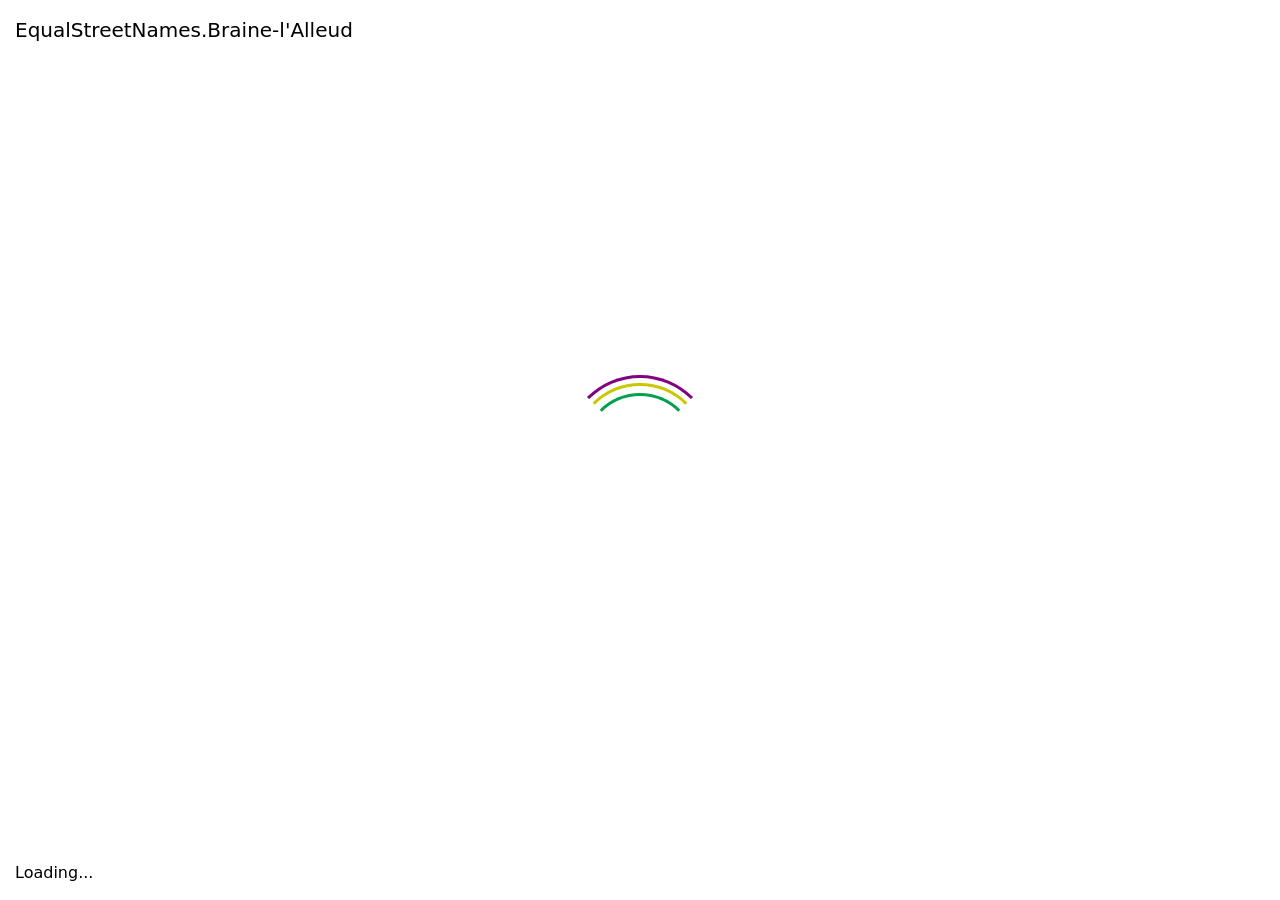
<file: index.html>
<!doctype html><html lang="en"><head><meta charset="utf-8"><meta name="viewport" content="width=device-width, initial-scale=1, shrink-to-fit=no"><link rel="stylesheet" href="https://stackpath.bootstrapcdn.com/bootstrap/4.4.1/css/bootstrap.min.css" integrity="sha384-Vkoo8x4CGsO3+Hhxv8T/Q5PaXtkKtu6ug5TOeNV6gBiFeWPGFN9MuhOf23Q9Ifjh" crossorigin><title>EqualStreetNames.Braine-l'Alleud</title><style>html,body{height:100vh;width:100vw}</style></head><body class="align-items-center d-flex flex-column"> <div class="list-group mt-3 text-center"> <a href="/en/index.html" class="list-group-item list-group-item-action"> English </a> <a href="/fr/index.html" class="list-group-item list-group-item-action"> French </a> </div> <script type="module">!function(){switch((navigator.language||navigator.browserLanguage).slice(0,2)){case"en":document.location.href="./en/index.html";break;case"fr":document.location.href="./fr/index.html"}}();</script> </body></html>
</file>
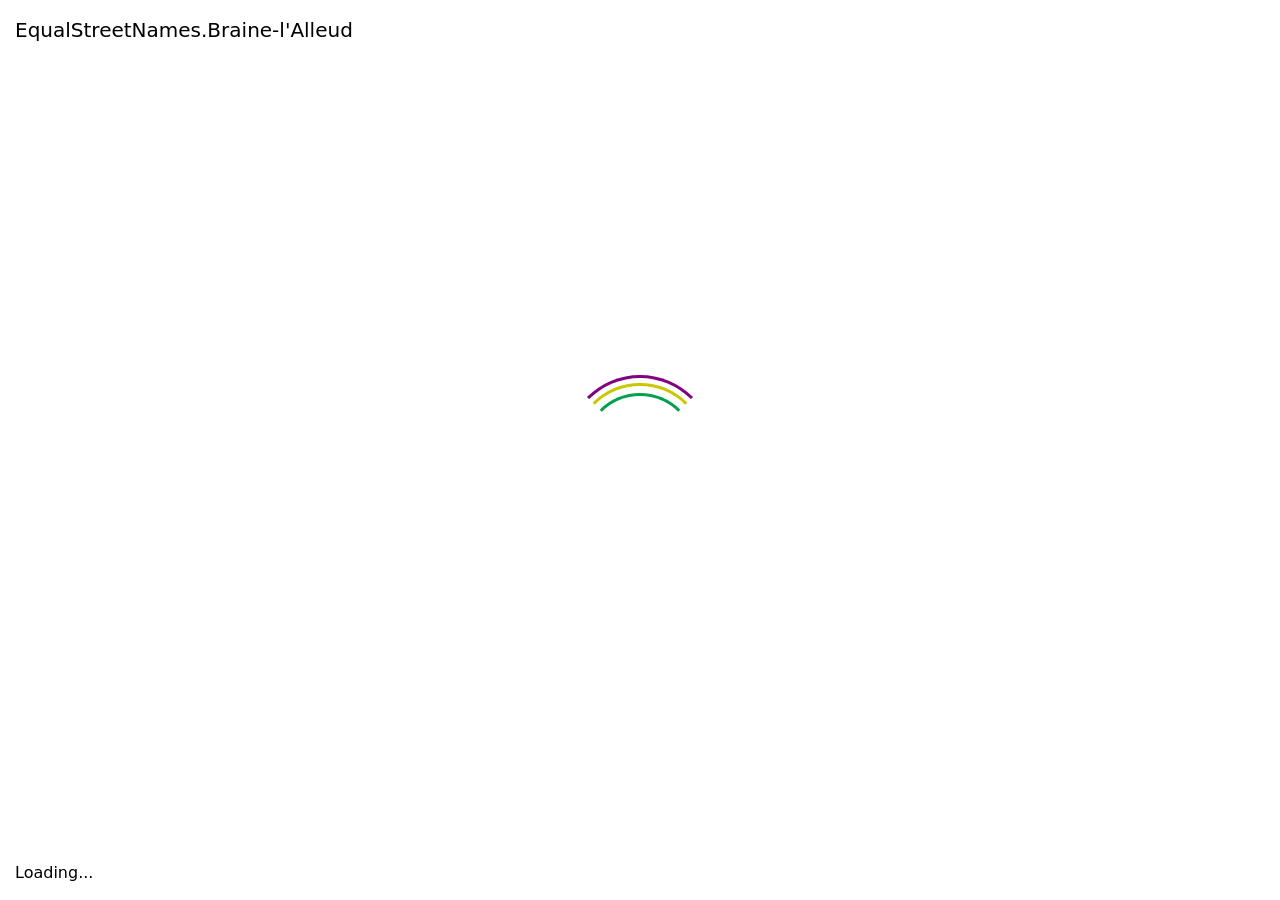
<file: en/index.html>
<!doctype html><html lang="en"><head><meta charset="utf-8"><meta name="viewport" content="width=device-width, initial-scale=1, shrink-to-fit=no"><link rel="stylesheet" href="/en/index.5a33b223.css"><link rel="stylesheet" href="/en/index.44daceae.css"><title>EqualStreetNames.Braine-l'Alleud</title></head><body> <div id="loader-wrapper"> <div id="loader-title">EqualStreetNames.Braine-l'Alleud</div> <div id="loader"></div> <div id="loader-status">Loading...</div> </div> <nav class="fixed-top navbar navbar-dark navbar-expand-lg"> <div class="container-fluid"> <a class="navbar-brand" href="https://equalstreetnames.org/">EqualStreetNames.Braine-l'Alleud</a> <button class="navbar-toggler" type="button" data-bs-toggle="collapse" data-bs-target="#navbarSupportedContent" aria-controls="navbarSupportedContent" aria-expanded="false" aria-label="Toggle navigation"> <span class="navbar-toggler-icon"></span> </button> <div class="collapse navbar-collapse" id="navbarSupportedContent"> <ul class="ms-auto navbar-nav"> <li class="nav-item"> <a class="nav-link" data-bs-toggle="modal" href="#contact"> <i class="fa-envelope fas"></i> Contact </a> </li> <li class="nav-item"> <a class="nav-link" target="_blank" href="https://github.com/EqualStreetNames/equalstreetnames/"> <i class="fa-github fab"></i> GitHub </a> </li> <li class="nav-item"> <div class="form-check form-switch"> <input class="form-check-input" type="checkbox" id="themeSwitch"> <label class="form-check-label" for="themeSwitch"><i class="fa-adjust fas"></i></label> </div> </li> <li class="dropdown nav-item"> <a class="dropdown-toggle nav-link" data-bs-toggle="dropdown" href="#" role="button" aria-haspopup="true" aria-expanded="false">English</a> <div class="dropdown-menu dropdown-menu-right"> <a class="dropdown-item" href="/fr/index.html">Français</a> </div> </li> </ul> </div> </div> </nav> <main class="flex-fill"> <div id="map"></div> <div id="chart-overlay" class="d-none d-sm-block"> <div id="gender-chart"> <table id="gender-chart-legend" class="table table-borderless table-sm"> <tbody> <tr class="gender-chart-label" data-gender="m"> <td class="text-center"><i class="fa-lg fa-mars fas"></i></td> <td>Male (cis)</td> <td class="gender-chart-count text-end"></td> <td class="gender-chart-pct text-end"></td> </tr> <tr class="gender-chart-label" data-gender="f"> <td class="text-center"><i class="fa-lg fa-venus fas"></i></td> <td>Female (cis)</td> <td class="gender-chart-count text-end"></td> <td class="gender-chart-pct text-end"></td> </tr> <tr class="gender-chart-label" data-gender="mx"> <td class="text-center"><i class="fa-lg fa-transgender-alt fas"></i></td> <td>Male (trans)</td> <td class="gender-chart-count text-end"></td> <td class="gender-chart-pct text-end"></td> </tr> <tr class="gender-chart-label" data-gender="fx"> <td class="text-center"><i class="fa-lg fa-transgender-alt fas"></i></td> <td>Female (trans)</td> <td class="gender-chart-count text-end"></td> <td class="gender-chart-pct text-end"></td> </tr> </tbody> </table> <canvas width="250" height="100"></canvas> </div> <div id="count-information" class="small"> Out of <span id="count-total"></span> streetnames, <span id="count-person"></span> have been found to be named after a person. </div> </div> </main> <div id="contact" class="fade modal" tabindex="-1" role="dialog" aria-hidden="true"> <div class="modal-dialog modal-dialog-centered modal-lg" role="document"> <div class="modal-content"> <div class="modal-header"> <h5 class="modal-title"> <i class="fa-envelope fas"></i> Contact </h5> <button type="button" class="btn-close" data-bs-dismiss="modal" aria-label="Close"></button> </div> <div class="modal-body"> <p> Interested in replicating EqualStreetNames in another city?<br> Interested in hosting workshops or organizing a workshop in your municipality?<br> </p> <div> Please contact us via <ul> <li> Open Knowledge Belgium: <a href="mailto:equalstreetnames@openknowledge.be">equalstreetnames@openknowledge.be</a> </li> </ul> </div> </div> </div> </div> </div> <script type="module" src="/fr/index.26ae75e1.js"></script> </body></html>
</file>
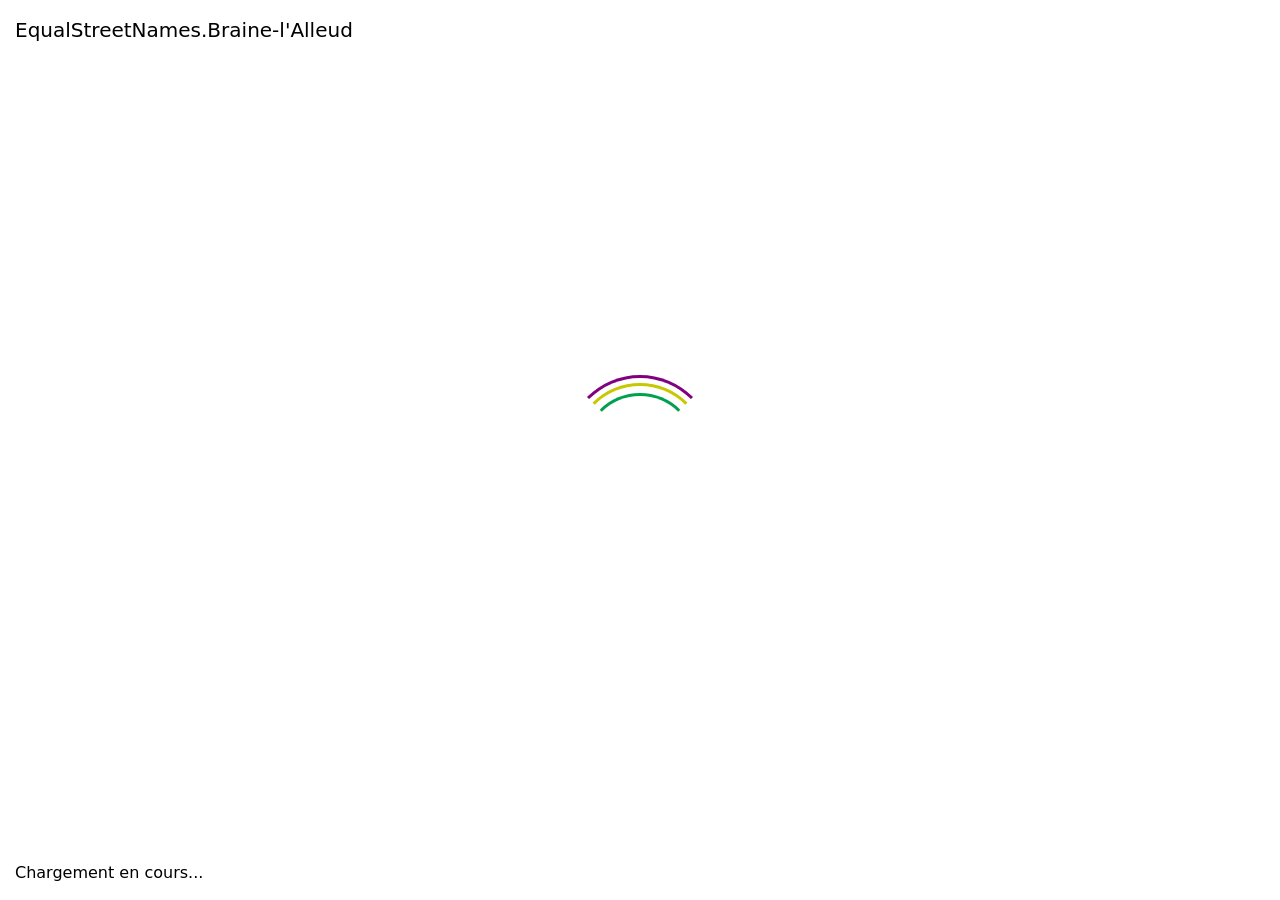
<file: fr/index.html>
<!doctype html><html lang="fr"><head><meta charset="utf-8"><meta name="viewport" content="width=device-width, initial-scale=1, shrink-to-fit=no"><link rel="stylesheet" href="/en/index.5a33b223.css"><link rel="stylesheet" href="/en/index.44daceae.css"><title>EqualStreetNames.Braine-l'Alleud</title></head><body> <div id="loader-wrapper"> <div id="loader-title">EqualStreetNames.Braine-l'Alleud</div> <div id="loader"></div> <div id="loader-status">Chargement en cours...</div> </div> <nav class="fixed-top navbar navbar-dark navbar-expand-lg"> <div class="container-fluid"> <a class="navbar-brand" href="https://equalstreetnames.org/">EqualStreetNames.Braine-l'Alleud</a> <button class="navbar-toggler" type="button" data-bs-toggle="collapse" data-bs-target="#navbarSupportedContent" aria-controls="navbarSupportedContent" aria-expanded="false" aria-label="Toggle navigation"> <span class="navbar-toggler-icon"></span> </button> <div class="collapse navbar-collapse" id="navbarSupportedContent"> <ul class="ms-auto navbar-nav"> <li class="nav-item"> <a class="nav-link" data-bs-toggle="modal" href="#contact"> <i class="fa-envelope fas"></i> Contact </a> </li> <li class="nav-item"> <a class="nav-link" target="_blank" href="https://github.com/EqualStreetNames/equalstreetnames/"> <i class="fa-github fab"></i> GitHub </a> </li> <li class="nav-item"> <div class="form-check form-switch"> <input class="form-check-input" type="checkbox" id="themeSwitch"> <label class="form-check-label" for="themeSwitch"><i class="fa-adjust fas"></i></label> </div> </li> <li class="dropdown nav-item"> <a class="dropdown-toggle nav-link" data-bs-toggle="dropdown" href="#" role="button" aria-haspopup="true" aria-expanded="false">Français</a> <div class="dropdown-menu dropdown-menu-right"> <a class="dropdown-item" href="/en/index.html">English</a> </div> </li> </ul> </div> </div> </nav> <main class="flex-fill"> <div id="map"></div> <div id="chart-overlay" class="d-none d-sm-block"> <div id="gender-chart"> <table id="gender-chart-legend" class="table table-borderless table-sm"> <tbody> <tr class="gender-chart-label" data-gender="m"> <td class="text-center"><i class="fa-lg fa-mars fas"></i></td> <td>Homme (cis)</td> <td class="gender-chart-count text-end"></td> <td class="gender-chart-pct text-end"></td> </tr> <tr class="gender-chart-label" data-gender="f"> <td class="text-center"><i class="fa-lg fa-venus fas"></i></td> <td>Femme (cis)</td> <td class="gender-chart-count text-end"></td> <td class="gender-chart-pct text-end"></td> </tr> <tr class="gender-chart-label" data-gender="mx"> <td class="text-center"><i class="fa-lg fa-transgender-alt fas"></i></td> <td>Homme (trans)</td> <td class="gender-chart-count text-end"></td> <td class="gender-chart-pct text-end"></td> </tr> <tr class="gender-chart-label" data-gender="fx"> <td class="text-center"><i class="fa-lg fa-transgender-alt fas"></i></td> <td>Femme (trans)</td> <td class="gender-chart-count text-end"></td> <td class="gender-chart-pct text-end"></td> </tr> </tbody> </table> <canvas width="250" height="100"></canvas> </div> <div id="count-information" class="small"> Sur les <span id="count-total"></span> noms de rue, <span id="count-person"></span> ont été trouvés être attribué à une personne. </div> </div> </main> <div id="contact" class="fade modal" tabindex="-1" role="dialog" aria-hidden="true"> <div class="modal-dialog modal-dialog-centered modal-lg" role="document"> <div class="modal-content"> <div class="modal-header"> <h5 class="modal-title"> <i class="fa-envelope fas"></i> Contact </h5> <button type="button" class="btn-close" data-bs-dismiss="modal" aria-label="Close"></button> </div> <div class="modal-body"> <p> Intéressé.e.s de répliquer EqualStreetNames dans votre ville ?<br> Intéressé.e.s d’accueillir un atelier dans votre commune ?<br> </p> <div> Contactez-nous via: <ul> <li> Open Knowledge Belgium: <a href="mailto:equalstreetnames@openknowledge.be">equalstreetnames@openknowledge.be</a> </li> </ul> </div> </div> </div> </div> </div> <script type="module" src="/fr/index.26ae75e1.js"></script> </body></html>
</file>
<file: en/index.5a33b223.css>
@font-face{font-family:"Font Awesome 5 Brands";font-style:normal;font-weight:400;font-display:block;src:url(../fa-brands-400.e4f790e7.eot);src:url(../fa-brands-400.e4f790e7.eot#iefix)format("embedded-opentype"),url(../fa-brands-400.0b52c614.woff2)format("woff2"),url(../fa-brands-400.a0b02584.woff)format("woff"),url(../fa-brands-400.81da6092.ttf)format("truetype"),url(../fa-brands-400.068b1299.svg#fontawesome)format("svg")}.fab{font-family:"Font Awesome 5 Brands";font-weight:400}@font-face{font-family:"Font Awesome 5 Free";font-style:normal;font-weight:900;font-display:block;src:url(../fa-solid-900.6b1a037a.eot);src:url(../fa-solid-900.6b1a037a.eot#iefix)format("embedded-opentype"),url(../fa-solid-900.6002b354.woff2)format("woff2"),url(../fa-solid-900.80005ece.woff)format("woff"),url(../fa-solid-900.67ecc626.ttf)format("truetype"),url(../fa-solid-900.45f46c3e.svg#fontawesome)format("svg")}.fa,.fas{font-family:"Font Awesome 5 Free";font-weight:900}.fa,.fas,.far,.fal,.fad,.fab{-moz-osx-font-smoothing:grayscale;-webkit-font-smoothing:antialiased;font-variant:normal;text-rendering:auto;font-style:normal;line-height:1;display:inline-block}.fa-lg{vertical-align:-.0667em;font-size:1.33333em;line-height:.75em}.fa-xs{font-size:.75em}.fa-sm{font-size:.875em}.fa-1x{font-size:1em}.fa-2x{font-size:2em}.fa-3x{font-size:3em}.fa-4x{font-size:4em}.fa-5x{font-size:5em}.fa-6x{font-size:6em}.fa-7x{font-size:7em}.fa-8x{font-size:8em}.fa-9x{font-size:9em}.fa-10x{font-size:10em}.fa-fw{text-align:center;width:1.25em}.fa-ul{margin-left:2.5em;padding-left:0;list-style-type:none}.fa-ul>li{position:relative}.fa-li{text-align:center;width:2em;line-height:inherit;position:absolute;left:-2em}.fa-border{border:.08em solid #eee;border-radius:.1em;padding:.2em .25em .15em}.fa-pull-left{float:left}.fa-pull-right{float:right}.fa.fa-pull-left,.fas.fa-pull-left,.far.fa-pull-left,.fal.fa-pull-left,.fab.fa-pull-left{margin-right:.3em}.fa.fa-pull-right,.fas.fa-pull-right,.far.fa-pull-right,.fal.fa-pull-right,.fab.fa-pull-right{margin-left:.3em}.fa-spin{animation:fa-spin 2s linear infinite}.fa-pulse{animation:fa-spin 1s steps(8,end) infinite}@keyframes fa-spin{0%{transform:rotate(0deg)}to{transform:rotate(360deg)}}.fa-rotate-90{-ms-filter:"progid:DXImageTransform.Microsoft.BasicImage(rotation=1)";transform:rotate(90deg)}.fa-rotate-180{-ms-filter:"progid:DXImageTransform.Microsoft.BasicImage(rotation=2)";transform:rotate(180deg)}.fa-rotate-270{-ms-filter:"progid:DXImageTransform.Microsoft.BasicImage(rotation=3)";transform:rotate(270deg)}.fa-flip-horizontal{-ms-filter:"progid:DXImageTransform.Microsoft.BasicImage(rotation=0, mirror=1)";transform:scaleX(-1)}.fa-flip-vertical{-ms-filter:"progid:DXImageTransform.Microsoft.BasicImage(rotation=2, mirror=1)";transform:scaleY(-1)}.fa-flip-both,.fa-flip-horizontal.fa-flip-vertical{-ms-filter:"progid:DXImageTransform.Microsoft.BasicImage(rotation=2, mirror=1)";transform:scale(-1)}:root .fa-rotate-90,:root .fa-rotate-180,:root .fa-rotate-270,:root .fa-flip-horizontal,:root .fa-flip-vertical,:root .fa-flip-both{-webkit-filter:none;filter:none}.fa-stack{height:2em;vertical-align:middle;width:2.5em;line-height:2em;display:inline-block;position:relative}.fa-stack-1x,.fa-stack-2x{text-align:center;width:100%;position:absolute;left:0}.fa-stack-1x{line-height:inherit}.fa-stack-2x{font-size:2em}.fa-inverse{color:#fff}.fa-500px:before{content:""}.fa-accessible-icon:before{content:""}.fa-accusoft:before{content:""}.fa-acquisitions-incorporated:before{content:""}.fa-ad:before{content:""}.fa-address-book:before{content:""}.fa-address-card:before{content:""}.fa-adjust:before{content:""}.fa-adn:before{content:""}.fa-adversal:before{content:""}.fa-affiliatetheme:before{content:""}.fa-air-freshener:before{content:""}.fa-airbnb:before{content:""}.fa-algolia:before{content:""}.fa-align-center:before{content:""}.fa-align-justify:before{content:""}.fa-align-left:before{content:""}.fa-align-right:before{content:""}.fa-alipay:before{content:""}.fa-allergies:before{content:""}.fa-amazon:before{content:""}.fa-amazon-pay:before{content:""}.fa-ambulance:before{content:""}.fa-american-sign-language-interpreting:before{content:""}.fa-amilia:before{content:""}.fa-anchor:before{content:""}.fa-android:before{content:""}.fa-angellist:before{content:""}.fa-angle-double-down:before{content:""}.fa-angle-double-left:before{content:""}.fa-angle-double-right:before{content:""}.fa-angle-double-up:before{content:""}.fa-angle-down:before{content:""}.fa-angle-left:before{content:""}.fa-angle-right:before{content:""}.fa-angle-up:before{content:""}.fa-angry:before{content:""}.fa-angrycreative:before{content:""}.fa-angular:before{content:""}.fa-ankh:before{content:""}.fa-app-store:before{content:""}.fa-app-store-ios:before{content:""}.fa-apper:before{content:""}.fa-apple:before{content:""}.fa-apple-alt:before{content:""}.fa-apple-pay:before{content:""}.fa-archive:before{content:""}.fa-archway:before{content:""}.fa-arrow-alt-circle-down:before{content:""}.fa-arrow-alt-circle-left:before{content:""}.fa-arrow-alt-circle-right:before{content:""}.fa-arrow-alt-circle-up:before{content:""}.fa-arrow-circle-down:before{content:""}.fa-arrow-circle-left:before{content:""}.fa-arrow-circle-right:before{content:""}.fa-arrow-circle-up:before{content:""}.fa-arrow-down:before{content:""}.fa-arrow-left:before{content:""}.fa-arrow-right:before{content:""}.fa-arrow-up:before{content:""}.fa-arrows-alt:before{content:""}.fa-arrows-alt-h:before{content:""}.fa-arrows-alt-v:before{content:""}.fa-artstation:before{content:""}.fa-assistive-listening-systems:before{content:""}.fa-asterisk:before{content:""}.fa-asymmetrik:before{content:""}.fa-at:before{content:""}.fa-atlas:before{content:""}.fa-atlassian:before{content:""}.fa-atom:before{content:""}.fa-audible:before{content:""}.fa-audio-description:before{content:""}.fa-autoprefixer:before{content:""}.fa-avianex:before{content:""}.fa-aviato:before{content:""}.fa-award:before{content:""}.fa-aws:before{content:""}.fa-baby:before{content:""}.fa-baby-carriage:before{content:""}.fa-backspace:before{content:""}.fa-backward:before{content:""}.fa-bacon:before{content:""}.fa-bacteria:before{content:""}.fa-bacterium:before{content:""}.fa-bahai:before{content:""}.fa-balance-scale:before{content:""}.fa-balance-scale-left:before{content:""}.fa-balance-scale-right:before{content:""}.fa-ban:before{content:""}.fa-band-aid:before{content:""}.fa-bandcamp:before{content:""}.fa-barcode:before{content:""}.fa-bars:before{content:""}.fa-baseball-ball:before{content:""}.fa-basketball-ball:before{content:""}.fa-bath:before{content:""}.fa-battery-empty:before{content:""}.fa-battery-full:before{content:""}.fa-battery-half:before{content:""}.fa-battery-quarter:before{content:""}.fa-battery-three-quarters:before{content:""}.fa-battle-net:before{content:""}.fa-bed:before{content:""}.fa-beer:before{content:""}.fa-behance:before{content:""}.fa-behance-square:before{content:""}.fa-bell:before{content:""}.fa-bell-slash:before{content:""}.fa-bezier-curve:before{content:""}.fa-bible:before{content:""}.fa-bicycle:before{content:""}.fa-biking:before{content:""}.fa-bimobject:before{content:""}.fa-binoculars:before{content:""}.fa-biohazard:before{content:""}.fa-birthday-cake:before{content:""}.fa-bitbucket:before{content:""}.fa-bitcoin:before{content:""}.fa-bity:before{content:""}.fa-black-tie:before{content:""}.fa-blackberry:before{content:""}.fa-blender:before{content:""}.fa-blender-phone:before{content:""}.fa-blind:before{content:""}.fa-blog:before{content:""}.fa-blogger:before{content:""}.fa-blogger-b:before{content:""}.fa-bluetooth:before{content:""}.fa-bluetooth-b:before{content:""}.fa-bold:before{content:""}.fa-bolt:before{content:""}.fa-bomb:before{content:""}.fa-bone:before{content:""}.fa-bong:before{content:""}.fa-book:before{content:""}.fa-book-dead:before{content:""}.fa-book-medical:before{content:""}.fa-book-open:before{content:""}.fa-book-reader:before{content:""}.fa-bookmark:before{content:""}.fa-bootstrap:before{content:""}.fa-border-all:before{content:""}.fa-border-none:before{content:""}.fa-border-style:before{content:""}.fa-bowling-ball:before{content:""}.fa-box:before{content:""}.fa-box-open:before{content:""}.fa-box-tissue:before{content:""}.fa-boxes:before{content:""}.fa-braille:before{content:""}.fa-brain:before{content:""}.fa-bread-slice:before{content:""}.fa-briefcase:before{content:""}.fa-briefcase-medical:before{content:""}.fa-broadcast-tower:before{content:""}.fa-broom:before{content:""}.fa-brush:before{content:""}.fa-btc:before{content:""}.fa-buffer:before{content:""}.fa-bug:before{content:""}.fa-building:before{content:""}.fa-bullhorn:before{content:""}.fa-bullseye:before{content:""}.fa-burn:before{content:""}.fa-buromobelexperte:before{content:""}.fa-bus:before{content:""}.fa-bus-alt:before{content:""}.fa-business-time:before{content:""}.fa-buy-n-large:before{content:""}.fa-buysellads:before{content:""}.fa-calculator:before{content:""}.fa-calendar:before{content:""}.fa-calendar-alt:before{content:""}.fa-calendar-check:before{content:""}.fa-calendar-day:before{content:""}.fa-calendar-minus:before{content:""}.fa-calendar-plus:before{content:""}.fa-calendar-times:before{content:""}.fa-calendar-week:before{content:""}.fa-camera:before{content:""}.fa-camera-retro:before{content:""}.fa-campground:before{content:""}.fa-canadian-maple-leaf:before{content:""}.fa-candy-cane:before{content:""}.fa-cannabis:before{content:""}.fa-capsules:before{content:""}.fa-car:before{content:""}.fa-car-alt:before{content:""}.fa-car-battery:before{content:""}.fa-car-crash:before{content:""}.fa-car-side:before{content:""}.fa-caravan:before{content:""}.fa-caret-down:before{content:""}.fa-caret-left:before{content:""}.fa-caret-right:before{content:""}.fa-caret-square-down:before{content:""}.fa-caret-square-left:before{content:""}.fa-caret-square-right:before{content:""}.fa-caret-square-up:before{content:""}.fa-caret-up:before{content:""}.fa-carrot:before{content:""}.fa-cart-arrow-down:before{content:""}.fa-cart-plus:before{content:""}.fa-cash-register:before{content:""}.fa-cat:before{content:""}.fa-cc-amazon-pay:before{content:""}.fa-cc-amex:before{content:""}.fa-cc-apple-pay:before{content:""}.fa-cc-diners-club:before{content:""}.fa-cc-discover:before{content:""}.fa-cc-jcb:before{content:""}.fa-cc-mastercard:before{content:""}.fa-cc-paypal:before{content:""}.fa-cc-stripe:before{content:""}.fa-cc-visa:before{content:""}.fa-centercode:before{content:""}.fa-centos:before{content:""}.fa-certificate:before{content:""}.fa-chair:before{content:""}.fa-chalkboard:before{content:""}.fa-chalkboard-teacher:before{content:""}.fa-charging-station:before{content:""}.fa-chart-area:before{content:""}.fa-chart-bar:before{content:""}.fa-chart-line:before{content:""}.fa-chart-pie:before{content:""}.fa-check:before{content:""}.fa-check-circle:before{content:""}.fa-check-double:before{content:""}.fa-check-square:before{content:""}.fa-cheese:before{content:""}.fa-chess:before{content:""}.fa-chess-bishop:before{content:""}.fa-chess-board:before{content:""}.fa-chess-king:before{content:""}.fa-chess-knight:before{content:""}.fa-chess-pawn:before{content:""}.fa-chess-queen:before{content:""}.fa-chess-rook:before{content:""}.fa-chevron-circle-down:before{content:""}.fa-chevron-circle-left:before{content:""}.fa-chevron-circle-right:before{content:""}.fa-chevron-circle-up:before{content:""}.fa-chevron-down:before{content:""}.fa-chevron-left:before{content:""}.fa-chevron-right:before{content:""}.fa-chevron-up:before{content:""}.fa-child:before{content:""}.fa-chrome:before{content:""}.fa-chromecast:before{content:""}.fa-church:before{content:""}.fa-circle:before{content:""}.fa-circle-notch:before{content:""}.fa-city:before{content:""}.fa-clinic-medical:before{content:""}.fa-clipboard:before{content:""}.fa-clipboard-check:before{content:""}.fa-clipboard-list:before{content:""}.fa-clock:before{content:""}.fa-clone:before{content:""}.fa-closed-captioning:before{content:""}.fa-cloud:before{content:""}.fa-cloud-download-alt:before{content:""}.fa-cloud-meatball:before{content:""}.fa-cloud-moon:before{content:""}.fa-cloud-moon-rain:before{content:""}.fa-cloud-rain:before{content:""}.fa-cloud-showers-heavy:before{content:""}.fa-cloud-sun:before{content:""}.fa-cloud-sun-rain:before{content:""}.fa-cloud-upload-alt:before{content:""}.fa-cloudflare:before{content:""}.fa-cloudscale:before{content:""}.fa-cloudsmith:before{content:""}.fa-cloudversify:before{content:""}.fa-cocktail:before{content:""}.fa-code:before{content:""}.fa-code-branch:before{content:""}.fa-codepen:before{content:""}.fa-codiepie:before{content:""}.fa-coffee:before{content:""}.fa-cog:before{content:""}.fa-cogs:before{content:""}.fa-coins:before{content:""}.fa-columns:before{content:""}.fa-comment:before{content:""}.fa-comment-alt:before{content:""}.fa-comment-dollar:before{content:""}.fa-comment-dots:before{content:""}.fa-comment-medical:before{content:""}.fa-comment-slash:before{content:""}.fa-comments:before{content:""}.fa-comments-dollar:before{content:""}.fa-compact-disc:before{content:""}.fa-compass:before{content:""}.fa-compress:before{content:""}.fa-compress-alt:before{content:""}.fa-compress-arrows-alt:before{content:""}.fa-concierge-bell:before{content:""}.fa-confluence:before{content:""}.fa-connectdevelop:before{content:""}.fa-contao:before{content:""}.fa-cookie:before{content:""}.fa-cookie-bite:before{content:""}.fa-copy:before{content:""}.fa-copyright:before{content:""}.fa-cotton-bureau:before{content:""}.fa-couch:before{content:""}.fa-cpanel:before{content:""}.fa-creative-commons:before{content:""}.fa-creative-commons-by:before{content:""}.fa-creative-commons-nc:before{content:""}.fa-creative-commons-nc-eu:before{content:""}.fa-creative-commons-nc-jp:before{content:""}.fa-creative-commons-nd:before{content:""}.fa-creative-commons-pd:before{content:""}.fa-creative-commons-pd-alt:before{content:""}.fa-creative-commons-remix:before{content:""}.fa-creative-commons-sa:before{content:""}.fa-creative-commons-sampling:before{content:""}.fa-creative-commons-sampling-plus:before{content:""}.fa-creative-commons-share:before{content:""}.fa-creative-commons-zero:before{content:""}.fa-credit-card:before{content:""}.fa-critical-role:before{content:""}.fa-crop:before{content:""}.fa-crop-alt:before{content:""}.fa-cross:before{content:""}.fa-crosshairs:before{content:""}.fa-crow:before{content:""}.fa-crown:before{content:""}.fa-crutch:before{content:""}.fa-css3:before{content:""}.fa-css3-alt:before{content:""}.fa-cube:before{content:""}.fa-cubes:before{content:""}.fa-cut:before{content:""}.fa-cuttlefish:before{content:""}.fa-d-and-d:before{content:""}.fa-d-and-d-beyond:before{content:""}.fa-dailymotion:before{content:""}.fa-dashcube:before{content:""}.fa-database:before{content:""}.fa-deaf:before{content:""}.fa-deezer:before{content:""}.fa-delicious:before{content:""}.fa-democrat:before{content:""}.fa-deploydog:before{content:""}.fa-deskpro:before{content:""}.fa-desktop:before{content:""}.fa-dev:before{content:""}.fa-deviantart:before{content:""}.fa-dharmachakra:before{content:""}.fa-dhl:before{content:""}.fa-diagnoses:before{content:""}.fa-diaspora:before{content:""}.fa-dice:before{content:""}.fa-dice-d20:before{content:""}.fa-dice-d6:before{content:""}.fa-dice-five:before{content:""}.fa-dice-four:before{content:""}.fa-dice-one:before{content:""}.fa-dice-six:before{content:""}.fa-dice-three:before{content:""}.fa-dice-two:before{content:""}.fa-digg:before{content:""}.fa-digital-ocean:before{content:""}.fa-digital-tachograph:before{content:""}.fa-directions:before{content:""}.fa-discord:before{content:""}.fa-discourse:before{content:""}.fa-disease:before{content:""}.fa-divide:before{content:""}.fa-dizzy:before{content:""}.fa-dna:before{content:""}.fa-dochub:before{content:""}.fa-docker:before{content:""}.fa-dog:before{content:""}.fa-dollar-sign:before{content:""}.fa-dolly:before{content:""}.fa-dolly-flatbed:before{content:""}.fa-donate:before{content:""}.fa-door-closed:before{content:""}.fa-door-open:before{content:""}.fa-dot-circle:before{content:""}.fa-dove:before{content:""}.fa-download:before{content:""}.fa-draft2digital:before{content:""}.fa-drafting-compass:before{content:""}.fa-dragon:before{content:""}.fa-draw-polygon:before{content:""}.fa-dribbble:before{content:""}.fa-dribbble-square:before{content:""}.fa-dropbox:before{content:""}.fa-drum:before{content:""}.fa-drum-steelpan:before{content:""}.fa-drumstick-bite:before{content:""}.fa-drupal:before{content:""}.fa-dumbbell:before{content:""}.fa-dumpster:before{content:""}.fa-dumpster-fire:before{content:""}.fa-dungeon:before{content:""}.fa-dyalog:before{content:""}.fa-earlybirds:before{content:""}.fa-ebay:before{content:""}.fa-edge:before{content:""}.fa-edge-legacy:before{content:""}.fa-edit:before{content:""}.fa-egg:before{content:""}.fa-eject:before{content:""}.fa-elementor:before{content:""}.fa-ellipsis-h:before{content:""}.fa-ellipsis-v:before{content:""}.fa-ello:before{content:""}.fa-ember:before{content:""}.fa-empire:before{content:""}.fa-envelope:before{content:""}.fa-envelope-open:before{content:""}.fa-envelope-open-text:before{content:""}.fa-envelope-square:before{content:""}.fa-envira:before{content:""}.fa-equals:before{content:""}.fa-eraser:before{content:""}.fa-erlang:before{content:""}.fa-ethereum:before{content:""}.fa-ethernet:before{content:""}.fa-etsy:before{content:""}.fa-euro-sign:before{content:""}.fa-evernote:before{content:""}.fa-exchange-alt:before{content:""}.fa-exclamation:before{content:""}.fa-exclamation-circle:before{content:""}.fa-exclamation-triangle:before{content:""}.fa-expand:before{content:""}.fa-expand-alt:before{content:""}.fa-expand-arrows-alt:before{content:""}.fa-expeditedssl:before{content:""}.fa-external-link-alt:before{content:""}.fa-external-link-square-alt:before{content:""}.fa-eye:before{content:""}.fa-eye-dropper:before{content:""}.fa-eye-slash:before{content:""}.fa-facebook:before{content:""}.fa-facebook-f:before{content:""}.fa-facebook-messenger:before{content:""}.fa-facebook-square:before{content:""}.fa-fan:before{content:""}.fa-fantasy-flight-games:before{content:""}.fa-fast-backward:before{content:""}.fa-fast-forward:before{content:""}.fa-faucet:before{content:""}.fa-fax:before{content:""}.fa-feather:before{content:""}.fa-feather-alt:before{content:""}.fa-fedex:before{content:""}.fa-fedora:before{content:""}.fa-female:before{content:""}.fa-fighter-jet:before{content:""}.fa-figma:before{content:""}.fa-file:before{content:""}.fa-file-alt:before{content:""}.fa-file-archive:before{content:""}.fa-file-audio:before{content:""}.fa-file-code:before{content:""}.fa-file-contract:before{content:""}.fa-file-csv:before{content:""}.fa-file-download:before{content:""}.fa-file-excel:before{content:""}.fa-file-export:before{content:""}.fa-file-image:before{content:""}.fa-file-import:before{content:""}.fa-file-invoice:before{content:""}.fa-file-invoice-dollar:before{content:""}.fa-file-medical:before{content:""}.fa-file-medical-alt:before{content:""}.fa-file-pdf:before{content:""}.fa-file-powerpoint:before{content:""}.fa-file-prescription:before{content:""}.fa-file-signature:before{content:""}.fa-file-upload:before{content:""}.fa-file-video:before{content:""}.fa-file-word:before{content:""}.fa-fill:before{content:""}.fa-fill-drip:before{content:""}.fa-film:before{content:""}.fa-filter:before{content:""}.fa-fingerprint:before{content:""}.fa-fire:before{content:""}.fa-fire-alt:before{content:""}.fa-fire-extinguisher:before{content:""}.fa-firefox:before{content:""}.fa-firefox-browser:before{content:""}.fa-first-aid:before{content:""}.fa-first-order:before{content:""}.fa-first-order-alt:before{content:""}.fa-firstdraft:before{content:""}.fa-fish:before{content:""}.fa-fist-raised:before{content:""}.fa-flag:before{content:""}.fa-flag-checkered:before{content:""}.fa-flag-usa:before{content:""}.fa-flask:before{content:""}.fa-flickr:before{content:""}.fa-flipboard:before{content:""}.fa-flushed:before{content:""}.fa-fly:before{content:""}.fa-folder:before{content:""}.fa-folder-minus:before{content:""}.fa-folder-open:before{content:""}.fa-folder-plus:before{content:""}.fa-font:before{content:""}.fa-font-awesome:before{content:""}.fa-font-awesome-alt:before{content:""}.fa-font-awesome-flag:before{content:""}.fa-font-awesome-logo-full:before{content:""}.fa-fonticons:before{content:""}.fa-fonticons-fi:before{content:""}.fa-football-ball:before{content:""}.fa-fort-awesome:before{content:""}.fa-fort-awesome-alt:before{content:""}.fa-forumbee:before{content:""}.fa-forward:before{content:""}.fa-foursquare:before{content:""}.fa-free-code-camp:before{content:""}.fa-freebsd:before{content:""}.fa-frog:before{content:""}.fa-frown:before{content:""}.fa-frown-open:before{content:""}.fa-fulcrum:before{content:""}.fa-funnel-dollar:before{content:""}.fa-futbol:before{content:""}.fa-galactic-republic:before{content:""}.fa-galactic-senate:before{content:""}.fa-gamepad:before{content:""}.fa-gas-pump:before{content:""}.fa-gavel:before{content:""}.fa-gem:before{content:""}.fa-genderless:before{content:""}.fa-get-pocket:before{content:""}.fa-gg:before{content:""}.fa-gg-circle:before{content:""}.fa-ghost:before{content:""}.fa-gift:before{content:""}.fa-gifts:before{content:""}.fa-git:before{content:""}.fa-git-alt:before{content:""}.fa-git-square:before{content:""}.fa-github:before{content:""}.fa-github-alt:before{content:""}.fa-github-square:before{content:""}.fa-gitkraken:before{content:""}.fa-gitlab:before{content:""}.fa-gitter:before{content:""}.fa-glass-cheers:before{content:""}.fa-glass-martini:before{content:""}.fa-glass-martini-alt:before{content:""}.fa-glass-whiskey:before{content:""}.fa-glasses:before{content:""}.fa-glide:before{content:""}.fa-glide-g:before{content:""}.fa-globe:before{content:""}.fa-globe-africa:before{content:""}.fa-globe-americas:before{content:""}.fa-globe-asia:before{content:""}.fa-globe-europe:before{content:""}.fa-gofore:before{content:""}.fa-golf-ball:before{content:""}.fa-goodreads:before{content:""}.fa-goodreads-g:before{content:""}.fa-google:before{content:""}.fa-google-drive:before{content:""}.fa-google-pay:before{content:""}.fa-google-play:before{content:""}.fa-google-plus:before{content:""}.fa-google-plus-g:before{content:""}.fa-google-plus-square:before{content:""}.fa-google-wallet:before{content:""}.fa-gopuram:before{content:""}.fa-graduation-cap:before{content:""}.fa-gratipay:before{content:""}.fa-grav:before{content:""}.fa-greater-than:before{content:""}.fa-greater-than-equal:before{content:""}.fa-grimace:before{content:""}.fa-grin:before{content:""}.fa-grin-alt:before{content:""}.fa-grin-beam:before{content:""}.fa-grin-beam-sweat:before{content:""}.fa-grin-hearts:before{content:""}.fa-grin-squint:before{content:""}.fa-grin-squint-tears:before{content:""}.fa-grin-stars:before{content:""}.fa-grin-tears:before{content:""}.fa-grin-tongue:before{content:""}.fa-grin-tongue-squint:before{content:""}.fa-grin-tongue-wink:before{content:""}.fa-grin-wink:before{content:""}.fa-grip-horizontal:before{content:""}.fa-grip-lines:before{content:""}.fa-grip-lines-vertical:before{content:""}.fa-grip-vertical:before{content:""}.fa-gripfire:before{content:""}.fa-grunt:before{content:""}.fa-guilded:before{content:""}.fa-guitar:before{content:""}.fa-gulp:before{content:""}.fa-h-square:before{content:""}.fa-hacker-news:before{content:""}.fa-hacker-news-square:before{content:""}.fa-hackerrank:before{content:""}.fa-hamburger:before{content:""}.fa-hammer:before{content:""}.fa-hamsa:before{content:""}.fa-hand-holding:before{content:""}.fa-hand-holding-heart:before{content:""}.fa-hand-holding-medical:before{content:""}.fa-hand-holding-usd:before{content:""}.fa-hand-holding-water:before{content:""}.fa-hand-lizard:before{content:""}.fa-hand-middle-finger:before{content:""}.fa-hand-paper:before{content:""}.fa-hand-peace:before{content:""}.fa-hand-point-down:before{content:""}.fa-hand-point-left:before{content:""}.fa-hand-point-right:before{content:""}.fa-hand-point-up:before{content:""}.fa-hand-pointer:before{content:""}.fa-hand-rock:before{content:""}.fa-hand-scissors:before{content:""}.fa-hand-sparkles:before{content:""}.fa-hand-spock:before{content:""}.fa-hands:before{content:""}.fa-hands-helping:before{content:""}.fa-hands-wash:before{content:""}.fa-handshake:before{content:""}.fa-handshake-alt-slash:before{content:""}.fa-handshake-slash:before{content:""}.fa-hanukiah:before{content:""}.fa-hard-hat:before{content:""}.fa-hashtag:before{content:""}.fa-hat-cowboy:before{content:""}.fa-hat-cowboy-side:before{content:""}.fa-hat-wizard:before{content:""}.fa-hdd:before{content:""}.fa-head-side-cough:before{content:""}.fa-head-side-cough-slash:before{content:""}.fa-head-side-mask:before{content:""}.fa-head-side-virus:before{content:""}.fa-heading:before{content:""}.fa-headphones:before{content:""}.fa-headphones-alt:before{content:""}.fa-headset:before{content:""}.fa-heart:before{content:""}.fa-heart-broken:before{content:""}.fa-heartbeat:before{content:""}.fa-helicopter:before{content:""}.fa-highlighter:before{content:""}.fa-hiking:before{content:""}.fa-hippo:before{content:""}.fa-hips:before{content:""}.fa-hire-a-helper:before{content:""}.fa-history:before{content:""}.fa-hive:before{content:""}.fa-hockey-puck:before{content:""}.fa-holly-berry:before{content:""}.fa-home:before{content:""}.fa-hooli:before{content:""}.fa-hornbill:before{content:""}.fa-horse:before{content:""}.fa-horse-head:before{content:""}.fa-hospital:before{content:""}.fa-hospital-alt:before{content:""}.fa-hospital-symbol:before{content:""}.fa-hospital-user:before{content:""}.fa-hot-tub:before{content:""}.fa-hotdog:before{content:""}.fa-hotel:before{content:""}.fa-hotjar:before{content:""}.fa-hourglass:before{content:""}.fa-hourglass-end:before{content:""}.fa-hourglass-half:before{content:""}.fa-hourglass-start:before{content:""}.fa-house-damage:before{content:""}.fa-house-user:before{content:""}.fa-houzz:before{content:""}.fa-hryvnia:before{content:""}.fa-html5:before{content:""}.fa-hubspot:before{content:""}.fa-i-cursor:before{content:""}.fa-ice-cream:before{content:""}.fa-icicles:before{content:""}.fa-icons:before{content:""}.fa-id-badge:before{content:""}.fa-id-card:before{content:""}.fa-id-card-alt:before{content:""}.fa-ideal:before{content:""}.fa-igloo:before{content:""}.fa-image:before{content:""}.fa-images:before{content:""}.fa-imdb:before{content:""}.fa-inbox:before{content:""}.fa-indent:before{content:""}.fa-industry:before{content:""}.fa-infinity:before{content:""}.fa-info:before{content:""}.fa-info-circle:before{content:""}.fa-innosoft:before{content:""}.fa-instagram:before{content:""}.fa-instagram-square:before{content:""}.fa-instalod:before{content:""}.fa-intercom:before{content:""}.fa-internet-explorer:before{content:""}.fa-invision:before{content:""}.fa-ioxhost:before{content:""}.fa-italic:before{content:""}.fa-itch-io:before{content:""}.fa-itunes:before{content:""}.fa-itunes-note:before{content:""}.fa-java:before{content:""}.fa-jedi:before{content:""}.fa-jedi-order:before{content:""}.fa-jenkins:before{content:""}.fa-jira:before{content:""}.fa-joget:before{content:""}.fa-joint:before{content:""}.fa-joomla:before{content:""}.fa-journal-whills:before{content:""}.fa-js:before{content:""}.fa-js-square:before{content:""}.fa-jsfiddle:before{content:""}.fa-kaaba:before{content:""}.fa-kaggle:before{content:""}.fa-key:before{content:""}.fa-keybase:before{content:""}.fa-keyboard:before{content:""}.fa-keycdn:before{content:""}.fa-khanda:before{content:""}.fa-kickstarter:before{content:""}.fa-kickstarter-k:before{content:""}.fa-kiss:before{content:""}.fa-kiss-beam:before{content:""}.fa-kiss-wink-heart:before{content:""}.fa-kiwi-bird:before{content:""}.fa-korvue:before{content:""}.fa-landmark:before{content:""}.fa-language:before{content:""}.fa-laptop:before{content:""}.fa-laptop-code:before{content:""}.fa-laptop-house:before{content:""}.fa-laptop-medical:before{content:""}.fa-laravel:before{content:""}.fa-lastfm:before{content:""}.fa-lastfm-square:before{content:""}.fa-laugh:before{content:""}.fa-laugh-beam:before{content:""}.fa-laugh-squint:before{content:""}.fa-laugh-wink:before{content:""}.fa-layer-group:before{content:""}.fa-leaf:before{content:""}.fa-leanpub:before{content:""}.fa-lemon:before{content:""}.fa-less:before{content:""}.fa-less-than:before{content:""}.fa-less-than-equal:before{content:""}.fa-level-down-alt:before{content:""}.fa-level-up-alt:before{content:""}.fa-life-ring:before{content:""}.fa-lightbulb:before{content:""}.fa-line:before{content:""}.fa-link:before{content:""}.fa-linkedin:before{content:""}.fa-linkedin-in:before{content:""}.fa-linode:before{content:""}.fa-linux:before{content:""}.fa-lira-sign:before{content:""}.fa-list:before{content:""}.fa-list-alt:before{content:""}.fa-list-ol:before{content:""}.fa-list-ul:before{content:""}.fa-location-arrow:before{content:""}.fa-lock:before{content:""}.fa-lock-open:before{content:""}.fa-long-arrow-alt-down:before{content:""}.fa-long-arrow-alt-left:before{content:""}.fa-long-arrow-alt-right:before{content:""}.fa-long-arrow-alt-up:before{content:""}.fa-low-vision:before{content:""}.fa-luggage-cart:before{content:""}.fa-lungs:before{content:""}.fa-lungs-virus:before{content:""}.fa-lyft:before{content:""}.fa-magento:before{content:""}.fa-magic:before{content:""}.fa-magnet:before{content:""}.fa-mail-bulk:before{content:""}.fa-mailchimp:before{content:""}.fa-male:before{content:""}.fa-mandalorian:before{content:""}.fa-map:before{content:""}.fa-map-marked:before{content:""}.fa-map-marked-alt:before{content:""}.fa-map-marker:before{content:""}.fa-map-marker-alt:before{content:""}.fa-map-pin:before{content:""}.fa-map-signs:before{content:""}.fa-markdown:before{content:""}.fa-marker:before{content:""}.fa-mars:before{content:""}.fa-mars-double:before{content:""}.fa-mars-stroke:before{content:""}.fa-mars-stroke-h:before{content:""}.fa-mars-stroke-v:before{content:""}.fa-mask:before{content:""}.fa-mastodon:before{content:""}.fa-maxcdn:before{content:""}.fa-mdb:before{content:""}.fa-medal:before{content:""}.fa-medapps:before{content:""}.fa-medium:before{content:""}.fa-medium-m:before{content:""}.fa-medkit:before{content:""}.fa-medrt:before{content:""}.fa-meetup:before{content:""}.fa-megaport:before{content:""}.fa-meh:before{content:""}.fa-meh-blank:before{content:""}.fa-meh-rolling-eyes:before{content:""}.fa-memory:before{content:""}.fa-mendeley:before{content:""}.fa-menorah:before{content:""}.fa-mercury:before{content:""}.fa-meteor:before{content:""}.fa-microblog:before{content:""}.fa-microchip:before{content:""}.fa-microphone:before{content:""}.fa-microphone-alt:before{content:""}.fa-microphone-alt-slash:before{content:""}.fa-microphone-slash:before{content:""}.fa-microscope:before{content:""}.fa-microsoft:before{content:""}.fa-minus:before{content:""}.fa-minus-circle:before{content:""}.fa-minus-square:before{content:""}.fa-mitten:before{content:""}.fa-mix:before{content:""}.fa-mixcloud:before{content:""}.fa-mixer:before{content:""}.fa-mizuni:before{content:""}.fa-mobile:before{content:""}.fa-mobile-alt:before{content:""}.fa-modx:before{content:""}.fa-monero:before{content:""}.fa-money-bill:before{content:""}.fa-money-bill-alt:before{content:""}.fa-money-bill-wave:before{content:""}.fa-money-bill-wave-alt:before{content:""}.fa-money-check:before{content:""}.fa-money-check-alt:before{content:""}.fa-monument:before{content:""}.fa-moon:before{content:""}.fa-mortar-pestle:before{content:""}.fa-mosque:before{content:""}.fa-motorcycle:before{content:""}.fa-mountain:before{content:""}.fa-mouse:before{content:""}.fa-mouse-pointer:before{content:""}.fa-mug-hot:before{content:""}.fa-music:before{content:""}.fa-napster:before{content:""}.fa-neos:before{content:""}.fa-network-wired:before{content:""}.fa-neuter:before{content:""}.fa-newspaper:before{content:""}.fa-nimblr:before{content:""}.fa-node:before{content:""}.fa-node-js:before{content:""}.fa-not-equal:before{content:""}.fa-notes-medical:before{content:""}.fa-npm:before{content:""}.fa-ns8:before{content:""}.fa-nutritionix:before{content:""}.fa-object-group:before{content:""}.fa-object-ungroup:before{content:""}.fa-octopus-deploy:before{content:""}.fa-odnoklassniki:before{content:""}.fa-odnoklassniki-square:before{content:""}.fa-oil-can:before{content:""}.fa-old-republic:before{content:""}.fa-om:before{content:""}.fa-opencart:before{content:""}.fa-openid:before{content:""}.fa-opera:before{content:""}.fa-optin-monster:before{content:""}.fa-orcid:before{content:""}.fa-osi:before{content:""}.fa-otter:before{content:""}.fa-outdent:before{content:""}.fa-page4:before{content:""}.fa-pagelines:before{content:""}.fa-pager:before{content:""}.fa-paint-brush:before{content:""}.fa-paint-roller:before{content:""}.fa-palette:before{content:""}.fa-palfed:before{content:""}.fa-pallet:before{content:""}.fa-paper-plane:before{content:""}.fa-paperclip:before{content:""}.fa-parachute-box:before{content:""}.fa-paragraph:before{content:""}.fa-parking:before{content:""}.fa-passport:before{content:""}.fa-pastafarianism:before{content:""}.fa-paste:before{content:""}.fa-patreon:before{content:""}.fa-pause:before{content:""}.fa-pause-circle:before{content:""}.fa-paw:before{content:""}.fa-paypal:before{content:""}.fa-peace:before{content:""}.fa-pen:before{content:""}.fa-pen-alt:before{content:""}.fa-pen-fancy:before{content:""}.fa-pen-nib:before{content:""}.fa-pen-square:before{content:""}.fa-pencil-alt:before{content:""}.fa-pencil-ruler:before{content:""}.fa-penny-arcade:before{content:""}.fa-people-arrows:before{content:""}.fa-people-carry:before{content:""}.fa-pepper-hot:before{content:""}.fa-perbyte:before{content:""}.fa-percent:before{content:""}.fa-percentage:before{content:""}.fa-periscope:before{content:""}.fa-person-booth:before{content:""}.fa-phabricator:before{content:""}.fa-phoenix-framework:before{content:""}.fa-phoenix-squadron:before{content:""}.fa-phone:before{content:""}.fa-phone-alt:before{content:""}.fa-phone-slash:before{content:""}.fa-phone-square:before{content:""}.fa-phone-square-alt:before{content:""}.fa-phone-volume:before{content:""}.fa-photo-video:before{content:""}.fa-php:before{content:""}.fa-pied-piper:before{content:""}.fa-pied-piper-alt:before{content:""}.fa-pied-piper-hat:before{content:""}.fa-pied-piper-pp:before{content:""}.fa-pied-piper-square:before{content:""}.fa-piggy-bank:before{content:""}.fa-pills:before{content:""}.fa-pinterest:before{content:""}.fa-pinterest-p:before{content:""}.fa-pinterest-square:before{content:""}.fa-pizza-slice:before{content:""}.fa-place-of-worship:before{content:""}.fa-plane:before{content:""}.fa-plane-arrival:before{content:""}.fa-plane-departure:before{content:""}.fa-plane-slash:before{content:""}.fa-play:before{content:""}.fa-play-circle:before{content:""}.fa-playstation:before{content:""}.fa-plug:before{content:""}.fa-plus:before{content:""}.fa-plus-circle:before{content:""}.fa-plus-square:before{content:""}.fa-podcast:before{content:""}.fa-poll:before{content:""}.fa-poll-h:before{content:""}.fa-poo:before{content:""}.fa-poo-storm:before{content:""}.fa-poop:before{content:""}.fa-portrait:before{content:""}.fa-pound-sign:before{content:""}.fa-power-off:before{content:""}.fa-pray:before{content:""}.fa-praying-hands:before{content:""}.fa-prescription:before{content:""}.fa-prescription-bottle:before{content:""}.fa-prescription-bottle-alt:before{content:""}.fa-print:before{content:""}.fa-procedures:before{content:""}.fa-product-hunt:before{content:""}.fa-project-diagram:before{content:""}.fa-pump-medical:before{content:""}.fa-pump-soap:before{content:""}.fa-pushed:before{content:""}.fa-puzzle-piece:before{content:""}.fa-python:before{content:""}.fa-qq:before{content:""}.fa-qrcode:before{content:""}.fa-question:before{content:""}.fa-question-circle:before{content:""}.fa-quidditch:before{content:""}.fa-quinscape:before{content:""}.fa-quora:before{content:""}.fa-quote-left:before{content:""}.fa-quote-right:before{content:""}.fa-quran:before{content:""}.fa-r-project:before{content:""}.fa-radiation:before{content:""}.fa-radiation-alt:before{content:""}.fa-rainbow:before{content:""}.fa-random:before{content:""}.fa-raspberry-pi:before{content:""}.fa-ravelry:before{content:""}.fa-react:before{content:""}.fa-reacteurope:before{content:""}.fa-readme:before{content:""}.fa-rebel:before{content:""}.fa-receipt:before{content:""}.fa-record-vinyl:before{content:""}.fa-recycle:before{content:""}.fa-red-river:before{content:""}.fa-reddit:before{content:""}.fa-reddit-alien:before{content:""}.fa-reddit-square:before{content:""}.fa-redhat:before{content:""}.fa-redo:before{content:""}.fa-redo-alt:before{content:""}.fa-registered:before{content:""}.fa-remove-format:before{content:""}.fa-renren:before{content:""}.fa-reply:before{content:""}.fa-reply-all:before{content:""}.fa-replyd:before{content:""}.fa-republican:before{content:""}.fa-researchgate:before{content:""}.fa-resolving:before{content:""}.fa-restroom:before{content:""}.fa-retweet:before{content:""}.fa-rev:before{content:""}.fa-ribbon:before{content:""}.fa-ring:before{content:""}.fa-road:before{content:""}.fa-robot:before{content:""}.fa-rocket:before{content:""}.fa-rocketchat:before{content:""}.fa-rockrms:before{content:""}.fa-route:before{content:""}.fa-rss:before{content:""}.fa-rss-square:before{content:""}.fa-ruble-sign:before{content:""}.fa-ruler:before{content:""}.fa-ruler-combined:before{content:""}.fa-ruler-horizontal:before{content:""}.fa-ruler-vertical:before{content:""}.fa-running:before{content:""}.fa-rupee-sign:before{content:""}.fa-rust:before{content:""}.fa-sad-cry:before{content:""}.fa-sad-tear:before{content:""}.fa-safari:before{content:""}.fa-salesforce:before{content:""}.fa-sass:before{content:""}.fa-satellite:before{content:""}.fa-satellite-dish:before{content:""}.fa-save:before{content:""}.fa-schlix:before{content:""}.fa-school:before{content:""}.fa-screwdriver:before{content:""}.fa-scribd:before{content:""}.fa-scroll:before{content:""}.fa-sd-card:before{content:""}.fa-search:before{content:""}.fa-search-dollar:before{content:""}.fa-search-location:before{content:""}.fa-search-minus:before{content:""}.fa-search-plus:before{content:""}.fa-searchengin:before{content:""}.fa-seedling:before{content:""}.fa-sellcast:before{content:""}.fa-sellsy:before{content:""}.fa-server:before{content:""}.fa-servicestack:before{content:""}.fa-shapes:before{content:""}.fa-share:before{content:""}.fa-share-alt:before{content:""}.fa-share-alt-square:before{content:""}.fa-share-square:before{content:""}.fa-shekel-sign:before{content:""}.fa-shield-alt:before{content:""}.fa-shield-virus:before{content:""}.fa-ship:before{content:""}.fa-shipping-fast:before{content:""}.fa-shirtsinbulk:before{content:""}.fa-shoe-prints:before{content:""}.fa-shopify:before{content:""}.fa-shopping-bag:before{content:""}.fa-shopping-basket:before{content:""}.fa-shopping-cart:before{content:""}.fa-shopware:before{content:""}.fa-shower:before{content:""}.fa-shuttle-van:before{content:""}.fa-sign:before{content:""}.fa-sign-in-alt:before{content:""}.fa-sign-language:before{content:""}.fa-sign-out-alt:before{content:""}.fa-signal:before{content:""}.fa-signature:before{content:""}.fa-sim-card:before{content:""}.fa-simplybuilt:before{content:""}.fa-sink:before{content:""}.fa-sistrix:before{content:""}.fa-sitemap:before{content:""}.fa-sith:before{content:""}.fa-skating:before{content:""}.fa-sketch:before{content:""}.fa-skiing:before{content:""}.fa-skiing-nordic:before{content:""}.fa-skull:before{content:""}.fa-skull-crossbones:before{content:""}.fa-skyatlas:before{content:""}.fa-skype:before{content:""}.fa-slack:before{content:""}.fa-slack-hash:before{content:""}.fa-slash:before{content:""}.fa-sleigh:before{content:""}.fa-sliders-h:before{content:""}.fa-slideshare:before{content:""}.fa-smile:before{content:""}.fa-smile-beam:before{content:""}.fa-smile-wink:before{content:""}.fa-smog:before{content:""}.fa-smoking:before{content:""}.fa-smoking-ban:before{content:""}.fa-sms:before{content:""}.fa-snapchat:before{content:""}.fa-snapchat-ghost:before{content:""}.fa-snapchat-square:before{content:""}.fa-snowboarding:before{content:""}.fa-snowflake:before{content:""}.fa-snowman:before{content:""}.fa-snowplow:before{content:""}.fa-soap:before{content:""}.fa-socks:before{content:""}.fa-solar-panel:before{content:""}.fa-sort:before{content:""}.fa-sort-alpha-down:before{content:""}.fa-sort-alpha-down-alt:before{content:""}.fa-sort-alpha-up:before{content:""}.fa-sort-alpha-up-alt:before{content:""}.fa-sort-amount-down:before{content:""}.fa-sort-amount-down-alt:before{content:""}.fa-sort-amount-up:before{content:""}.fa-sort-amount-up-alt:before{content:""}.fa-sort-down:before{content:""}.fa-sort-numeric-down:before{content:""}.fa-sort-numeric-down-alt:before{content:""}.fa-sort-numeric-up:before{content:""}.fa-sort-numeric-up-alt:before{content:""}.fa-sort-up:before{content:""}.fa-soundcloud:before{content:""}.fa-sourcetree:before{content:""}.fa-spa:before{content:""}.fa-space-shuttle:before{content:""}.fa-speakap:before{content:""}.fa-speaker-deck:before{content:""}.fa-spell-check:before{content:""}.fa-spider:before{content:""}.fa-spinner:before{content:""}.fa-splotch:before{content:""}.fa-spotify:before{content:""}.fa-spray-can:before{content:""}.fa-square:before{content:""}.fa-square-full:before{content:""}.fa-square-root-alt:before{content:""}.fa-squarespace:before{content:""}.fa-stack-exchange:before{content:""}.fa-stack-overflow:before{content:""}.fa-stackpath:before{content:""}.fa-stamp:before{content:""}.fa-star:before{content:""}.fa-star-and-crescent:before{content:""}.fa-star-half:before{content:""}.fa-star-half-alt:before{content:""}.fa-star-of-david:before{content:""}.fa-star-of-life:before{content:""}.fa-staylinked:before{content:""}.fa-steam:before{content:""}.fa-steam-square:before{content:""}.fa-steam-symbol:before{content:""}.fa-step-backward:before{content:""}.fa-step-forward:before{content:""}.fa-stethoscope:before{content:""}.fa-sticker-mule:before{content:""}.fa-sticky-note:before{content:""}.fa-stop:before{content:""}.fa-stop-circle:before{content:""}.fa-stopwatch:before{content:""}.fa-stopwatch-20:before{content:""}.fa-store:before{content:""}.fa-store-alt:before{content:""}.fa-store-alt-slash:before{content:""}.fa-store-slash:before{content:""}.fa-strava:before{content:""}.fa-stream:before{content:""}.fa-street-view:before{content:""}.fa-strikethrough:before{content:""}.fa-stripe:before{content:""}.fa-stripe-s:before{content:""}.fa-stroopwafel:before{content:""}.fa-studiovinari:before{content:""}.fa-stumbleupon:before{content:""}.fa-stumbleupon-circle:before{content:""}.fa-subscript:before{content:""}.fa-subway:before{content:""}.fa-suitcase:before{content:""}.fa-suitcase-rolling:before{content:""}.fa-sun:before{content:""}.fa-superpowers:before{content:""}.fa-superscript:before{content:""}.fa-supple:before{content:""}.fa-surprise:before{content:""}.fa-suse:before{content:""}.fa-swatchbook:before{content:""}.fa-swift:before{content:""}.fa-swimmer:before{content:""}.fa-swimming-pool:before{content:""}.fa-symfony:before{content:""}.fa-synagogue:before{content:""}.fa-sync:before{content:""}.fa-sync-alt:before{content:""}.fa-syringe:before{content:""}.fa-table:before{content:""}.fa-table-tennis:before{content:""}.fa-tablet:before{content:""}.fa-tablet-alt:before{content:""}.fa-tablets:before{content:""}.fa-tachometer-alt:before{content:""}.fa-tag:before{content:""}.fa-tags:before{content:""}.fa-tape:before{content:""}.fa-tasks:before{content:""}.fa-taxi:before{content:""}.fa-teamspeak:before{content:""}.fa-teeth:before{content:""}.fa-teeth-open:before{content:""}.fa-telegram:before{content:""}.fa-telegram-plane:before{content:""}.fa-temperature-high:before{content:""}.fa-temperature-low:before{content:""}.fa-tencent-weibo:before{content:""}.fa-tenge:before{content:""}.fa-terminal:before{content:""}.fa-text-height:before{content:""}.fa-text-width:before{content:""}.fa-th:before{content:""}.fa-th-large:before{content:""}.fa-th-list:before{content:""}.fa-the-red-yeti:before{content:""}.fa-theater-masks:before{content:""}.fa-themeco:before{content:""}.fa-themeisle:before{content:""}.fa-thermometer:before{content:""}.fa-thermometer-empty:before{content:""}.fa-thermometer-full:before{content:""}.fa-thermometer-half:before{content:""}.fa-thermometer-quarter:before{content:""}.fa-thermometer-three-quarters:before{content:""}.fa-think-peaks:before{content:""}.fa-thumbs-down:before{content:""}.fa-thumbs-up:before{content:""}.fa-thumbtack:before{content:""}.fa-ticket-alt:before{content:""}.fa-tiktok:before{content:""}.fa-times:before{content:""}.fa-times-circle:before{content:""}.fa-tint:before{content:""}.fa-tint-slash:before{content:""}.fa-tired:before{content:""}.fa-toggle-off:before{content:""}.fa-toggle-on:before{content:""}.fa-toilet:before{content:""}.fa-toilet-paper:before{content:""}.fa-toilet-paper-slash:before{content:""}.fa-toolbox:before{content:""}.fa-tools:before{content:""}.fa-tooth:before{content:""}.fa-torah:before{content:""}.fa-torii-gate:before{content:""}.fa-tractor:before{content:""}.fa-trade-federation:before{content:""}.fa-trademark:before{content:""}.fa-traffic-light:before{content:""}.fa-trailer:before{content:""}.fa-train:before{content:""}.fa-tram:before{content:""}.fa-transgender:before{content:""}.fa-transgender-alt:before{content:""}.fa-trash:before{content:""}.fa-trash-alt:before{content:""}.fa-trash-restore:before{content:""}.fa-trash-restore-alt:before{content:""}.fa-tree:before{content:""}.fa-trello:before{content:""}.fa-trophy:before{content:""}.fa-truck:before{content:""}.fa-truck-loading:before{content:""}.fa-truck-monster:before{content:""}.fa-truck-moving:before{content:""}.fa-truck-pickup:before{content:""}.fa-tshirt:before{content:""}.fa-tty:before{content:""}.fa-tumblr:before{content:""}.fa-tumblr-square:before{content:""}.fa-tv:before{content:""}.fa-twitch:before{content:""}.fa-twitter:before{content:""}.fa-twitter-square:before{content:""}.fa-typo3:before{content:""}.fa-uber:before{content:""}.fa-ubuntu:before{content:""}.fa-uikit:before{content:""}.fa-umbraco:before{content:""}.fa-umbrella:before{content:""}.fa-umbrella-beach:before{content:""}.fa-uncharted:before{content:""}.fa-underline:before{content:""}.fa-undo:before{content:""}.fa-undo-alt:before{content:""}.fa-uniregistry:before{content:""}.fa-unity:before{content:""}.fa-universal-access:before{content:""}.fa-university:before{content:""}.fa-unlink:before{content:""}.fa-unlock:before{content:""}.fa-unlock-alt:before{content:""}.fa-unsplash:before{content:""}.fa-untappd:before{content:""}.fa-upload:before{content:""}.fa-ups:before{content:""}.fa-usb:before{content:""}.fa-user:before{content:""}.fa-user-alt:before{content:""}.fa-user-alt-slash:before{content:""}.fa-user-astronaut:before{content:""}.fa-user-check:before{content:""}.fa-user-circle:before{content:""}.fa-user-clock:before{content:""}.fa-user-cog:before{content:""}.fa-user-edit:before{content:""}.fa-user-friends:before{content:""}.fa-user-graduate:before{content:""}.fa-user-injured:before{content:""}.fa-user-lock:before{content:""}.fa-user-md:before{content:""}.fa-user-minus:before{content:""}.fa-user-ninja:before{content:""}.fa-user-nurse:before{content:""}.fa-user-plus:before{content:""}.fa-user-secret:before{content:""}.fa-user-shield:before{content:""}.fa-user-slash:before{content:""}.fa-user-tag:before{content:""}.fa-user-tie:before{content:""}.fa-user-times:before{content:""}.fa-users:before{content:""}.fa-users-cog:before{content:""}.fa-users-slash:before{content:""}.fa-usps:before{content:""}.fa-ussunnah:before{content:""}.fa-utensil-spoon:before{content:""}.fa-utensils:before{content:""}.fa-vaadin:before{content:""}.fa-vector-square:before{content:""}.fa-venus:before{content:""}.fa-venus-double:before{content:""}.fa-venus-mars:before{content:""}.fa-vest:before{content:""}.fa-vest-patches:before{content:""}.fa-viacoin:before{content:""}.fa-viadeo:before{content:""}.fa-viadeo-square:before{content:""}.fa-vial:before{content:""}.fa-vials:before{content:""}.fa-viber:before{content:""}.fa-video:before{content:""}.fa-video-slash:before{content:""}.fa-vihara:before{content:""}.fa-vimeo:before{content:""}.fa-vimeo-square:before{content:""}.fa-vimeo-v:before{content:""}.fa-vine:before{content:""}.fa-virus:before{content:""}.fa-virus-slash:before{content:""}.fa-viruses:before{content:""}.fa-vk:before{content:""}.fa-vnv:before{content:""}.fa-voicemail:before{content:""}.fa-volleyball-ball:before{content:""}.fa-volume-down:before{content:""}.fa-volume-mute:before{content:""}.fa-volume-off:before{content:""}.fa-volume-up:before{content:""}.fa-vote-yea:before{content:""}.fa-vr-cardboard:before{content:""}.fa-vuejs:before{content:""}.fa-walking:before{content:""}.fa-wallet:before{content:""}.fa-warehouse:before{content:""}.fa-watchman-monitoring:before{content:""}.fa-water:before{content:""}.fa-wave-square:before{content:""}.fa-waze:before{content:""}.fa-weebly:before{content:""}.fa-weibo:before{content:""}.fa-weight:before{content:""}.fa-weight-hanging:before{content:""}.fa-weixin:before{content:""}.fa-whatsapp:before{content:""}.fa-whatsapp-square:before{content:""}.fa-wheelchair:before{content:""}.fa-whmcs:before{content:""}.fa-wifi:before{content:""}.fa-wikipedia-w:before{content:""}.fa-wind:before{content:""}.fa-window-close:before{content:""}.fa-window-maximize:before{content:""}.fa-window-minimize:before{content:""}.fa-window-restore:before{content:""}.fa-windows:before{content:""}.fa-wine-bottle:before{content:""}.fa-wine-glass:before{content:""}.fa-wine-glass-alt:before{content:""}.fa-wix:before{content:""}.fa-wizards-of-the-coast:before{content:""}.fa-wodu:before{content:""}.fa-wolf-pack-battalion:before{content:""}.fa-won-sign:before{content:""}.fa-wordpress:before{content:""}.fa-wordpress-simple:before{content:""}.fa-wpbeginner:before{content:""}.fa-wpexplorer:before{content:""}.fa-wpforms:before{content:""}.fa-wpressr:before{content:""}.fa-wrench:before{content:""}.fa-x-ray:before{content:""}.fa-xbox:before{content:""}.fa-xing:before{content:""}.fa-xing-square:before{content:""}.fa-y-combinator:before{content:""}.fa-yahoo:before{content:""}.fa-yammer:before{content:""}.fa-yandex:before{content:""}.fa-yandex-international:before{content:""}.fa-yarn:before{content:""}.fa-yelp:before{content:""}.fa-yen-sign:before{content:""}.fa-yin-yang:before{content:""}.fa-yoast:before{content:""}.fa-youtube:before{content:""}.fa-youtube-square:before{content:""}.fa-zhihu:before{content:""}.sr-only{clip:rect(0,0,0,0);height:1px;width:1px;border:0;margin:-1px;padding:0;position:absolute;overflow:hidden}.sr-only-focusable:active,.sr-only-focusable:focus{clip:auto;height:auto;width:auto;margin:0;position:static;overflow:visible}.mapboxgl-map,.maplibregl-map{-webkit-tap-highlight-color:#0000;font:12px/20px Helvetica Neue,Arial,Helvetica,sans-serif;position:relative;overflow:hidden}.mapboxgl-canvas,.maplibregl-canvas{position:absolute;top:0;left:0}.mapboxgl-map:-webkit-full-screen,.maplibregl-map:-webkit-full-screen{width:100%;height:100%}.mapboxgl-canvas-container.mapboxgl-interactive,.mapboxgl-ctrl-group button.mapboxgl-ctrl-compass,.maplibregl-canvas-container.maplibregl-interactive,.maplibregl-ctrl-group button.maplibregl-ctrl-compass{cursor:-webkit-grab;cursor:-moz-grab;cursor:grab;-webkit-user-select:none;user-select:none}.mapboxgl-canvas-container.mapboxgl-interactive.mapboxgl-track-pointer,.maplibregl-canvas-container.maplibregl-interactive.maplibregl-track-pointer{cursor:pointer}.mapboxgl-canvas-container.mapboxgl-interactive:active,.mapboxgl-ctrl-group button.mapboxgl-ctrl-compass:active,.maplibregl-canvas-container.maplibregl-interactive:active,.maplibregl-ctrl-group button.maplibregl-ctrl-compass:active{cursor:-webkit-grabbing;cursor:-moz-grabbing;cursor:grabbing}.mapboxgl-canvas-container.mapboxgl-touch-zoom-rotate,.mapboxgl-canvas-container.mapboxgl-touch-zoom-rotate .mapboxgl-canvas,.maplibregl-canvas-container.maplibregl-touch-zoom-rotate,.maplibregl-canvas-container.maplibregl-touch-zoom-rotate .maplibregl-canvas{touch-action:pan-x pan-y}.mapboxgl-canvas-container.mapboxgl-touch-drag-pan,.mapboxgl-canvas-container.mapboxgl-touch-drag-pan .mapboxgl-canvas,.maplibregl-canvas-container.maplibregl-touch-drag-pan,.maplibregl-canvas-container.maplibregl-touch-drag-pan .maplibregl-canvas{touch-action:pinch-zoom}.mapboxgl-canvas-container.mapboxgl-touch-zoom-rotate.mapboxgl-touch-drag-pan,.mapboxgl-canvas-container.mapboxgl-touch-zoom-rotate.mapboxgl-touch-drag-pan .mapboxgl-canvas,.maplibregl-canvas-container.maplibregl-touch-zoom-rotate.maplibregl-touch-drag-pan,.maplibregl-canvas-container.maplibregl-touch-zoom-rotate.maplibregl-touch-drag-pan .maplibregl-canvas{touch-action:none}.mapboxgl-ctrl-bottom-left,.mapboxgl-ctrl-bottom-right,.mapboxgl-ctrl-top-left,.mapboxgl-ctrl-top-right,.maplibregl-ctrl-bottom-left,.maplibregl-ctrl-bottom-right,.maplibregl-ctrl-top-left,.maplibregl-ctrl-top-right{pointer-events:none;z-index:2;position:absolute}.mapboxgl-ctrl-top-left,.maplibregl-ctrl-top-left{top:0;left:0}.mapboxgl-ctrl-top-right,.maplibregl-ctrl-top-right{top:0;right:0}.mapboxgl-ctrl-bottom-left,.maplibregl-ctrl-bottom-left{bottom:0;left:0}.mapboxgl-ctrl-bottom-right,.maplibregl-ctrl-bottom-right{bottom:0;right:0}.mapboxgl-ctrl,.maplibregl-ctrl{clear:both;pointer-events:auto;transform:translate(0)}.mapboxgl-ctrl-top-left .mapboxgl-ctrl,.maplibregl-ctrl-top-left .maplibregl-ctrl{float:left;margin:10px 0 0 10px}.mapboxgl-ctrl-top-right .mapboxgl-ctrl,.maplibregl-ctrl-top-right .maplibregl-ctrl{float:right;margin:10px 10px 0 0}.mapboxgl-ctrl-bottom-left .mapboxgl-ctrl,.maplibregl-ctrl-bottom-left .maplibregl-ctrl{float:left;margin:0 0 10px 10px}.mapboxgl-ctrl-bottom-right .mapboxgl-ctrl,.maplibregl-ctrl-bottom-right .maplibregl-ctrl{float:right;margin:0 10px 10px 0}.mapboxgl-ctrl-group,.maplibregl-ctrl-group{background:#fff;border-radius:4px}.mapboxgl-ctrl-group:not(:empty),.maplibregl-ctrl-group:not(:empty){-webkit-box-shadow:0 0 2px #0000001a;-moz-box-shadow:0 0 2px #0000001a;box-shadow:0 0 0 2px #0000001a}@media (-ms-high-contrast:active){.mapboxgl-ctrl-group:not(:empty),.maplibregl-ctrl-group:not(:empty){box-shadow:0 0 0 2px ButtonText}}.mapboxgl-ctrl-group button,.maplibregl-ctrl-group button{width:29px;height:29px;box-sizing:border-box;cursor:pointer;background-color:#0000;border:0;outline:none;padding:0;display:block}.mapboxgl-ctrl-group button+button,.maplibregl-ctrl-group button+button{border-top:1px solid #ddd}.mapboxgl-ctrl button .mapboxgl-ctrl-icon,.maplibregl-ctrl button .maplibregl-ctrl-icon{width:100%;height:100%;background-position:50%;background-repeat:no-repeat;display:block}@media (-ms-high-contrast:active){.mapboxgl-ctrl-icon,.maplibregl-ctrl-icon{background-color:#0000}.mapboxgl-ctrl-group button+button,.maplibregl-ctrl-group button+button{border-top:1px solid ButtonText}}.mapboxgl-ctrl button::-moz-focus-inner,.maplibregl-ctrl button::-moz-focus-inner{border:0;padding:0}.mapboxgl-ctrl-attrib-button:focus,.mapboxgl-ctrl-group button:focus,.maplibregl-ctrl-attrib-button:focus,.maplibregl-ctrl-group button:focus{box-shadow:0 0 2px 2px #0096ff}.mapboxgl-ctrl button:disabled,.maplibregl-ctrl button:disabled{cursor:not-allowed}.mapboxgl-ctrl button:disabled .mapboxgl-ctrl-icon,.maplibregl-ctrl button:disabled .maplibregl-ctrl-icon{opacity:.25}.mapboxgl-ctrl button:not(:disabled):hover,.maplibregl-ctrl button:not(:disabled):hover{background-color:#0000000d}.mapboxgl-ctrl-group button:focus:focus-visible,.maplibregl-ctrl-group button:focus:focus-visible{box-shadow:0 0 2px 2px #0096ff}.mapboxgl-ctrl-group button:focus:not(:focus-visible),.maplibregl-ctrl-group button:focus:not(:focus-visible){box-shadow:none}.mapboxgl-ctrl-group button:focus:first-child,.maplibregl-ctrl-group button:focus:first-child{border-radius:4px 4px 0 0}.mapboxgl-ctrl-group button:focus:last-child,.maplibregl-ctrl-group button:focus:last-child{border-radius:0 0 4px 4px}.mapboxgl-ctrl-group button:focus:only-child,.maplibregl-ctrl-group button:focus:only-child{border-radius:inherit}.mapboxgl-ctrl button.mapboxgl-ctrl-zoom-out .mapboxgl-ctrl-icon,.maplibregl-ctrl button.maplibregl-ctrl-zoom-out .maplibregl-ctrl-icon{background-image:url("data:image/svg+xml;charset=utf-8,%3Csvg width='29' height='29' viewBox='0 0 29 29' xmlns='http://www.w3.org/2000/svg' fill='%23333'%3E%3Cpath d='M10 13c-.75 0-1.5.75-1.5 1.5S9.25 16 10 16h9c.75 0 1.5-.75 1.5-1.5S19.75 13 19 13h-9z'/%3E%3C/svg%3E")}.mapboxgl-ctrl button.mapboxgl-ctrl-zoom-in .mapboxgl-ctrl-icon,.maplibregl-ctrl button.maplibregl-ctrl-zoom-in .maplibregl-ctrl-icon{background-image:url("data:image/svg+xml;charset=utf-8,%3Csvg width='29' height='29' viewBox='0 0 29 29' xmlns='http://www.w3.org/2000/svg' fill='%23333'%3E%3Cpath d='M14.5 8.5c-.75 0-1.5.75-1.5 1.5v3h-3c-.75 0-1.5.75-1.5 1.5S9.25 16 10 16h3v3c0 .75.75 1.5 1.5 1.5S16 19.75 16 19v-3h3c.75 0 1.5-.75 1.5-1.5S19.75 13 19 13h-3v-3c0-.75-.75-1.5-1.5-1.5z'/%3E%3C/svg%3E")}@media (-ms-high-contrast:active){.mapboxgl-ctrl button.mapboxgl-ctrl-zoom-out .mapboxgl-ctrl-icon,.maplibregl-ctrl button.maplibregl-ctrl-zoom-out .maplibregl-ctrl-icon{background-image:url("data:image/svg+xml;charset=utf-8,%3Csvg width='29' height='29' viewBox='0 0 29 29' xmlns='http://www.w3.org/2000/svg' fill='%23fff'%3E%3Cpath d='M10 13c-.75 0-1.5.75-1.5 1.5S9.25 16 10 16h9c.75 0 1.5-.75 1.5-1.5S19.75 13 19 13h-9z'/%3E%3C/svg%3E")}.mapboxgl-ctrl button.mapboxgl-ctrl-zoom-in .mapboxgl-ctrl-icon,.maplibregl-ctrl button.maplibregl-ctrl-zoom-in .maplibregl-ctrl-icon{background-image:url("data:image/svg+xml;charset=utf-8,%3Csvg width='29' height='29' viewBox='0 0 29 29' xmlns='http://www.w3.org/2000/svg' fill='%23fff'%3E%3Cpath d='M14.5 8.5c-.75 0-1.5.75-1.5 1.5v3h-3c-.75 0-1.5.75-1.5 1.5S9.25 16 10 16h3v3c0 .75.75 1.5 1.5 1.5S16 19.75 16 19v-3h3c.75 0 1.5-.75 1.5-1.5S19.75 13 19 13h-3v-3c0-.75-.75-1.5-1.5-1.5z'/%3E%3C/svg%3E")}}@media (-ms-high-contrast:black-on-white){.mapboxgl-ctrl button.mapboxgl-ctrl-zoom-out .mapboxgl-ctrl-icon,.maplibregl-ctrl button.maplibregl-ctrl-zoom-out .maplibregl-ctrl-icon{background-image:url("data:image/svg+xml;charset=utf-8,%3Csvg width='29' height='29' viewBox='0 0 29 29' xmlns='http://www.w3.org/2000/svg'%3E%3Cpath d='M10 13c-.75 0-1.5.75-1.5 1.5S9.25 16 10 16h9c.75 0 1.5-.75 1.5-1.5S19.75 13 19 13h-9z'/%3E%3C/svg%3E")}.mapboxgl-ctrl button.mapboxgl-ctrl-zoom-in .mapboxgl-ctrl-icon,.maplibregl-ctrl button.maplibregl-ctrl-zoom-in .maplibregl-ctrl-icon{background-image:url("data:image/svg+xml;charset=utf-8,%3Csvg width='29' height='29' viewBox='0 0 29 29' xmlns='http://www.w3.org/2000/svg'%3E%3Cpath d='M14.5 8.5c-.75 0-1.5.75-1.5 1.5v3h-3c-.75 0-1.5.75-1.5 1.5S9.25 16 10 16h3v3c0 .75.75 1.5 1.5 1.5S16 19.75 16 19v-3h3c.75 0 1.5-.75 1.5-1.5S19.75 13 19 13h-3v-3c0-.75-.75-1.5-1.5-1.5z'/%3E%3C/svg%3E")}}.mapboxgl-ctrl button.mapboxgl-ctrl-fullscreen .mapboxgl-ctrl-icon,.maplibregl-ctrl button.maplibregl-ctrl-fullscreen .maplibregl-ctrl-icon{background-image:url("data:image/svg+xml;charset=utf-8,%3Csvg width='29' height='29' viewBox='0 0 29 29' xmlns='http://www.w3.org/2000/svg' fill='%23333'%3E%3Cpath d='M24 16v5.5c0 1.75-.75 2.5-2.5 2.5H16v-1l3-1.5-4-5.5 1-1 5.5 4 1.5-3h1zM6 16l1.5 3 5.5-4 1 1-4 5.5 3 1.5v1H7.5C5.75 24 5 23.25 5 21.5V16h1zm7-11v1l-3 1.5 4 5.5-1 1-5.5-4L6 13H5V7.5C5 5.75 5.75 5 7.5 5H13zm11 2.5c0-1.75-.75-2.5-2.5-2.5H16v1l3 1.5-4 5.5 1 1 5.5-4 1.5 3h1V7.5z'/%3E%3C/svg%3E")}.mapboxgl-ctrl button.mapboxgl-ctrl-shrink .mapboxgl-ctrl-icon,.maplibregl-ctrl button.maplibregl-ctrl-shrink .maplibregl-ctrl-icon{background-image:url("data:image/svg+xml;charset=utf-8,%3Csvg width='29' height='29' viewBox='0 0 29 29' xmlns='http://www.w3.org/2000/svg'%3E%3Cpath d='M18.5 16c-1.75 0-2.5.75-2.5 2.5V24h1l1.5-3 5.5 4 1-1-4-5.5 3-1.5v-1h-5.5zM13 18.5c0-1.75-.75-2.5-2.5-2.5H5v1l3 1.5L4 24l1 1 5.5-4 1.5 3h1v-5.5zm3-8c0 1.75.75 2.5 2.5 2.5H24v-1l-3-1.5L25 5l-1-1-5.5 4L17 5h-1v5.5zM10.5 13c1.75 0 2.5-.75 2.5-2.5V5h-1l-1.5 3L5 4 4 5l4 5.5L5 12v1h5.5z'/%3E%3C/svg%3E")}@media (-ms-high-contrast:active){.mapboxgl-ctrl button.mapboxgl-ctrl-fullscreen .mapboxgl-ctrl-icon,.maplibregl-ctrl button.maplibregl-ctrl-fullscreen .maplibregl-ctrl-icon{background-image:url("data:image/svg+xml;charset=utf-8,%3Csvg width='29' height='29' viewBox='0 0 29 29' xmlns='http://www.w3.org/2000/svg' fill='%23fff'%3E%3Cpath d='M24 16v5.5c0 1.75-.75 2.5-2.5 2.5H16v-1l3-1.5-4-5.5 1-1 5.5 4 1.5-3h1zM6 16l1.5 3 5.5-4 1 1-4 5.5 3 1.5v1H7.5C5.75 24 5 23.25 5 21.5V16h1zm7-11v1l-3 1.5 4 5.5-1 1-5.5-4L6 13H5V7.5C5 5.75 5.75 5 7.5 5H13zm11 2.5c0-1.75-.75-2.5-2.5-2.5H16v1l3 1.5-4 5.5 1 1 5.5-4 1.5 3h1V7.5z'/%3E%3C/svg%3E")}.mapboxgl-ctrl button.mapboxgl-ctrl-shrink .mapboxgl-ctrl-icon,.maplibregl-ctrl button.maplibregl-ctrl-shrink .maplibregl-ctrl-icon{background-image:url("data:image/svg+xml;charset=utf-8,%3Csvg width='29' height='29' viewBox='0 0 29 29' xmlns='http://www.w3.org/2000/svg' fill='%23fff'%3E%3Cpath d='M18.5 16c-1.75 0-2.5.75-2.5 2.5V24h1l1.5-3 5.5 4 1-1-4-5.5 3-1.5v-1h-5.5zM13 18.5c0-1.75-.75-2.5-2.5-2.5H5v1l3 1.5L4 24l1 1 5.5-4 1.5 3h1v-5.5zm3-8c0 1.75.75 2.5 2.5 2.5H24v-1l-3-1.5L25 5l-1-1-5.5 4L17 5h-1v5.5zM10.5 13c1.75 0 2.5-.75 2.5-2.5V5h-1l-1.5 3L5 4 4 5l4 5.5L5 12v1h5.5z'/%3E%3C/svg%3E")}}@media (-ms-high-contrast:black-on-white){.mapboxgl-ctrl button.mapboxgl-ctrl-fullscreen .mapboxgl-ctrl-icon,.maplibregl-ctrl button.maplibregl-ctrl-fullscreen .maplibregl-ctrl-icon{background-image:url("data:image/svg+xml;charset=utf-8,%3Csvg width='29' height='29' viewBox='0 0 29 29' xmlns='http://www.w3.org/2000/svg'%3E%3Cpath d='M24 16v5.5c0 1.75-.75 2.5-2.5 2.5H16v-1l3-1.5-4-5.5 1-1 5.5 4 1.5-3h1zM6 16l1.5 3 5.5-4 1 1-4 5.5 3 1.5v1H7.5C5.75 24 5 23.25 5 21.5V16h1zm7-11v1l-3 1.5 4 5.5-1 1-5.5-4L6 13H5V7.5C5 5.75 5.75 5 7.5 5H13zm11 2.5c0-1.75-.75-2.5-2.5-2.5H16v1l3 1.5-4 5.5 1 1 5.5-4 1.5 3h1V7.5z'/%3E%3C/svg%3E")}.mapboxgl-ctrl button.mapboxgl-ctrl-shrink .mapboxgl-ctrl-icon,.maplibregl-ctrl button.maplibregl-ctrl-shrink .maplibregl-ctrl-icon{background-image:url("data:image/svg+xml;charset=utf-8,%3Csvg width='29' height='29' viewBox='0 0 29 29' xmlns='http://www.w3.org/2000/svg'%3E%3Cpath d='M18.5 16c-1.75 0-2.5.75-2.5 2.5V24h1l1.5-3 5.5 4 1-1-4-5.5 3-1.5v-1h-5.5zM13 18.5c0-1.75-.75-2.5-2.5-2.5H5v1l3 1.5L4 24l1 1 5.5-4 1.5 3h1v-5.5zm3-8c0 1.75.75 2.5 2.5 2.5H24v-1l-3-1.5L25 5l-1-1-5.5 4L17 5h-1v5.5zM10.5 13c1.75 0 2.5-.75 2.5-2.5V5h-1l-1.5 3L5 4 4 5l4 5.5L5 12v1h5.5z'/%3E%3C/svg%3E")}}.mapboxgl-ctrl button.mapboxgl-ctrl-compass .mapboxgl-ctrl-icon,.maplibregl-ctrl button.maplibregl-ctrl-compass .maplibregl-ctrl-icon{background-image:url("data:image/svg+xml;charset=utf-8,%3Csvg width='29' height='29' viewBox='0 0 29 29' xmlns='http://www.w3.org/2000/svg' fill='%23333'%3E%3Cpath d='M10.5 14l4-8 4 8h-8z'/%3E%3Cpath d='M10.5 16l4 8 4-8h-8z' fill='%23ccc'/%3E%3C/svg%3E")}@media (-ms-high-contrast:active){.mapboxgl-ctrl button.mapboxgl-ctrl-compass .mapboxgl-ctrl-icon,.maplibregl-ctrl button.maplibregl-ctrl-compass .maplibregl-ctrl-icon{background-image:url("data:image/svg+xml;charset=utf-8,%3Csvg width='29' height='29' viewBox='0 0 29 29' xmlns='http://www.w3.org/2000/svg' fill='%23fff'%3E%3Cpath d='M10.5 14l4-8 4 8h-8z'/%3E%3Cpath d='M10.5 16l4 8 4-8h-8z' fill='%23999'/%3E%3C/svg%3E")}}@media (-ms-high-contrast:black-on-white){.mapboxgl-ctrl button.mapboxgl-ctrl-compass .mapboxgl-ctrl-icon,.maplibregl-ctrl button.maplibregl-ctrl-compass .maplibregl-ctrl-icon{background-image:url("data:image/svg+xml;charset=utf-8,%3Csvg width='29' height='29' viewBox='0 0 29 29' xmlns='http://www.w3.org/2000/svg'%3E%3Cpath d='M10.5 14l4-8 4 8h-8z'/%3E%3Cpath d='M10.5 16l4 8 4-8h-8z' fill='%23ccc'/%3E%3C/svg%3E")}}.mapboxgl-ctrl button.mapboxgl-ctrl-geolocate .mapboxgl-ctrl-icon,.maplibregl-ctrl button.maplibregl-ctrl-geolocate .maplibregl-ctrl-icon{background-image:url("data:image/svg+xml;charset=utf-8,%3Csvg width='29' height='29' viewBox='0 0 20 20' xmlns='http://www.w3.org/2000/svg' fill='%23333'%3E%3Cpath d='M10 4C9 4 9 5 9 5v.1A5 5 0 005.1 9H5s-1 0-1 1 1 1 1 1h.1A5 5 0 009 14.9v.1s0 1 1 1 1-1 1-1v-.1a5 5 0 003.9-3.9h.1s1 0 1-1-1-1-1-1h-.1A5 5 0 0011 5.1V5s0-1-1-1zm0 2.5a3.5 3.5 0 110 7 3.5 3.5 0 110-7z'/%3E%3Ccircle cx='10' cy='10' r='2'/%3E%3C/svg%3E")}.mapboxgl-ctrl button.mapboxgl-ctrl-geolocate:disabled .mapboxgl-ctrl-icon,.maplibregl-ctrl button.maplibregl-ctrl-geolocate:disabled .maplibregl-ctrl-icon{background-image:url("data:image/svg+xml;charset=utf-8,%3Csvg width='29' height='29' viewBox='0 0 20 20' xmlns='http://www.w3.org/2000/svg' fill='%23aaa'%3E%3Cpath d='M10 4C9 4 9 5 9 5v.1A5 5 0 005.1 9H5s-1 0-1 1 1 1 1 1h.1A5 5 0 009 14.9v.1s0 1 1 1 1-1 1-1v-.1a5 5 0 003.9-3.9h.1s1 0 1-1-1-1-1-1h-.1A5 5 0 0011 5.1V5s0-1-1-1zm0 2.5a3.5 3.5 0 110 7 3.5 3.5 0 110-7z'/%3E%3Ccircle cx='10' cy='10' r='2'/%3E%3Cpath d='M14 5l1 1-9 9-1-1 9-9z' fill='red'/%3E%3C/svg%3E")}.mapboxgl-ctrl button.mapboxgl-ctrl-geolocate.mapboxgl-ctrl-geolocate-active .mapboxgl-ctrl-icon,.maplibregl-ctrl button.maplibregl-ctrl-geolocate.maplibregl-ctrl-geolocate-active .maplibregl-ctrl-icon{background-image:url("data:image/svg+xml;charset=utf-8,%3Csvg width='29' height='29' viewBox='0 0 20 20' xmlns='http://www.w3.org/2000/svg' fill='%2333b5e5'%3E%3Cpath d='M10 4C9 4 9 5 9 5v.1A5 5 0 005.1 9H5s-1 0-1 1 1 1 1 1h.1A5 5 0 009 14.9v.1s0 1 1 1 1-1 1-1v-.1a5 5 0 003.9-3.9h.1s1 0 1-1-1-1-1-1h-.1A5 5 0 0011 5.1V5s0-1-1-1zm0 2.5a3.5 3.5 0 110 7 3.5 3.5 0 110-7z'/%3E%3Ccircle cx='10' cy='10' r='2'/%3E%3C/svg%3E")}.mapboxgl-ctrl button.mapboxgl-ctrl-geolocate.mapboxgl-ctrl-geolocate-active-error .mapboxgl-ctrl-icon,.maplibregl-ctrl button.maplibregl-ctrl-geolocate.maplibregl-ctrl-geolocate-active-error .maplibregl-ctrl-icon{background-image:url("data:image/svg+xml;charset=utf-8,%3Csvg width='29' height='29' viewBox='0 0 20 20' xmlns='http://www.w3.org/2000/svg' fill='%23e58978'%3E%3Cpath d='M10 4C9 4 9 5 9 5v.1A5 5 0 005.1 9H5s-1 0-1 1 1 1 1 1h.1A5 5 0 009 14.9v.1s0 1 1 1 1-1 1-1v-.1a5 5 0 003.9-3.9h.1s1 0 1-1-1-1-1-1h-.1A5 5 0 0011 5.1V5s0-1-1-1zm0 2.5a3.5 3.5 0 110 7 3.5 3.5 0 110-7z'/%3E%3Ccircle cx='10' cy='10' r='2'/%3E%3C/svg%3E")}.mapboxgl-ctrl button.mapboxgl-ctrl-geolocate.mapboxgl-ctrl-geolocate-background .mapboxgl-ctrl-icon,.maplibregl-ctrl button.maplibregl-ctrl-geolocate.maplibregl-ctrl-geolocate-background .maplibregl-ctrl-icon{background-image:url("data:image/svg+xml;charset=utf-8,%3Csvg width='29' height='29' viewBox='0 0 20 20' xmlns='http://www.w3.org/2000/svg' fill='%2333b5e5'%3E%3Cpath d='M10 4C9 4 9 5 9 5v.1A5 5 0 005.1 9H5s-1 0-1 1 1 1 1 1h.1A5 5 0 009 14.9v.1s0 1 1 1 1-1 1-1v-.1a5 5 0 003.9-3.9h.1s1 0 1-1-1-1-1-1h-.1A5 5 0 0011 5.1V5s0-1-1-1zm0 2.5a3.5 3.5 0 110 7 3.5 3.5 0 110-7z'/%3E%3C/svg%3E")}.mapboxgl-ctrl button.mapboxgl-ctrl-geolocate.mapboxgl-ctrl-geolocate-background-error .mapboxgl-ctrl-icon,.maplibregl-ctrl button.maplibregl-ctrl-geolocate.maplibregl-ctrl-geolocate-background-error .maplibregl-ctrl-icon{background-image:url("data:image/svg+xml;charset=utf-8,%3Csvg width='29' height='29' viewBox='0 0 20 20' xmlns='http://www.w3.org/2000/svg' fill='%23e54e33'%3E%3Cpath d='M10 4C9 4 9 5 9 5v.1A5 5 0 005.1 9H5s-1 0-1 1 1 1 1 1h.1A5 5 0 009 14.9v.1s0 1 1 1 1-1 1-1v-.1a5 5 0 003.9-3.9h.1s1 0 1-1-1-1-1-1h-.1A5 5 0 0011 5.1V5s0-1-1-1zm0 2.5a3.5 3.5 0 110 7 3.5 3.5 0 110-7z'/%3E%3C/svg%3E")}.mapboxgl-ctrl button.mapboxgl-ctrl-geolocate.mapboxgl-ctrl-geolocate-waiting .mapboxgl-ctrl-icon,.maplibregl-ctrl button.maplibregl-ctrl-geolocate.maplibregl-ctrl-geolocate-waiting .maplibregl-ctrl-icon{-ms-animation:maplibregl-spin 2s infinite linear;animation:maplibregl-spin 2s linear infinite}@media (-ms-high-contrast:active){.mapboxgl-ctrl button.mapboxgl-ctrl-geolocate .mapboxgl-ctrl-icon,.maplibregl-ctrl button.maplibregl-ctrl-geolocate .maplibregl-ctrl-icon{background-image:url("data:image/svg+xml;charset=utf-8,%3Csvg width='29' height='29' viewBox='0 0 20 20' xmlns='http://www.w3.org/2000/svg' fill='%23fff'%3E%3Cpath d='M10 4C9 4 9 5 9 5v.1A5 5 0 005.1 9H5s-1 0-1 1 1 1 1 1h.1A5 5 0 009 14.9v.1s0 1 1 1 1-1 1-1v-.1a5 5 0 003.9-3.9h.1s1 0 1-1-1-1-1-1h-.1A5 5 0 0011 5.1V5s0-1-1-1zm0 2.5a3.5 3.5 0 110 7 3.5 3.5 0 110-7z'/%3E%3Ccircle cx='10' cy='10' r='2'/%3E%3C/svg%3E")}.mapboxgl-ctrl button.mapboxgl-ctrl-geolocate:disabled .mapboxgl-ctrl-icon,.maplibregl-ctrl button.maplibregl-ctrl-geolocate:disabled .maplibregl-ctrl-icon{background-image:url("data:image/svg+xml;charset=utf-8,%3Csvg width='29' height='29' viewBox='0 0 20 20' xmlns='http://www.w3.org/2000/svg' fill='%23999'%3E%3Cpath d='M10 4C9 4 9 5 9 5v.1A5 5 0 005.1 9H5s-1 0-1 1 1 1 1 1h.1A5 5 0 009 14.9v.1s0 1 1 1 1-1 1-1v-.1a5 5 0 003.9-3.9h.1s1 0 1-1-1-1-1-1h-.1A5 5 0 0011 5.1V5s0-1-1-1zm0 2.5a3.5 3.5 0 110 7 3.5 3.5 0 110-7z'/%3E%3Ccircle cx='10' cy='10' r='2'/%3E%3Cpath d='M14 5l1 1-9 9-1-1 9-9z' fill='red'/%3E%3C/svg%3E")}.mapboxgl-ctrl button.mapboxgl-ctrl-geolocate.mapboxgl-ctrl-geolocate-active .mapboxgl-ctrl-icon,.maplibregl-ctrl button.maplibregl-ctrl-geolocate.maplibregl-ctrl-geolocate-active .maplibregl-ctrl-icon{background-image:url("data:image/svg+xml;charset=utf-8,%3Csvg width='29' height='29' viewBox='0 0 20 20' xmlns='http://www.w3.org/2000/svg' fill='%2333b5e5'%3E%3Cpath d='M10 4C9 4 9 5 9 5v.1A5 5 0 005.1 9H5s-1 0-1 1 1 1 1 1h.1A5 5 0 009 14.9v.1s0 1 1 1 1-1 1-1v-.1a5 5 0 003.9-3.9h.1s1 0 1-1-1-1-1-1h-.1A5 5 0 0011 5.1V5s0-1-1-1zm0 2.5a3.5 3.5 0 110 7 3.5 3.5 0 110-7z'/%3E%3Ccircle cx='10' cy='10' r='2'/%3E%3C/svg%3E")}.mapboxgl-ctrl button.mapboxgl-ctrl-geolocate.mapboxgl-ctrl-geolocate-active-error .mapboxgl-ctrl-icon,.maplibregl-ctrl button.maplibregl-ctrl-geolocate.maplibregl-ctrl-geolocate-active-error .maplibregl-ctrl-icon{background-image:url("data:image/svg+xml;charset=utf-8,%3Csvg width='29' height='29' viewBox='0 0 20 20' xmlns='http://www.w3.org/2000/svg' fill='%23e58978'%3E%3Cpath d='M10 4C9 4 9 5 9 5v.1A5 5 0 005.1 9H5s-1 0-1 1 1 1 1 1h.1A5 5 0 009 14.9v.1s0 1 1 1 1-1 1-1v-.1a5 5 0 003.9-3.9h.1s1 0 1-1-1-1-1-1h-.1A5 5 0 0011 5.1V5s0-1-1-1zm0 2.5a3.5 3.5 0 110 7 3.5 3.5 0 110-7z'/%3E%3Ccircle cx='10' cy='10' r='2'/%3E%3C/svg%3E")}.mapboxgl-ctrl button.mapboxgl-ctrl-geolocate.mapboxgl-ctrl-geolocate-background .mapboxgl-ctrl-icon,.maplibregl-ctrl button.maplibregl-ctrl-geolocate.maplibregl-ctrl-geolocate-background .maplibregl-ctrl-icon{background-image:url("data:image/svg+xml;charset=utf-8,%3Csvg width='29' height='29' viewBox='0 0 20 20' xmlns='http://www.w3.org/2000/svg' fill='%2333b5e5'%3E%3Cpath d='M10 4C9 4 9 5 9 5v.1A5 5 0 005.1 9H5s-1 0-1 1 1 1 1 1h.1A5 5 0 009 14.9v.1s0 1 1 1 1-1 1-1v-.1a5 5 0 003.9-3.9h.1s1 0 1-1-1-1-1-1h-.1A5 5 0 0011 5.1V5s0-1-1-1zm0 2.5a3.5 3.5 0 110 7 3.5 3.5 0 110-7z'/%3E%3C/svg%3E")}.mapboxgl-ctrl button.mapboxgl-ctrl-geolocate.mapboxgl-ctrl-geolocate-background-error .mapboxgl-ctrl-icon,.maplibregl-ctrl button.maplibregl-ctrl-geolocate.maplibregl-ctrl-geolocate-background-error .maplibregl-ctrl-icon{background-image:url("data:image/svg+xml;charset=utf-8,%3Csvg width='29' height='29' viewBox='0 0 20 20' xmlns='http://www.w3.org/2000/svg' fill='%23e54e33'%3E%3Cpath d='M10 4C9 4 9 5 9 5v.1A5 5 0 005.1 9H5s-1 0-1 1 1 1 1 1h.1A5 5 0 009 14.9v.1s0 1 1 1 1-1 1-1v-.1a5 5 0 003.9-3.9h.1s1 0 1-1-1-1-1-1h-.1A5 5 0 0011 5.1V5s0-1-1-1zm0 2.5a3.5 3.5 0 110 7 3.5 3.5 0 110-7z'/%3E%3C/svg%3E")}}@media (-ms-high-contrast:black-on-white){.mapboxgl-ctrl button.mapboxgl-ctrl-geolocate .mapboxgl-ctrl-icon,.maplibregl-ctrl button.maplibregl-ctrl-geolocate .maplibregl-ctrl-icon{background-image:url("data:image/svg+xml;charset=utf-8,%3Csvg width='29' height='29' viewBox='0 0 20 20' xmlns='http://www.w3.org/2000/svg'%3E%3Cpath d='M10 4C9 4 9 5 9 5v.1A5 5 0 005.1 9H5s-1 0-1 1 1 1 1 1h.1A5 5 0 009 14.9v.1s0 1 1 1 1-1 1-1v-.1a5 5 0 003.9-3.9h.1s1 0 1-1-1-1-1-1h-.1A5 5 0 0011 5.1V5s0-1-1-1zm0 2.5a3.5 3.5 0 110 7 3.5 3.5 0 110-7z'/%3E%3Ccircle cx='10' cy='10' r='2'/%3E%3C/svg%3E")}.mapboxgl-ctrl button.mapboxgl-ctrl-geolocate:disabled .mapboxgl-ctrl-icon,.maplibregl-ctrl button.maplibregl-ctrl-geolocate:disabled .maplibregl-ctrl-icon{background-image:url("data:image/svg+xml;charset=utf-8,%3Csvg width='29' height='29' viewBox='0 0 20 20' xmlns='http://www.w3.org/2000/svg' fill='%23666'%3E%3Cpath d='M10 4C9 4 9 5 9 5v.1A5 5 0 005.1 9H5s-1 0-1 1 1 1 1 1h.1A5 5 0 009 14.9v.1s0 1 1 1 1-1 1-1v-.1a5 5 0 003.9-3.9h.1s1 0 1-1-1-1-1-1h-.1A5 5 0 0011 5.1V5s0-1-1-1zm0 2.5a3.5 3.5 0 110 7 3.5 3.5 0 110-7z'/%3E%3Ccircle cx='10' cy='10' r='2'/%3E%3Cpath d='M14 5l1 1-9 9-1-1 9-9z' fill='red'/%3E%3C/svg%3E")}}@-webkit-keyframes maplibregl-spin{0%{-webkit-transform:rotate(0deg)}to{-webkit-transform:rotate(1turn)}}@-moz-keyframes maplibregl-spin{0%{-moz-transform:rotate(0deg)}to{-moz-transform:rotate(1turn)}}@-o-keyframes maplibregl-spin{0%{-o-transform:rotate(0deg)}to{-o-transform:rotate(1turn)}}@keyframes maplibregl-spin{0%{transform:rotate(0deg)}to{transform:rotate(1turn)}}a.mapboxgl-ctrl-logo,a.maplibregl-ctrl-logo{width:88px;height:23px;cursor:pointer;background-image:url("data:image/svg+xml;charset=utf-8,%3Csvg xmlns='http://www.w3.org/2000/svg' width='88' height='23' fill='none'%3E%3Cpath d='M17.408 16.796h-1.827l2.501-12.095h.198l3.324 6.533.988 2.19.988-2.19 3.258-6.533h.181l2.6 12.095h-1.81l-1.218-5.644-.362-1.71-.658 1.71-2.929 5.644h-.098l-2.914-5.644-.757-1.71-.345 1.71zm1.958-3.42l-.726 3.663a1.255 1.255 0 01-1.232 1.011h-1.827a1.255 1.255 0 01-1.229-1.509l2.501-12.095a1.255 1.255 0 011.23-1.001h.197a1.255 1.255 0 011.12.685l3.19 6.273 3.125-6.263a1.255 1.255 0 011.123-.695h.181a1.255 1.255 0 011.227.991l1.443 6.71a5.11 5.11 0 01.314-.787l.009-.016a4.623 4.623 0 011.777-1.887c.782-.46 1.668-.667 2.611-.667a4.548 4.548 0 011.7.32l.306.134c.21-.16.474-.256.759-.256h1.694a1.255 1.255 0 011.212.925 1.255 1.255 0 011.212-.925h1.711c.284 0 .545.094.755.252.613-.3 1.312-.45 2.075-.45 1.356 0 2.557.445 3.482 1.4.314.319.566.676.763 1.064V4.701a1.255 1.255 0 011.255-1.255h1.86A1.255 1.255 0 0154.44 4.7v9.194h2.217c.19 0 .37.043.532.118v-4.77c0-.356.147-.678.385-.906a2.416 2.416 0 01-.682-1.71c0-.665.267-1.253.735-1.7a2.448 2.448 0 011.722-.674 2.43 2.43 0 011.705.675c.211.2.381.43.504.683V4.7a1.255 1.255 0 011.255-1.255h1.744A1.255 1.255 0 0165.812 4.7v3.335a4.76 4.76 0 011.526-.246c.938 0 1.817.214 2.59.69a4.47 4.47 0 011.67 1.743v-.98a1.255 1.255 0 011.256-1.256h1.777c.233 0 .451.064.639.174a3.407 3.407 0 011.567-.372c.346 0 .861.02 1.285.232a1.255 1.255 0 01.689 1.004 4.73 4.73 0 01.853-.588c.795-.44 1.675-.647 2.61-.647 1.385 0 2.65.39 3.525 1.396.836.938 1.168 2.173 1.168 3.528 0 .343-.02.694-.056 1.051a1.255 1.255 0 01-.947 1.09l.408.952a1.255 1.255 0 01-.477 1.552c-.418.268-.92.463-1.458.612-.613.171-1.304.244-2.049.244-1.06 0-2.043-.207-2.886-.698l-.015-.008c-.798-.48-1.419-1.135-1.818-1.963l-.004-.008a5.815 5.815 0 01-.548-2.512c0-.286.017-.567.053-.843a1.255 1.255 0 01-.333-.086l-.166-.004c-.223 0-.426.062-.643.228-.03.024-.142.139-.142.59v3.883a1.255 1.255 0 01-1.256 1.256h-1.777a1.255 1.255 0 01-1.256-1.256V15.69l-.032.057a4.778 4.778 0 01-1.86 1.833 5.04 5.04 0 01-2.484.634 4.47 4.47 0 01-1.935-.424 1.252 1.252 0 01-.764.258h-1.71a1.255 1.255 0 01-1.256-1.255V7.687a2.402 2.402 0 01-.428.625c.253.23.412.561.412.93v7.553a1.255 1.255 0 01-1.256 1.255h-1.843a1.25 1.25 0 01-.894-.373c-.228.23-.544.373-.894.373H51.32a1.255 1.255 0 01-1.256-1.255v-1.251l-.061.117a4.703 4.703 0 01-1.782 1.884 4.767 4.767 0 01-2.485.67 5.6 5.6 0 01-1.485-.188l.009 2.764a1.255 1.255 0 01-1.255 1.259h-1.729a1.255 1.255 0 01-1.255-1.255v-3.537a1.255 1.255 0 01-1.167.793h-1.679a1.25 1.25 0 01-.77-.263 4.47 4.47 0 01-1.945.429c-.885 0-1.724-.21-2.495-.632l-.017-.01a4.983 4.983 0 01-1.081-.836 1.255 1.255 0 01-1.254 1.312h-1.81a1.255 1.255 0 01-1.228-.99l-.782-3.625-2.044 3.939a1.255 1.255 0 01-1.115.676h-.098a1.255 1.255 0 01-1.116-.68l-2.061-3.994zM35.92 16.63l.207-.114.223-.15c.329-.237.574-.499.735-.785l.061-.118.033 1.332h1.678V9.242h-1.694l-.033 1.267c-.088-.22-.264-.438-.526-.658l-.032-.028a3.16 3.16 0 00-.668-.428l-.27-.12a3.293 3.293 0 00-1.235-.23c-.757 0-1.415.163-1.974.493a3.36 3.36 0 00-1.3 1.382c-.297.593-.444 1.284-.444 2.074 0 .8.17 1.503.51 2.107a3.795 3.795 0 001.382 1.381 3.883 3.883 0 001.893.477c.53 0 1.015-.11 1.455-.33zm-2.789-5.38c-.384.45-.575 1.038-.575 1.762 0 .735.186 1.332.559 1.794.384.45.933.675 1.645.675a2.25 2.25 0 00.934-.19 2.17 2.17 0 00.468-.29l.178-.161a2.163 2.163 0 00.397-.561c.163-.333.244-.717.244-1.15v-.115c0-.472-.098-.894-.296-1.267l-.043-.077a2.211 2.211 0 00-.633-.709l-.13-.086-.047-.028a2.099 2.099 0 00-1.073-.285c-.702 0-1.244.231-1.629.692zm2.316 2.706c.163-.17.28-.407.28-.83v-.114c0-.292-.06-.508-.15-.68a.958.958 0 00-.353-.389.851.851 0 00-.464-.127c-.4 0-.56.114-.664.239l-.01.012c-.148.174-.275.45-.275.945 0 .506.122.801.27.99.097.11.266.224.68.224.303 0 .504-.09.687-.269zm7.545 1.705a2.626 2.626 0 00.331.423c.213.22.464.402.755.548l.173.074c.433.17.93.255 1.49.255.68 0 1.295-.165 1.844-.493a3.447 3.447 0 001.316-1.4c.329-.603.493-1.299.493-2.089 0-1.273-.33-2.243-.988-2.913-.658-.68-1.52-1.02-2.584-1.02-.598 0-1.124.115-1.575.347a2.807 2.807 0 00-.415.262l-.199.166a3.35 3.35 0 00-.64.82V9.242h-1.712v11.553h1.729l-.017-5.134zm.53-1.138c.137.193.297.36.48.5l.155.11.053.034c.34.197.713.297 1.119.297.714 0 1.262-.225 1.645-.675.385-.46.576-1.048.576-1.762 0-.746-.192-1.338-.576-1.777-.372-.45-.92-.675-1.645-.675-.29 0-.569.053-.835.16a2.366 2.366 0 00-.284.136 1.99 1.99 0 00-.363.254 2.237 2.237 0 00-.46.569l-.082.162a2.56 2.56 0 00-.213 1.072v.115c0 .471.098.894.296 1.267l.135.211zm.964-.818a1.11 1.11 0 00.367.385.937.937 0 00.476.118c.423 0 .59-.117.687-.23.159-.194.28-.478.28-.95 0-.53-.133-.8-.266-.952l-.021-.025c-.078-.094-.231-.221-.68-.221a.995.995 0 00-.503.135l-.012.007a.859.859 0 00-.335.343c-.073.133-.132.324-.132.614v.115a1.43 1.43 0 00.14.66zm15.7-6.222c.232-.23.346-.516.346-.856a1.053 1.053 0 00-.345-.79 1.175 1.175 0 00-.84-.329c-.34 0-.625.11-.855.33a1.053 1.053 0 00-.346.79c0 .34.115.625.346.855.23.23.516.346.856.346.34 0 .62-.115.839-.346zm4.337 9.314l.033-1.332c.128.269.324.518.59.747l.098.081a3.727 3.727 0 00.316.224l.223.122a3.21 3.21 0 001.44.322 3.785 3.785 0 001.875-.477 3.52 3.52 0 001.382-1.366c.352-.593.526-1.29.526-2.09 0-.79-.147-1.48-.444-2.073a3.235 3.235 0 00-1.283-1.399c-.549-.34-1.195-.51-1.942-.51a3.476 3.476 0 00-1.527.344l-.086.043-.165.09a3.412 3.412 0 00-.33.214c-.288.21-.507.446-.656.707a1.893 1.893 0 00-.099.198l.082-1.283V4.701h-1.744v12.095zm.473-2.509a2.482 2.482 0 00.566.7c.078.065.159.125.245.18l.144.08a2.105 2.105 0 00.975.232c.713 0 1.262-.225 1.645-.675.384-.46.576-1.053.576-1.778 0-.734-.192-1.327-.576-1.777-.373-.46-.921-.692-1.645-.692a2.18 2.18 0 00-1.015.235c-.147.075-.285.17-.415.282l-.15.142a2.086 2.086 0 00-.42.594c-.149.32-.223.685-.223 1.1v.115c0 .47.097.89.293 1.26zm2.616-.293c.157-.191.28-.479.28-.967 0-.51-.13-.79-.276-.961l-.021-.026c-.082-.1-.232-.225-.67-.225a.868.868 0 00-.681.279l-.012.011c-.154.155-.274.38-.274.807v.115c0 .285.057.499.144.669a1.13 1.13 0 00.367.405c.137.082.28.123.455.123.423 0 .59-.118.686-.23zm8.266-3.013c.23-.087.472-.134.724-.14l.069-.002c.329 0 .542.033.642.099l.247-1.794c-.13-.066-.37-.099-.717-.099a2.3 2.3 0 00-.545.063 2.086 2.086 0 00-.411.148 2.18 2.18 0 00-.4.249 2.482 2.482 0 00-.485.499 2.659 2.659 0 00-.32.581l-.05.137v-1.48h-1.778v7.553h1.777v-3.884c0-.364.053-.678.159-.943a1.49 1.49 0 01.466-.636 2.52 2.52 0 01.399-.253 2.19 2.19 0 01.224-.099zm9.784 2.656l.05-.922c0-1.162-.285-2.062-.856-2.698-.559-.647-1.42-.97-2.584-.97-.746 0-1.415.163-2.007.493a3.462 3.462 0 00-1.4 1.382c-.329.604-.493 1.306-.493 2.106 0 .714.143 1.371.428 1.975.285.593.73 1.07 1.332 1.432.604.351 1.355.526 2.255.526.649 0 1.204-.062 1.668-.185l.044-.012.135-.04c.409-.122.736-.263.984-.421l-.542-1.267c-.2.108-.415.199-.642.274l-.297.087c-.34.088-.773.131-1.3.131-.636 0-1.135-.147-1.497-.444a1.573 1.573 0 01-.192-.193c-.244-.294-.415-.705-.512-1.234l-.004-.021h5.43zm-5.427-1.256l-.003.022h3.752v-.138c-.007-.485-.104-.857-.288-1.118a1.056 1.056 0 00-.156-.176c-.307-.285-.746-.428-1.316-.428-.657 0-1.155.202-1.494.604-.253.3-.417.712-.494 1.234zm-27.053 2.77V4.7h-1.86v12.095h5.333V15.15zm7.103-5.908v7.553h-1.843V9.242h1.843z' fill='%23000' fill-opacity='.4' fill-rule='evenodd'/%3E%3Cpath d='M19.63 11.151l-.757-1.71-.345 1.71-1.12 5.644h-1.827L18.083 4.7h.197l3.325 6.533.988 2.19.988-2.19L26.839 4.7h.181l2.6 12.095h-1.81l-1.218-5.644-.362-1.71-.658 1.71-2.93 5.644h-.098l-2.913-5.644zm14.836 5.81c-.68 0-1.311-.16-1.893-.478a3.795 3.795 0 01-1.381-1.382c-.34-.604-.51-1.306-.51-2.106 0-.79.147-1.482.444-2.074a3.364 3.364 0 011.3-1.382c.559-.33 1.217-.494 1.974-.494a3.293 3.293 0 011.234.231 3.341 3.341 0 01.97.575c.264.22.44.439.527.659l.033-1.267h1.694v7.553H37.18l-.033-1.332c-.186.395-.526.746-1.02 1.053a3.167 3.167 0 01-1.662.444zm.296-1.482c.626 0 1.152-.214 1.58-.642.428-.44.642-1.01.642-1.711v-.115c0-.472-.098-.894-.296-1.267a2.211 2.211 0 00-.807-.872 2.098 2.098 0 00-1.119-.313c-.702 0-1.245.231-1.629.692-.384.45-.575 1.037-.575 1.76 0 .736.186 1.333.559 1.795.384.45.933.675 1.645.675zm6.521-6.237h1.711v1.4c.604-1.065 1.547-1.597 2.83-1.597 1.064 0 1.926.34 2.584 1.02.659.67.988 1.641.988 2.914 0 .79-.164 1.487-.493 2.09a3.456 3.456 0 01-1.316 1.399 3.51 3.51 0 01-1.844.493c-.636 0-1.19-.11-1.662-.329a2.665 2.665 0 01-1.086-.97l.017 5.134h-1.728V9.242zm4.048 6.22c.714 0 1.262-.224 1.645-.674.385-.46.576-1.048.576-1.762 0-.746-.192-1.338-.576-1.777-.372-.45-.92-.675-1.645-.675-.395 0-.768.098-1.12.296-.34.187-.613.46-.822.823-.197.351-.296.763-.296 1.234v.115c0 .472.098.894.296 1.267.209.362.483.647.823.855.34.197.713.297 1.119.297z' fill='%23fff'/%3E%3Cpath d='M51.325 4.7h1.86v10.45h3.473v1.646h-5.333zm7.12 4.542h1.843v7.553h-1.843zm.905-1.415a1.159 1.159 0 01-.856-.346 1.165 1.165 0 01-.346-.856 1.053 1.053 0 01.346-.79c.23-.219.516-.329.856-.329.329 0 .609.11.839.33a1.053 1.053 0 01.345.79 1.159 1.159 0 01-.345.855c-.22.23-.5.346-.84.346zm7.875 9.133a3.167 3.167 0 01-1.662-.444c-.482-.307-.817-.658-1.004-1.053l-.033 1.332h-1.71V4.701h1.743v4.657l-.082 1.283c.186-.438.548-.812 1.086-1.119a3.486 3.486 0 011.778-.477c.746 0 1.393.17 1.942.51a3.235 3.235 0 011.283 1.4c.297.592.444 1.282.444 2.072 0 .8-.175 1.498-.526 2.09a3.52 3.52 0 01-1.382 1.366 3.785 3.785 0 01-1.876.477zm-.296-1.481c.713 0 1.26-.225 1.645-.675.384-.46.577-1.053.577-1.778 0-.734-.193-1.327-.577-1.776-.373-.46-.921-.692-1.645-.692a2.115 2.115 0 00-1.58.659c-.428.428-.642.992-.642 1.694v.115c0 .473.098.895.296 1.267a2.385 2.385 0 00.807.872 2.1 2.1 0 001.119.313zm5.927-6.237h1.777v1.481c.176-.505.46-.91.856-1.217a2.14 2.14 0 011.349-.46c.351 0 .593.032.724.098l-.247 1.794c-.099-.066-.313-.099-.642-.099-.516 0-.988.164-1.416.494-.417.329-.626.855-.626 1.58v3.883h-1.777V9.242zm9.534 7.718c-.9 0-1.651-.175-2.255-.526-.603-.362-1.047-.84-1.332-1.432a4.567 4.567 0 01-.428-1.975c0-.8.164-1.502.493-2.106a3.462 3.462 0 011.4-1.382c.592-.33 1.262-.494 2.007-.494 1.163 0 2.024.324 2.584.97.57.637.856 1.537.856 2.7 0 .296-.017.603-.05.92h-5.43c.12.67.356 1.153.708 1.45.362.296.86.443 1.497.443.526 0 .96-.044 1.3-.131a4.123 4.123 0 00.938-.362l.542 1.267c-.274.175-.647.329-1.119.46-.472.132-1.042.197-1.711.197zm1.596-4.558c.01-.68-.137-1.158-.444-1.432-.307-.285-.746-.428-1.316-.428-1.152 0-1.815.62-1.991 1.86h3.752z' fill='%23e1e3e9'/%3E%3Cg fill-rule='evenodd' stroke-width='1.036'%3E%3Cpath d='M8.166 16.146l-.002.002a1.54 1.54 0 01-2.009 0l-.002-.002-.043-.034-.002-.002-.199-.162H4.377a.657.657 0 00-.659.659v1.84a.657.657 0 00.659.659h5.565a.657.657 0 00.659-.659v-1.84a.657.657 0 00-.659-.659H8.411l-.202.164zm-1.121-.905a.29.29 0 00.113.023.286.286 0 00.189-.07l.077-.063c.634-.508 4.672-3.743 4.672-7.575 0-2.55-2.215-4.625-4.938-4.625S2.221 5.006 2.221 7.556c0 3.225 2.86 6.027 4.144 7.137h.004l.04.038.484.4.077.063a.628.628 0 00.074.047zm-2.52-.548a16.898 16.898 0 01-1.183-1.315C2.187 11.942.967 9.897.967 7.555c0-3.319 2.855-5.88 6.192-5.88 3.338 0 6.193 2.561 6.193 5.881 0 2.34-1.22 4.387-2.376 5.822a16.898 16.898 0 01-1.182 1.315h.15a1.912 1.912 0 011.914 1.914v1.84a1.912 1.912 0 01-1.914 1.914H4.377a1.912 1.912 0 01-1.914-1.914v-1.84a1.912 1.912 0 011.914-1.914zm3.82-6.935c0 .692-.55 1.222-1.187 1.222s-1.185-.529-1.185-1.222.548-1.222 1.185-1.222c.638 0 1.186.529 1.186 1.222zm-1.186 2.477c1.348 0 2.442-1.11 2.442-2.478S8.507 5.28 7.159 5.28 4.72 6.39 4.72 7.758s1.092 2.477 2.44 2.477zm2.048 7.71H5.114v-.838h4.093z' fill='%23000' fill-opacity='.4'/%3E%3Cpath d='M2.222 7.555c0-2.55 2.214-4.625 4.937-4.625 2.723 0 4.938 2.075 4.938 4.625 0 3.832-4.038 7.068-4.672 7.575l-.077.063a.286.286 0 01-.189.07.286.286 0 01-.188-.07l-.077-.063c-.634-.507-4.672-3.743-4.672-7.575zm4.937 2.68c1.348 0 2.442-1.11 2.442-2.478S8.507 5.28 7.159 5.28 4.72 6.39 4.72 7.758s1.092 2.477 2.44 2.477z' fill='%23e1e3e9'/%3E%3Cpath d='M4.377 15.948a.657.657 0 00-.659.659v1.84a.657.657 0 00.659.659h5.565a.657.657 0 00.659-.659v-1.84a.657.657 0 00-.659-.659zm4.83 1.16H5.114v.838h4.093z' fill='%23fff'/%3E%3C/g%3E%3C/svg%3E");background-repeat:no-repeat;margin:0 0 -4px -4px;display:block;overflow:hidden}a.mapboxgl-ctrl-logo.mapboxgl-compact,a.maplibregl-ctrl-logo.maplibregl-compact{width:14px}@media (-ms-high-contrast:active){a.mapboxgl-ctrl-logo,a.maplibregl-ctrl-logo{background-color:#0000;background-image:url("data:image/svg+xml;charset=utf-8,%3Csvg xmlns='http://www.w3.org/2000/svg' width='88' height='23' fill='none'%3E%3Cpath d='M17.408 16.796h-1.827l2.501-12.095h.198l3.324 6.533.988 2.19.988-2.19 3.258-6.533h.181l2.6 12.095h-1.81l-1.218-5.644-.362-1.71-.658 1.71-2.929 5.644h-.098l-2.914-5.644-.757-1.71-.345 1.71zm1.958-3.42l-.726 3.663a1.255 1.255 0 01-1.232 1.011h-1.827a1.255 1.255 0 01-1.229-1.509l2.501-12.095a1.255 1.255 0 011.23-1.001h.197a1.255 1.255 0 011.12.685l3.19 6.273 3.125-6.263a1.255 1.255 0 011.123-.695h.181a1.255 1.255 0 011.227.991l1.443 6.71a5.11 5.11 0 01.314-.787l.009-.016a4.623 4.623 0 011.777-1.887c.782-.46 1.668-.667 2.611-.667a4.548 4.548 0 011.7.32l.306.134c.21-.16.474-.256.759-.256h1.694a1.255 1.255 0 011.212.925 1.255 1.255 0 011.212-.925h1.711c.284 0 .545.094.755.252.613-.3 1.312-.45 2.075-.45 1.356 0 2.557.445 3.482 1.4.314.319.566.676.763 1.064V4.701a1.255 1.255 0 011.255-1.255h1.86A1.255 1.255 0 0154.44 4.7v9.194h2.217c.19 0 .37.043.532.118v-4.77c0-.356.147-.678.385-.906a2.416 2.416 0 01-.682-1.71c0-.665.267-1.253.735-1.7a2.448 2.448 0 011.722-.674 2.43 2.43 0 011.705.675c.211.2.381.43.504.683V4.7a1.255 1.255 0 011.255-1.255h1.744A1.255 1.255 0 0165.812 4.7v3.335a4.76 4.76 0 011.526-.246c.938 0 1.817.214 2.59.69a4.47 4.47 0 011.67 1.743v-.98a1.255 1.255 0 011.256-1.256h1.777c.233 0 .451.064.639.174a3.407 3.407 0 011.567-.372c.346 0 .861.02 1.285.232a1.255 1.255 0 01.689 1.004 4.73 4.73 0 01.853-.588c.795-.44 1.675-.647 2.61-.647 1.385 0 2.65.39 3.525 1.396.836.938 1.168 2.173 1.168 3.528 0 .343-.02.694-.056 1.051a1.255 1.255 0 01-.947 1.09l.408.952a1.255 1.255 0 01-.477 1.552c-.418.268-.92.463-1.458.612-.613.171-1.304.244-2.049.244-1.06 0-2.043-.207-2.886-.698l-.015-.008c-.798-.48-1.419-1.135-1.818-1.963l-.004-.008a5.815 5.815 0 01-.548-2.512c0-.286.017-.567.053-.843a1.255 1.255 0 01-.333-.086l-.166-.004c-.223 0-.426.062-.643.228-.03.024-.142.139-.142.59v3.883a1.255 1.255 0 01-1.256 1.256h-1.777a1.255 1.255 0 01-1.256-1.256V15.69l-.032.057a4.778 4.778 0 01-1.86 1.833 5.04 5.04 0 01-2.484.634 4.47 4.47 0 01-1.935-.424 1.252 1.252 0 01-.764.258h-1.71a1.255 1.255 0 01-1.256-1.255V7.687a2.402 2.402 0 01-.428.625c.253.23.412.561.412.93v7.553a1.255 1.255 0 01-1.256 1.255h-1.843a1.25 1.25 0 01-.894-.373c-.228.23-.544.373-.894.373H51.32a1.255 1.255 0 01-1.256-1.255v-1.251l-.061.117a4.703 4.703 0 01-1.782 1.884 4.767 4.767 0 01-2.485.67 5.6 5.6 0 01-1.485-.188l.009 2.764a1.255 1.255 0 01-1.255 1.259h-1.729a1.255 1.255 0 01-1.255-1.255v-3.537a1.255 1.255 0 01-1.167.793h-1.679a1.25 1.25 0 01-.77-.263 4.47 4.47 0 01-1.945.429c-.885 0-1.724-.21-2.495-.632l-.017-.01a4.983 4.983 0 01-1.081-.836 1.255 1.255 0 01-1.254 1.312h-1.81a1.255 1.255 0 01-1.228-.99l-.782-3.625-2.044 3.939a1.255 1.255 0 01-1.115.676h-.098a1.255 1.255 0 01-1.116-.68l-2.061-3.994zM35.92 16.63l.207-.114.223-.15c.329-.237.574-.499.735-.785l.061-.118.033 1.332h1.678V9.242h-1.694l-.033 1.267c-.088-.22-.264-.438-.526-.658l-.032-.028a3.16 3.16 0 00-.668-.428l-.27-.12a3.293 3.293 0 00-1.235-.23c-.757 0-1.415.163-1.974.493a3.36 3.36 0 00-1.3 1.382c-.297.593-.444 1.284-.444 2.074 0 .8.17 1.503.51 2.107a3.795 3.795 0 001.382 1.381 3.883 3.883 0 001.893.477c.53 0 1.015-.11 1.455-.33zm-2.789-5.38c-.384.45-.575 1.038-.575 1.762 0 .735.186 1.332.559 1.794.384.45.933.675 1.645.675a2.25 2.25 0 00.934-.19 2.17 2.17 0 00.468-.29l.178-.161a2.163 2.163 0 00.397-.561c.163-.333.244-.717.244-1.15v-.115c0-.472-.098-.894-.296-1.267l-.043-.077a2.211 2.211 0 00-.633-.709l-.13-.086-.047-.028a2.099 2.099 0 00-1.073-.285c-.702 0-1.244.231-1.629.692zm2.316 2.706c.163-.17.28-.407.28-.83v-.114c0-.292-.06-.508-.15-.68a.958.958 0 00-.353-.389.851.851 0 00-.464-.127c-.4 0-.56.114-.664.239l-.01.012c-.148.174-.275.45-.275.945 0 .506.122.801.27.99.097.11.266.224.68.224.303 0 .504-.09.687-.269zm7.545 1.705a2.626 2.626 0 00.331.423c.213.22.464.402.755.548l.173.074c.433.17.93.255 1.49.255.68 0 1.295-.165 1.844-.493a3.447 3.447 0 001.316-1.4c.329-.603.493-1.299.493-2.089 0-1.273-.33-2.243-.988-2.913-.658-.68-1.52-1.02-2.584-1.02-.598 0-1.124.115-1.575.347a2.807 2.807 0 00-.415.262l-.199.166a3.35 3.35 0 00-.64.82V9.242h-1.712v11.553h1.729l-.017-5.134zm.53-1.138c.137.193.297.36.48.5l.155.11.053.034c.34.197.713.297 1.119.297.714 0 1.262-.225 1.645-.675.385-.46.576-1.048.576-1.762 0-.746-.192-1.338-.576-1.777-.372-.45-.92-.675-1.645-.675-.29 0-.569.053-.835.16a2.366 2.366 0 00-.284.136 1.99 1.99 0 00-.363.254 2.237 2.237 0 00-.46.569l-.082.162a2.56 2.56 0 00-.213 1.072v.115c0 .471.098.894.296 1.267l.135.211zm.964-.818a1.11 1.11 0 00.367.385.937.937 0 00.476.118c.423 0 .59-.117.687-.23.159-.194.28-.478.28-.95 0-.53-.133-.8-.266-.952l-.021-.025c-.078-.094-.231-.221-.68-.221a.995.995 0 00-.503.135l-.012.007a.859.859 0 00-.335.343c-.073.133-.132.324-.132.614v.115a1.43 1.43 0 00.14.66zm15.7-6.222c.232-.23.346-.516.346-.856a1.053 1.053 0 00-.345-.79 1.175 1.175 0 00-.84-.329c-.34 0-.625.11-.855.33a1.053 1.053 0 00-.346.79c0 .34.115.625.346.855.23.23.516.346.856.346.34 0 .62-.115.839-.346zm4.337 9.314l.033-1.332c.128.269.324.518.59.747l.098.081a3.727 3.727 0 00.316.224l.223.122a3.21 3.21 0 001.44.322 3.785 3.785 0 001.875-.477 3.52 3.52 0 001.382-1.366c.352-.593.526-1.29.526-2.09 0-.79-.147-1.48-.444-2.073a3.235 3.235 0 00-1.283-1.399c-.549-.34-1.195-.51-1.942-.51a3.476 3.476 0 00-1.527.344l-.086.043-.165.09a3.412 3.412 0 00-.33.214c-.288.21-.507.446-.656.707a1.893 1.893 0 00-.099.198l.082-1.283V4.701h-1.744v12.095zm.473-2.509a2.482 2.482 0 00.566.7c.078.065.159.125.245.18l.144.08a2.105 2.105 0 00.975.232c.713 0 1.262-.225 1.645-.675.384-.46.576-1.053.576-1.778 0-.734-.192-1.327-.576-1.777-.373-.46-.921-.692-1.645-.692a2.18 2.18 0 00-1.015.235c-.147.075-.285.17-.415.282l-.15.142a2.086 2.086 0 00-.42.594c-.149.32-.223.685-.223 1.1v.115c0 .47.097.89.293 1.26zm2.616-.293c.157-.191.28-.479.28-.967 0-.51-.13-.79-.276-.961l-.021-.026c-.082-.1-.232-.225-.67-.225a.868.868 0 00-.681.279l-.012.011c-.154.155-.274.38-.274.807v.115c0 .285.057.499.144.669a1.13 1.13 0 00.367.405c.137.082.28.123.455.123.423 0 .59-.118.686-.23zm8.266-3.013c.23-.087.472-.134.724-.14l.069-.002c.329 0 .542.033.642.099l.247-1.794c-.13-.066-.37-.099-.717-.099a2.3 2.3 0 00-.545.063 2.086 2.086 0 00-.411.148 2.18 2.18 0 00-.4.249 2.482 2.482 0 00-.485.499 2.659 2.659 0 00-.32.581l-.05.137v-1.48h-1.778v7.553h1.777v-3.884c0-.364.053-.678.159-.943a1.49 1.49 0 01.466-.636 2.52 2.52 0 01.399-.253 2.19 2.19 0 01.224-.099zm9.784 2.656l.05-.922c0-1.162-.285-2.062-.856-2.698-.559-.647-1.42-.97-2.584-.97-.746 0-1.415.163-2.007.493a3.462 3.462 0 00-1.4 1.382c-.329.604-.493 1.306-.493 2.106 0 .714.143 1.371.428 1.975.285.593.73 1.07 1.332 1.432.604.351 1.355.526 2.255.526.649 0 1.204-.062 1.668-.185l.044-.012.135-.04c.409-.122.736-.263.984-.421l-.542-1.267c-.2.108-.415.199-.642.274l-.297.087c-.34.088-.773.131-1.3.131-.636 0-1.135-.147-1.497-.444a1.573 1.573 0 01-.192-.193c-.244-.294-.415-.705-.512-1.234l-.004-.021h5.43zm-5.427-1.256l-.003.022h3.752v-.138c-.007-.485-.104-.857-.288-1.118a1.056 1.056 0 00-.156-.176c-.307-.285-.746-.428-1.316-.428-.657 0-1.155.202-1.494.604-.253.3-.417.712-.494 1.234zm-27.053 2.77V4.7h-1.86v12.095h5.333V15.15zm7.103-5.908v7.553h-1.843V9.242h1.843z' fill='%23000' fill-opacity='.4' fill-rule='evenodd'/%3E%3Cpath d='M19.63 11.151l-.757-1.71-.345 1.71-1.12 5.644h-1.827L18.083 4.7h.197l3.325 6.533.988 2.19.988-2.19L26.839 4.7h.181l2.6 12.095h-1.81l-1.218-5.644-.362-1.71-.658 1.71-2.93 5.644h-.098l-2.913-5.644zm14.836 5.81c-.68 0-1.311-.16-1.893-.478a3.795 3.795 0 01-1.381-1.382c-.34-.604-.51-1.306-.51-2.106 0-.79.147-1.482.444-2.074a3.364 3.364 0 011.3-1.382c.559-.33 1.217-.494 1.974-.494a3.293 3.293 0 011.234.231 3.341 3.341 0 01.97.575c.264.22.44.439.527.659l.033-1.267h1.694v7.553H37.18l-.033-1.332c-.186.395-.526.746-1.02 1.053a3.167 3.167 0 01-1.662.444zm.296-1.482c.626 0 1.152-.214 1.58-.642.428-.44.642-1.01.642-1.711v-.115c0-.472-.098-.894-.296-1.267a2.211 2.211 0 00-.807-.872 2.098 2.098 0 00-1.119-.313c-.702 0-1.245.231-1.629.692-.384.45-.575 1.037-.575 1.76 0 .736.186 1.333.559 1.795.384.45.933.675 1.645.675zm6.521-6.237h1.711v1.4c.604-1.065 1.547-1.597 2.83-1.597 1.064 0 1.926.34 2.584 1.02.659.67.988 1.641.988 2.914 0 .79-.164 1.487-.493 2.09a3.456 3.456 0 01-1.316 1.399 3.51 3.51 0 01-1.844.493c-.636 0-1.19-.11-1.662-.329a2.665 2.665 0 01-1.086-.97l.017 5.134h-1.728V9.242zm4.048 6.22c.714 0 1.262-.224 1.645-.674.385-.46.576-1.048.576-1.762 0-.746-.192-1.338-.576-1.777-.372-.45-.92-.675-1.645-.675-.395 0-.768.098-1.12.296-.34.187-.613.46-.822.823-.197.351-.296.763-.296 1.234v.115c0 .472.098.894.296 1.267.209.362.483.647.823.855.34.197.713.297 1.119.297z' fill='%23fff'/%3E%3Cpath d='M51.325 4.7h1.86v10.45h3.473v1.646h-5.333zm7.12 4.542h1.843v7.553h-1.843zm.905-1.415a1.159 1.159 0 01-.856-.346 1.165 1.165 0 01-.346-.856 1.053 1.053 0 01.346-.79c.23-.219.516-.329.856-.329.329 0 .609.11.839.33a1.053 1.053 0 01.345.79 1.159 1.159 0 01-.345.855c-.22.23-.5.346-.84.346zm7.875 9.133a3.167 3.167 0 01-1.662-.444c-.482-.307-.817-.658-1.004-1.053l-.033 1.332h-1.71V4.701h1.743v4.657l-.082 1.283c.186-.438.548-.812 1.086-1.119a3.486 3.486 0 011.778-.477c.746 0 1.393.17 1.942.51a3.235 3.235 0 011.283 1.4c.297.592.444 1.282.444 2.072 0 .8-.175 1.498-.526 2.09a3.52 3.52 0 01-1.382 1.366 3.785 3.785 0 01-1.876.477zm-.296-1.481c.713 0 1.26-.225 1.645-.675.384-.46.577-1.053.577-1.778 0-.734-.193-1.327-.577-1.776-.373-.46-.921-.692-1.645-.692a2.115 2.115 0 00-1.58.659c-.428.428-.642.992-.642 1.694v.115c0 .473.098.895.296 1.267a2.385 2.385 0 00.807.872 2.1 2.1 0 001.119.313zm5.927-6.237h1.777v1.481c.176-.505.46-.91.856-1.217a2.14 2.14 0 011.349-.46c.351 0 .593.032.724.098l-.247 1.794c-.099-.066-.313-.099-.642-.099-.516 0-.988.164-1.416.494-.417.329-.626.855-.626 1.58v3.883h-1.777V9.242zm9.534 7.718c-.9 0-1.651-.175-2.255-.526-.603-.362-1.047-.84-1.332-1.432a4.567 4.567 0 01-.428-1.975c0-.8.164-1.502.493-2.106a3.462 3.462 0 011.4-1.382c.592-.33 1.262-.494 2.007-.494 1.163 0 2.024.324 2.584.97.57.637.856 1.537.856 2.7 0 .296-.017.603-.05.92h-5.43c.12.67.356 1.153.708 1.45.362.296.86.443 1.497.443.526 0 .96-.044 1.3-.131a4.123 4.123 0 00.938-.362l.542 1.267c-.274.175-.647.329-1.119.46-.472.132-1.042.197-1.711.197zm1.596-4.558c.01-.68-.137-1.158-.444-1.432-.307-.285-.746-.428-1.316-.428-1.152 0-1.815.62-1.991 1.86h3.752z' fill='%23e1e3e9'/%3E%3Cg fill-rule='evenodd' stroke-width='1.036'%3E%3Cpath d='M8.166 16.146l-.002.002a1.54 1.54 0 01-2.009 0l-.002-.002-.043-.034-.002-.002-.199-.162H4.377a.657.657 0 00-.659.659v1.84a.657.657 0 00.659.659h5.565a.657.657 0 00.659-.659v-1.84a.657.657 0 00-.659-.659H8.411l-.202.164zm-1.121-.905a.29.29 0 00.113.023.286.286 0 00.189-.07l.077-.063c.634-.508 4.672-3.743 4.672-7.575 0-2.55-2.215-4.625-4.938-4.625S2.221 5.006 2.221 7.556c0 3.225 2.86 6.027 4.144 7.137h.004l.04.038.484.4.077.063a.628.628 0 00.074.047zm-2.52-.548a16.898 16.898 0 01-1.183-1.315C2.187 11.942.967 9.897.967 7.555c0-3.319 2.855-5.88 6.192-5.88 3.338 0 6.193 2.561 6.193 5.881 0 2.34-1.22 4.387-2.376 5.822a16.898 16.898 0 01-1.182 1.315h.15a1.912 1.912 0 011.914 1.914v1.84a1.912 1.912 0 01-1.914 1.914H4.377a1.912 1.912 0 01-1.914-1.914v-1.84a1.912 1.912 0 011.914-1.914zm3.82-6.935c0 .692-.55 1.222-1.187 1.222s-1.185-.529-1.185-1.222.548-1.222 1.185-1.222c.638 0 1.186.529 1.186 1.222zm-1.186 2.477c1.348 0 2.442-1.11 2.442-2.478S8.507 5.28 7.159 5.28 4.72 6.39 4.72 7.758s1.092 2.477 2.44 2.477zm2.048 7.71H5.114v-.838h4.093z' fill='%23000' fill-opacity='.4'/%3E%3Cpath d='M2.222 7.555c0-2.55 2.214-4.625 4.937-4.625 2.723 0 4.938 2.075 4.938 4.625 0 3.832-4.038 7.068-4.672 7.575l-.077.063a.286.286 0 01-.189.07.286.286 0 01-.188-.07l-.077-.063c-.634-.507-4.672-3.743-4.672-7.575zm4.937 2.68c1.348 0 2.442-1.11 2.442-2.478S8.507 5.28 7.159 5.28 4.72 6.39 4.72 7.758s1.092 2.477 2.44 2.477z' fill='%23e1e3e9'/%3E%3Cpath d='M4.377 15.948a.657.657 0 00-.659.659v1.84a.657.657 0 00.659.659h5.565a.657.657 0 00.659-.659v-1.84a.657.657 0 00-.659-.659zm4.83 1.16H5.114v.838h4.093z' fill='%23fff'/%3E%3C/g%3E%3C/svg%3E")}}@media (-ms-high-contrast:black-on-white){a.mapboxgl-ctrl-logo,a.maplibregl-ctrl-logo{background-image:url("data:image/svg+xml;charset=utf-8,%3Csvg xmlns='http://www.w3.org/2000/svg' width='88' height='23' fill='none'%3E%3Cpath d='M17.408 16.796h-1.827l2.501-12.095h.198l3.324 6.533.988 2.19.988-2.19 3.258-6.533h.181l2.6 12.095h-1.81l-1.218-5.644-.362-1.71-.658 1.71-2.929 5.644h-.098l-2.914-5.644-.757-1.71-.345 1.71zm1.958-3.42l-.726 3.663a1.255 1.255 0 01-1.232 1.011h-1.827a1.255 1.255 0 01-1.229-1.509l2.501-12.095a1.255 1.255 0 011.23-1.001h.197a1.255 1.255 0 011.12.685l3.19 6.273 3.125-6.263a1.255 1.255 0 011.123-.695h.181a1.255 1.255 0 011.227.991l1.443 6.71a5.11 5.11 0 01.314-.787l.009-.016a4.623 4.623 0 011.777-1.887c.782-.46 1.668-.667 2.611-.667a4.548 4.548 0 011.7.32l.306.134c.21-.16.474-.256.759-.256h1.694a1.255 1.255 0 011.212.925 1.255 1.255 0 011.212-.925h1.711c.284 0 .545.094.755.252.613-.3 1.312-.45 2.075-.45 1.356 0 2.557.445 3.482 1.4.314.319.566.676.763 1.064V4.701a1.255 1.255 0 011.255-1.255h1.86A1.255 1.255 0 0154.44 4.7v9.194h2.217c.19 0 .37.043.532.118v-4.77c0-.356.147-.678.385-.906a2.416 2.416 0 01-.682-1.71c0-.665.267-1.253.735-1.7a2.448 2.448 0 011.722-.674 2.43 2.43 0 011.705.675c.211.2.381.43.504.683V4.7a1.255 1.255 0 011.255-1.255h1.744A1.255 1.255 0 0165.812 4.7v3.335a4.76 4.76 0 011.526-.246c.938 0 1.817.214 2.59.69a4.47 4.47 0 011.67 1.743v-.98a1.255 1.255 0 011.256-1.256h1.777c.233 0 .451.064.639.174a3.407 3.407 0 011.567-.372c.346 0 .861.02 1.285.232a1.255 1.255 0 01.689 1.004 4.73 4.73 0 01.853-.588c.795-.44 1.675-.647 2.61-.647 1.385 0 2.65.39 3.525 1.396.836.938 1.168 2.173 1.168 3.528 0 .343-.02.694-.056 1.051a1.255 1.255 0 01-.947 1.09l.408.952a1.255 1.255 0 01-.477 1.552c-.418.268-.92.463-1.458.612-.613.171-1.304.244-2.049.244-1.06 0-2.043-.207-2.886-.698l-.015-.008c-.798-.48-1.419-1.135-1.818-1.963l-.004-.008a5.815 5.815 0 01-.548-2.512c0-.286.017-.567.053-.843a1.255 1.255 0 01-.333-.086l-.166-.004c-.223 0-.426.062-.643.228-.03.024-.142.139-.142.59v3.883a1.255 1.255 0 01-1.256 1.256h-1.777a1.255 1.255 0 01-1.256-1.256V15.69l-.032.057a4.778 4.778 0 01-1.86 1.833 5.04 5.04 0 01-2.484.634 4.47 4.47 0 01-1.935-.424 1.252 1.252 0 01-.764.258h-1.71a1.255 1.255 0 01-1.256-1.255V7.687a2.402 2.402 0 01-.428.625c.253.23.412.561.412.93v7.553a1.255 1.255 0 01-1.256 1.255h-1.843a1.25 1.25 0 01-.894-.373c-.228.23-.544.373-.894.373H51.32a1.255 1.255 0 01-1.256-1.255v-1.251l-.061.117a4.703 4.703 0 01-1.782 1.884 4.767 4.767 0 01-2.485.67 5.6 5.6 0 01-1.485-.188l.009 2.764a1.255 1.255 0 01-1.255 1.259h-1.729a1.255 1.255 0 01-1.255-1.255v-3.537a1.255 1.255 0 01-1.167.793h-1.679a1.25 1.25 0 01-.77-.263 4.47 4.47 0 01-1.945.429c-.885 0-1.724-.21-2.495-.632l-.017-.01a4.983 4.983 0 01-1.081-.836 1.255 1.255 0 01-1.254 1.312h-1.81a1.255 1.255 0 01-1.228-.99l-.782-3.625-2.044 3.939a1.255 1.255 0 01-1.115.676h-.098a1.255 1.255 0 01-1.116-.68l-2.061-3.994zM35.92 16.63l.207-.114.223-.15c.329-.237.574-.499.735-.785l.061-.118.033 1.332h1.678V9.242h-1.694l-.033 1.267c-.088-.22-.264-.438-.526-.658l-.032-.028a3.16 3.16 0 00-.668-.428l-.27-.12a3.293 3.293 0 00-1.235-.23c-.757 0-1.415.163-1.974.493a3.36 3.36 0 00-1.3 1.382c-.297.593-.444 1.284-.444 2.074 0 .8.17 1.503.51 2.107a3.795 3.795 0 001.382 1.381 3.883 3.883 0 001.893.477c.53 0 1.015-.11 1.455-.33zm-2.789-5.38c-.384.45-.575 1.038-.575 1.762 0 .735.186 1.332.559 1.794.384.45.933.675 1.645.675a2.25 2.25 0 00.934-.19 2.17 2.17 0 00.468-.29l.178-.161a2.163 2.163 0 00.397-.561c.163-.333.244-.717.244-1.15v-.115c0-.472-.098-.894-.296-1.267l-.043-.077a2.211 2.211 0 00-.633-.709l-.13-.086-.047-.028a2.099 2.099 0 00-1.073-.285c-.702 0-1.244.231-1.629.692zm2.316 2.706c.163-.17.28-.407.28-.83v-.114c0-.292-.06-.508-.15-.68a.958.958 0 00-.353-.389.851.851 0 00-.464-.127c-.4 0-.56.114-.664.239l-.01.012c-.148.174-.275.45-.275.945 0 .506.122.801.27.99.097.11.266.224.68.224.303 0 .504-.09.687-.269zm7.545 1.705a2.626 2.626 0 00.331.423c.213.22.464.402.755.548l.173.074c.433.17.93.255 1.49.255.68 0 1.295-.165 1.844-.493a3.447 3.447 0 001.316-1.4c.329-.603.493-1.299.493-2.089 0-1.273-.33-2.243-.988-2.913-.658-.68-1.52-1.02-2.584-1.02-.598 0-1.124.115-1.575.347a2.807 2.807 0 00-.415.262l-.199.166a3.35 3.35 0 00-.64.82V9.242h-1.712v11.553h1.729l-.017-5.134zm.53-1.138c.137.193.297.36.48.5l.155.11.053.034c.34.197.713.297 1.119.297.714 0 1.262-.225 1.645-.675.385-.46.576-1.048.576-1.762 0-.746-.192-1.338-.576-1.777-.372-.45-.92-.675-1.645-.675-.29 0-.569.053-.835.16a2.366 2.366 0 00-.284.136 1.99 1.99 0 00-.363.254 2.237 2.237 0 00-.46.569l-.082.162a2.56 2.56 0 00-.213 1.072v.115c0 .471.098.894.296 1.267l.135.211zm.964-.818a1.11 1.11 0 00.367.385.937.937 0 00.476.118c.423 0 .59-.117.687-.23.159-.194.28-.478.28-.95 0-.53-.133-.8-.266-.952l-.021-.025c-.078-.094-.231-.221-.68-.221a.995.995 0 00-.503.135l-.012.007a.859.859 0 00-.335.343c-.073.133-.132.324-.132.614v.115a1.43 1.43 0 00.14.66zm15.7-6.222c.232-.23.346-.516.346-.856a1.053 1.053 0 00-.345-.79 1.175 1.175 0 00-.84-.329c-.34 0-.625.11-.855.33a1.053 1.053 0 00-.346.79c0 .34.115.625.346.855.23.23.516.346.856.346.34 0 .62-.115.839-.346zm4.337 9.314l.033-1.332c.128.269.324.518.59.747l.098.081a3.727 3.727 0 00.316.224l.223.122a3.21 3.21 0 001.44.322 3.785 3.785 0 001.875-.477 3.52 3.52 0 001.382-1.366c.352-.593.526-1.29.526-2.09 0-.79-.147-1.48-.444-2.073a3.235 3.235 0 00-1.283-1.399c-.549-.34-1.195-.51-1.942-.51a3.476 3.476 0 00-1.527.344l-.086.043-.165.09a3.412 3.412 0 00-.33.214c-.288.21-.507.446-.656.707a1.893 1.893 0 00-.099.198l.082-1.283V4.701h-1.744v12.095zm.473-2.509a2.482 2.482 0 00.566.7c.078.065.159.125.245.18l.144.08a2.105 2.105 0 00.975.232c.713 0 1.262-.225 1.645-.675.384-.46.576-1.053.576-1.778 0-.734-.192-1.327-.576-1.777-.373-.46-.921-.692-1.645-.692a2.18 2.18 0 00-1.015.235c-.147.075-.285.17-.415.282l-.15.142a2.086 2.086 0 00-.42.594c-.149.32-.223.685-.223 1.1v.115c0 .47.097.89.293 1.26zm2.616-.293c.157-.191.28-.479.28-.967 0-.51-.13-.79-.276-.961l-.021-.026c-.082-.1-.232-.225-.67-.225a.868.868 0 00-.681.279l-.012.011c-.154.155-.274.38-.274.807v.115c0 .285.057.499.144.669a1.13 1.13 0 00.367.405c.137.082.28.123.455.123.423 0 .59-.118.686-.23zm8.266-3.013c.23-.087.472-.134.724-.14l.069-.002c.329 0 .542.033.642.099l.247-1.794c-.13-.066-.37-.099-.717-.099a2.3 2.3 0 00-.545.063 2.086 2.086 0 00-.411.148 2.18 2.18 0 00-.4.249 2.482 2.482 0 00-.485.499 2.659 2.659 0 00-.32.581l-.05.137v-1.48h-1.778v7.553h1.777v-3.884c0-.364.053-.678.159-.943a1.49 1.49 0 01.466-.636 2.52 2.52 0 01.399-.253 2.19 2.19 0 01.224-.099zm9.784 2.656l.05-.922c0-1.162-.285-2.062-.856-2.698-.559-.647-1.42-.97-2.584-.97-.746 0-1.415.163-2.007.493a3.462 3.462 0 00-1.4 1.382c-.329.604-.493 1.306-.493 2.106 0 .714.143 1.371.428 1.975.285.593.73 1.07 1.332 1.432.604.351 1.355.526 2.255.526.649 0 1.204-.062 1.668-.185l.044-.012.135-.04c.409-.122.736-.263.984-.421l-.542-1.267c-.2.108-.415.199-.642.274l-.297.087c-.34.088-.773.131-1.3.131-.636 0-1.135-.147-1.497-.444a1.573 1.573 0 01-.192-.193c-.244-.294-.415-.705-.512-1.234l-.004-.021h5.43zm-5.427-1.256l-.003.022h3.752v-.138c-.007-.485-.104-.857-.288-1.118a1.056 1.056 0 00-.156-.176c-.307-.285-.746-.428-1.316-.428-.657 0-1.155.202-1.494.604-.253.3-.417.712-.494 1.234zm-27.053 2.77V4.7h-1.86v12.095h5.333V15.15zm7.103-5.908v7.553h-1.843V9.242h1.843z' fill='%23000' fill-opacity='.4' fill-rule='evenodd'/%3E%3Cpath d='M19.63 11.151l-.757-1.71-.345 1.71-1.12 5.644h-1.827L18.083 4.7h.197l3.325 6.533.988 2.19.988-2.19L26.839 4.7h.181l2.6 12.095h-1.81l-1.218-5.644-.362-1.71-.658 1.71-2.93 5.644h-.098l-2.913-5.644zm14.836 5.81c-.68 0-1.311-.16-1.893-.478a3.795 3.795 0 01-1.381-1.382c-.34-.604-.51-1.306-.51-2.106 0-.79.147-1.482.444-2.074a3.364 3.364 0 011.3-1.382c.559-.33 1.217-.494 1.974-.494a3.293 3.293 0 011.234.231 3.341 3.341 0 01.97.575c.264.22.44.439.527.659l.033-1.267h1.694v7.553H37.18l-.033-1.332c-.186.395-.526.746-1.02 1.053a3.167 3.167 0 01-1.662.444zm.296-1.482c.626 0 1.152-.214 1.58-.642.428-.44.642-1.01.642-1.711v-.115c0-.472-.098-.894-.296-1.267a2.211 2.211 0 00-.807-.872 2.098 2.098 0 00-1.119-.313c-.702 0-1.245.231-1.629.692-.384.45-.575 1.037-.575 1.76 0 .736.186 1.333.559 1.795.384.45.933.675 1.645.675zm6.521-6.237h1.711v1.4c.604-1.065 1.547-1.597 2.83-1.597 1.064 0 1.926.34 2.584 1.02.659.67.988 1.641.988 2.914 0 .79-.164 1.487-.493 2.09a3.456 3.456 0 01-1.316 1.399 3.51 3.51 0 01-1.844.493c-.636 0-1.19-.11-1.662-.329a2.665 2.665 0 01-1.086-.97l.017 5.134h-1.728V9.242zm4.048 6.22c.714 0 1.262-.224 1.645-.674.385-.46.576-1.048.576-1.762 0-.746-.192-1.338-.576-1.777-.372-.45-.92-.675-1.645-.675-.395 0-.768.098-1.12.296-.34.187-.613.46-.822.823-.197.351-.296.763-.296 1.234v.115c0 .472.098.894.296 1.267.209.362.483.647.823.855.34.197.713.297 1.119.297z' fill='%23fff'/%3E%3Cpath d='M51.325 4.7h1.86v10.45h3.473v1.646h-5.333zm7.12 4.542h1.843v7.553h-1.843zm.905-1.415a1.159 1.159 0 01-.856-.346 1.165 1.165 0 01-.346-.856 1.053 1.053 0 01.346-.79c.23-.219.516-.329.856-.329.329 0 .609.11.839.33a1.053 1.053 0 01.345.79 1.159 1.159 0 01-.345.855c-.22.23-.5.346-.84.346zm7.875 9.133a3.167 3.167 0 01-1.662-.444c-.482-.307-.817-.658-1.004-1.053l-.033 1.332h-1.71V4.701h1.743v4.657l-.082 1.283c.186-.438.548-.812 1.086-1.119a3.486 3.486 0 011.778-.477c.746 0 1.393.17 1.942.51a3.235 3.235 0 011.283 1.4c.297.592.444 1.282.444 2.072 0 .8-.175 1.498-.526 2.09a3.52 3.52 0 01-1.382 1.366 3.785 3.785 0 01-1.876.477zm-.296-1.481c.713 0 1.26-.225 1.645-.675.384-.46.577-1.053.577-1.778 0-.734-.193-1.327-.577-1.776-.373-.46-.921-.692-1.645-.692a2.115 2.115 0 00-1.58.659c-.428.428-.642.992-.642 1.694v.115c0 .473.098.895.296 1.267a2.385 2.385 0 00.807.872 2.1 2.1 0 001.119.313zm5.927-6.237h1.777v1.481c.176-.505.46-.91.856-1.217a2.14 2.14 0 011.349-.46c.351 0 .593.032.724.098l-.247 1.794c-.099-.066-.313-.099-.642-.099-.516 0-.988.164-1.416.494-.417.329-.626.855-.626 1.58v3.883h-1.777V9.242zm9.534 7.718c-.9 0-1.651-.175-2.255-.526-.603-.362-1.047-.84-1.332-1.432a4.567 4.567 0 01-.428-1.975c0-.8.164-1.502.493-2.106a3.462 3.462 0 011.4-1.382c.592-.33 1.262-.494 2.007-.494 1.163 0 2.024.324 2.584.97.57.637.856 1.537.856 2.7 0 .296-.017.603-.05.92h-5.43c.12.67.356 1.153.708 1.45.362.296.86.443 1.497.443.526 0 .96-.044 1.3-.131a4.123 4.123 0 00.938-.362l.542 1.267c-.274.175-.647.329-1.119.46-.472.132-1.042.197-1.711.197zm1.596-4.558c.01-.68-.137-1.158-.444-1.432-.307-.285-.746-.428-1.316-.428-1.152 0-1.815.62-1.991 1.86h3.752z' fill='%23e1e3e9'/%3E%3Cg fill-rule='evenodd' stroke-width='1.036'%3E%3Cpath d='M8.166 16.146l-.002.002a1.54 1.54 0 01-2.009 0l-.002-.002-.043-.034-.002-.002-.199-.162H4.377a.657.657 0 00-.659.659v1.84a.657.657 0 00.659.659h5.565a.657.657 0 00.659-.659v-1.84a.657.657 0 00-.659-.659H8.411l-.202.164zm-1.121-.905a.29.29 0 00.113.023.286.286 0 00.189-.07l.077-.063c.634-.508 4.672-3.743 4.672-7.575 0-2.55-2.215-4.625-4.938-4.625S2.221 5.006 2.221 7.556c0 3.225 2.86 6.027 4.144 7.137h.004l.04.038.484.4.077.063a.628.628 0 00.074.047zm-2.52-.548a16.898 16.898 0 01-1.183-1.315C2.187 11.942.967 9.897.967 7.555c0-3.319 2.855-5.88 6.192-5.88 3.338 0 6.193 2.561 6.193 5.881 0 2.34-1.22 4.387-2.376 5.822a16.898 16.898 0 01-1.182 1.315h.15a1.912 1.912 0 011.914 1.914v1.84a1.912 1.912 0 01-1.914 1.914H4.377a1.912 1.912 0 01-1.914-1.914v-1.84a1.912 1.912 0 011.914-1.914zm3.82-6.935c0 .692-.55 1.222-1.187 1.222s-1.185-.529-1.185-1.222.548-1.222 1.185-1.222c.638 0 1.186.529 1.186 1.222zm-1.186 2.477c1.348 0 2.442-1.11 2.442-2.478S8.507 5.28 7.159 5.28 4.72 6.39 4.72 7.758s1.092 2.477 2.44 2.477zm2.048 7.71H5.114v-.838h4.093z' fill='%23000' fill-opacity='.4'/%3E%3Cpath d='M2.222 7.555c0-2.55 2.214-4.625 4.937-4.625 2.723 0 4.938 2.075 4.938 4.625 0 3.832-4.038 7.068-4.672 7.575l-.077.063a.286.286 0 01-.189.07.286.286 0 01-.188-.07l-.077-.063c-.634-.507-4.672-3.743-4.672-7.575zm4.937 2.68c1.348 0 2.442-1.11 2.442-2.478S8.507 5.28 7.159 5.28 4.72 6.39 4.72 7.758s1.092 2.477 2.44 2.477z' fill='%23e1e3e9'/%3E%3Cpath d='M4.377 15.948a.657.657 0 00-.659.659v1.84a.657.657 0 00.659.659h5.565a.657.657 0 00.659-.659v-1.84a.657.657 0 00-.659-.659zm4.83 1.16H5.114v.838h4.093z' fill='%23fff'/%3E%3C/g%3E%3C/svg%3E")}}.mapboxgl-ctrl.mapboxgl-ctrl-attrib,.maplibregl-ctrl.maplibregl-ctrl-attrib{background-color:#ffffff80;margin:0;padding:0 5px}@media screen{.mapboxgl-ctrl-attrib.mapboxgl-compact,.maplibregl-ctrl-attrib.maplibregl-compact{min-height:20px;background-color:#fff;border-radius:12px;margin:10px;padding:2px 24px 2px 0;position:relative}.mapboxgl-ctrl-attrib.mapboxgl-compact-show,.maplibregl-ctrl-attrib.maplibregl-compact-show{visibility:visible;padding:2px 28px 2px 8px}.mapboxgl-ctrl-bottom-left>.mapboxgl-ctrl-attrib.mapboxgl-compact-show,.mapboxgl-ctrl-top-left>.mapboxgl-ctrl-attrib.mapboxgl-compact-show,.maplibregl-ctrl-bottom-left>.maplibregl-ctrl-attrib.maplibregl-compact-show,.maplibregl-ctrl-top-left>.maplibregl-ctrl-attrib.maplibregl-compact-show{border-radius:12px;padding:2px 8px 2px 28px}.mapboxgl-ctrl-attrib.mapboxgl-compact .mapboxgl-ctrl-attrib-inner,.maplibregl-ctrl-attrib.maplibregl-compact .maplibregl-ctrl-attrib-inner{display:none}.mapboxgl-ctrl-attrib-button,.maplibregl-ctrl-attrib-button{cursor:pointer;width:24px;height:24px;box-sizing:border-box;background-color:#ffffff80;background-image:url("data:image/svg+xml;charset=utf-8,%3Csvg width='24' height='24' viewBox='0 0 20 20' xmlns='http://www.w3.org/2000/svg' fill-rule='evenodd'%3E%3Cpath d='M4 10a6 6 0 1012 0 6 6 0 10-12 0m5-3a1 1 0 102 0 1 1 0 10-2 0m0 3a1 1 0 112 0v3a1 1 0 11-2 0'/%3E%3C/svg%3E");border:0;border-radius:12px;outline:none;display:none;position:absolute;top:0;right:0}.mapboxgl-ctrl-bottom-left .mapboxgl-ctrl-attrib-button,.mapboxgl-ctrl-top-left .mapboxgl-ctrl-attrib-button,.maplibregl-ctrl-bottom-left .maplibregl-ctrl-attrib-button,.maplibregl-ctrl-top-left .maplibregl-ctrl-attrib-button{left:0}.mapboxgl-ctrl-attrib.mapboxgl-compact-show .mapboxgl-ctrl-attrib-inner,.mapboxgl-ctrl-attrib.mapboxgl-compact .mapboxgl-ctrl-attrib-button,.maplibregl-ctrl-attrib.maplibregl-compact-show .maplibregl-ctrl-attrib-inner,.maplibregl-ctrl-attrib.maplibregl-compact .maplibregl-ctrl-attrib-button{display:block}.mapboxgl-ctrl-attrib.mapboxgl-compact-show .mapboxgl-ctrl-attrib-button,.maplibregl-ctrl-attrib.maplibregl-compact-show .maplibregl-ctrl-attrib-button{background-color:#0000000d}.mapboxgl-ctrl-bottom-right>.mapboxgl-ctrl-attrib.mapboxgl-compact:after,.maplibregl-ctrl-bottom-right>.maplibregl-ctrl-attrib.maplibregl-compact:after{bottom:0;right:0}.mapboxgl-ctrl-top-right>.mapboxgl-ctrl-attrib.mapboxgl-compact:after,.maplibregl-ctrl-top-right>.maplibregl-ctrl-attrib.maplibregl-compact:after{top:0;right:0}.mapboxgl-ctrl-top-left>.mapboxgl-ctrl-attrib.mapboxgl-compact:after,.maplibregl-ctrl-top-left>.maplibregl-ctrl-attrib.maplibregl-compact:after{top:0;left:0}.mapboxgl-ctrl-bottom-left>.mapboxgl-ctrl-attrib.mapboxgl-compact:after,.maplibregl-ctrl-bottom-left>.maplibregl-ctrl-attrib.maplibregl-compact:after{bottom:0;left:0}}@media screen and (-ms-high-contrast:active){.mapboxgl-ctrl-attrib.mapboxgl-compact:after,.maplibregl-ctrl-attrib.maplibregl-compact:after{background-image:url("data:image/svg+xml;charset=utf-8,%3Csvg width='24' height='24' viewBox='0 0 20 20' xmlns='http://www.w3.org/2000/svg' fill-rule='evenodd' fill='%23fff'%3E%3Cpath d='M4 10a6 6 0 1012 0 6 6 0 10-12 0m5-3a1 1 0 102 0 1 1 0 10-2 0m0 3a1 1 0 112 0v3a1 1 0 11-2 0'/%3E%3C/svg%3E")}}@media screen and (-ms-high-contrast:black-on-white){.mapboxgl-ctrl-attrib.mapboxgl-compact:after,.maplibregl-ctrl-attrib.maplibregl-compact:after{background-image:url("data:image/svg+xml;charset=utf-8,%3Csvg width='24' height='24' viewBox='0 0 20 20' xmlns='http://www.w3.org/2000/svg' fill-rule='evenodd'%3E%3Cpath d='M4 10a6 6 0 1012 0 6 6 0 10-12 0m5-3a1 1 0 102 0 1 1 0 10-2 0m0 3a1 1 0 112 0v3a1 1 0 11-2 0'/%3E%3C/svg%3E")}}.mapboxgl-ctrl-attrib a,.maplibregl-ctrl-attrib a{color:#000000bf;text-decoration:none}.mapboxgl-ctrl-attrib a:hover,.maplibregl-ctrl-attrib a:hover{color:inherit;text-decoration:underline}.mapboxgl-ctrl-attrib .mapbox-improve-map,.maplibregl-ctrl-attrib .mapbox-improve-map{margin-left:2px;font-weight:700}.mapboxgl-attrib-empty,.maplibregl-attrib-empty{display:none}.mapboxgl-ctrl-scale,.maplibregl-ctrl-scale{color:#333;box-sizing:border-box;background-color:#ffffffbf;border:2px solid #333;border-top:#333;padding:0 5px;font-size:10px}.mapboxgl-popup,.maplibregl-popup{will-change:transform;pointer-events:none;display:flex;position:absolute;top:0;left:0}.mapboxgl-popup-anchor-top,.mapboxgl-popup-anchor-top-left,.mapboxgl-popup-anchor-top-right,.maplibregl-popup-anchor-top,.maplibregl-popup-anchor-top-left,.maplibregl-popup-anchor-top-right{flex-direction:column}.mapboxgl-popup-anchor-bottom,.mapboxgl-popup-anchor-bottom-left,.mapboxgl-popup-anchor-bottom-right,.maplibregl-popup-anchor-bottom,.maplibregl-popup-anchor-bottom-left,.maplibregl-popup-anchor-bottom-right{flex-direction:column-reverse}.mapboxgl-popup-anchor-left,.maplibregl-popup-anchor-left{flex-direction:row}.mapboxgl-popup-anchor-right,.maplibregl-popup-anchor-right{flex-direction:row-reverse}.mapboxgl-popup-tip,.maplibregl-popup-tip{width:0;height:0;z-index:1;border:10px solid #0000}.mapboxgl-popup-anchor-top .mapboxgl-popup-tip,.maplibregl-popup-anchor-top .maplibregl-popup-tip{border-top:none;border-bottom-color:#fff;align-self:center}.mapboxgl-popup-anchor-top-left .mapboxgl-popup-tip,.maplibregl-popup-anchor-top-left .maplibregl-popup-tip{border-top:none;border-bottom-color:#fff;border-left:none;align-self:flex-start}.mapboxgl-popup-anchor-top-right .mapboxgl-popup-tip,.maplibregl-popup-anchor-top-right .maplibregl-popup-tip{border-top:none;border-bottom-color:#fff;border-right:none;align-self:flex-end}.mapboxgl-popup-anchor-bottom .mapboxgl-popup-tip,.maplibregl-popup-anchor-bottom .maplibregl-popup-tip{border-top-color:#fff;border-bottom:none;align-self:center}.mapboxgl-popup-anchor-bottom-left .mapboxgl-popup-tip,.maplibregl-popup-anchor-bottom-left .maplibregl-popup-tip{border-top-color:#fff;border-bottom:none;border-left:none;align-self:flex-start}.mapboxgl-popup-anchor-bottom-right .mapboxgl-popup-tip,.maplibregl-popup-anchor-bottom-right .maplibregl-popup-tip{border-top-color:#fff;border-bottom:none;border-right:none;align-self:flex-end}.mapboxgl-popup-anchor-left .mapboxgl-popup-tip,.maplibregl-popup-anchor-left .maplibregl-popup-tip{border-left:none;border-right-color:#fff;align-self:center}.mapboxgl-popup-anchor-right .mapboxgl-popup-tip,.maplibregl-popup-anchor-right .maplibregl-popup-tip{border-left-color:#fff;border-right:none;align-self:center}.mapboxgl-popup-close-button,.maplibregl-popup-close-button{cursor:pointer;background-color:#0000;border:0;border-radius:0 3px 0 0;position:absolute;top:0;right:0}.mapboxgl-popup-close-button:hover,.maplibregl-popup-close-button:hover{background-color:#0000000d}.mapboxgl-popup-content,.maplibregl-popup-content{pointer-events:auto;background:#fff;border-radius:3px;padding:10px 10px 15px;position:relative;box-shadow:0 1px 2px #0000001a}.mapboxgl-popup-anchor-top-left .mapboxgl-popup-content,.maplibregl-popup-anchor-top-left .maplibregl-popup-content{border-top-left-radius:0}.mapboxgl-popup-anchor-top-right .mapboxgl-popup-content,.maplibregl-popup-anchor-top-right .maplibregl-popup-content{border-top-right-radius:0}.mapboxgl-popup-anchor-bottom-left .mapboxgl-popup-content,.maplibregl-popup-anchor-bottom-left .maplibregl-popup-content{border-bottom-left-radius:0}.mapboxgl-popup-anchor-bottom-right .mapboxgl-popup-content,.maplibregl-popup-anchor-bottom-right .maplibregl-popup-content{border-bottom-right-radius:0}.mapboxgl-popup-track-pointer,.maplibregl-popup-track-pointer{display:none}.mapboxgl-popup-track-pointer *,.maplibregl-popup-track-pointer *{pointer-events:none;-webkit-user-select:none;user-select:none}.mapboxgl-map:hover .mapboxgl-popup-track-pointer,.maplibregl-map:hover .maplibregl-popup-track-pointer{display:flex}.mapboxgl-map:active .mapboxgl-popup-track-pointer,.maplibregl-map:active .maplibregl-popup-track-pointer{display:none}.mapboxgl-marker,.maplibregl-marker{will-change:transform;position:absolute;top:0;left:0}.mapboxgl-user-location-dot,.maplibregl-user-location-dot{width:15px;height:15px;background-color:#1da1f2;border-radius:50%}.mapboxgl-user-location-dot:before,.maplibregl-user-location-dot:before{content:"";width:15px;height:15px;-ms-animation:maplibregl-user-location-dot-pulse 2s infinite;background-color:#1da1f2;border-radius:50%;animation:maplibregl-user-location-dot-pulse 2s infinite;position:absolute}.mapboxgl-user-location-dot:after,.maplibregl-user-location-dot:after{content:"";height:19px;width:19px;box-sizing:border-box;border:2px solid #fff;border-radius:50%;position:absolute;top:-2px;left:-2px;box-shadow:0 0 3px #00000059}@-webkit-keyframes maplibregl-user-location-dot-pulse{0%{opacity:1;-webkit-transform:scale(1)}70%{opacity:0;-webkit-transform:scale(3)}to{opacity:0;-webkit-transform:scale(1)}}@keyframes maplibregl-user-location-dot-pulse{0%{opacity:1;transform:scale(1)}70%{opacity:0;transform:scale(3)}to{opacity:0;transform:scale(1)}}.mapboxgl-user-location-dot-stale,.maplibregl-user-location-dot-stale{background-color:#aaa}.mapboxgl-user-location-dot-stale:after,.maplibregl-user-location-dot-stale:after{display:none}.mapboxgl-user-location-accuracy-circle,.maplibregl-user-location-accuracy-circle{width:1px;height:1px;background-color:#1da1f233;border-radius:100%}.mapboxgl-crosshair,.mapboxgl-crosshair .mapboxgl-interactive,.mapboxgl-crosshair .mapboxgl-interactive:active,.maplibregl-crosshair,.maplibregl-crosshair .maplibregl-interactive,.maplibregl-crosshair .maplibregl-interactive:active{cursor:crosshair}.mapboxgl-boxzoom,.maplibregl-boxzoom{width:0;height:0;opacity:.5;background:#fff;border:2px dotted #202020;position:absolute;top:0;left:0}@media print{.mapbox-improve-map{display:none}}.mapboxgl-ctrl-geocoder,.mapboxgl-ctrl-geocoder *,.mapboxgl-ctrl-geocoder :after,.mapboxgl-ctrl-geocoder :before{box-sizing:border-box}.mapboxgl-ctrl-geocoder{width:100%;min-width:240px;z-index:1;background-color:#fff;border-radius:4px;font-family:Open Sans,Helvetica Neue,Arial,Helvetica,sans-serif;font-size:18px;line-height:24px;transition:width .25s,min-width .25s;position:relative}.mapboxgl-ctrl-geocoder--input{font:inherit;width:100%;height:50px;color:#404040;color:#000000bf;text-overflow:ellipsis;white-space:nowrap;background-color:#0000;border:0;margin:0;padding:6px 45px;overflow:hidden}.mapboxgl-ctrl-geocoder--input::-ms-clear{display:none}.mapboxgl-ctrl-geocoder--input:focus{color:#404040;color:#000000bf;box-shadow:none;outline:thin dotted}.mapboxgl-ctrl-geocoder .mapboxgl-ctrl-geocoder--pin-right>*{z-index:2;display:none;position:absolute;top:7px;right:8px}.mapboxgl-ctrl-geocoder,.mapboxgl-ctrl-geocoder .suggestions{box-shadow:0 0 10px 2px #0000001a}.mapboxgl-ctrl-geocoder.mapboxgl-ctrl-geocoder--collapsed{width:50px;min-width:50px;transition:width .25s,min-width .25s}.mapboxgl-ctrl-geocoder .suggestions{width:100%;z-index:1000;background-color:#fff;border-radius:4px;margin:0;padding:0;font-size:15px;list-style:none;position:absolute;top:calc(100% + 6px);left:0;overflow:hidden}.mapboxgl-ctrl-bottom-left .suggestions,.mapboxgl-ctrl-bottom-right .suggestions{top:auto;bottom:100%}.mapboxgl-ctrl-geocoder .suggestions>li>a{cursor:default;color:#404040;padding:6px 12px;display:block}.mapboxgl-ctrl-geocoder .suggestions>.active>a,.mapboxgl-ctrl-geocoder .suggestions>li>a:hover{color:#404040;cursor:pointer;background-color:#f3f3f3;text-decoration:none}.mapboxgl-ctrl-geocoder--suggestion-title{font-weight:700}.mapboxgl-ctrl-geocoder--suggestion-title,.mapboxgl-ctrl-geocoder--suggestion-address{text-overflow:ellipsis;white-space:nowrap;overflow:hidden}.mapboxgl-ctrl-geocoder--icon{vertical-align:middle;speak:none;fill:#757575;display:inline-block;top:15px}.mapboxgl-ctrl-geocoder--icon-search{width:23px;height:23px;position:absolute;top:13px;left:12px}.mapboxgl-ctrl-geocoder--button{cursor:pointer;background:#fff;border:none;margin:0;padding:0;line-height:1}.mapboxgl-ctrl-geocoder--icon-close{width:20px;height:20px;margin-top:8px;margin-right:3px}.mapboxgl-ctrl-geocoder--button:hover .mapboxgl-ctrl-geocoder--icon-close{fill:#909090}.mapboxgl-ctrl-geocoder--icon-loading{width:26px;height:26px;margin-top:5px;margin-right:0;animation:rotate .8s cubic-bezier(.45,.05,.55,.95) infinite}@keyframes rotate{0%{-webkit-transform:rotate(0);transform:rotate(0)}to{transform:rotate(360deg)}}@media screen and (min-width:640px){.mapboxgl-ctrl-geocoder.mapboxgl-ctrl-geocoder--collapsed{width:36px;min-width:36px}.mapboxgl-ctrl-geocoder{width:33.3333%;max-width:360px;font-size:15px;line-height:20px}.mapboxgl-ctrl-geocoder .suggestions{font-size:13px}.mapboxgl-ctrl-geocoder--icon{top:8px}.mapboxgl-ctrl-geocoder--icon-close{width:16px;height:16px;margin-top:3px;margin-right:0}.mapboxgl-ctrl-geocoder--icon-search{width:20px;height:20px;left:7px}.mapboxgl-ctrl-geocoder--input{height:36px;padding:6px 35px}.mapboxgl-ctrl-geocoder--icon-loading{width:26px;height:26px;margin-top:-2px;margin-right:-5px}.mapbox-gl-geocoder--error{color:#909090;text-align:center;padding:6px 12px;font-size:16px}}:root{--bs-blue:#0d6efd;--bs-indigo:#6610f2;--bs-purple:#6f42c1;--bs-pink:#d63384;--bs-red:#dc3545;--bs-orange:#fd7e14;--bs-yellow:#ffc107;--bs-green:#198754;--bs-teal:#20c997;--bs-cyan:#0dcaf0;--bs-white:#fff;--bs-gray:#6c757d;--bs-gray-dark:#343a40;--bs-gray-100:#f8f9fa;--bs-gray-200:#e9ecef;--bs-gray-300:#dee2e6;--bs-gray-400:#ced4da;--bs-gray-500:#adb5bd;--bs-gray-600:#6c757d;--bs-gray-700:#495057;--bs-gray-800:#343a40;--bs-gray-900:#212529;--bs-primary:#0d6efd;--bs-secondary:#6c757d;--bs-success:#198754;--bs-info:#0dcaf0;--bs-warning:#ffc107;--bs-danger:#dc3545;--bs-light:#f8f9fa;--bs-dark:#212529;--bs-primary-rgb:13,110,253;--bs-secondary-rgb:108,117,125;--bs-success-rgb:25,135,84;--bs-info-rgb:13,202,240;--bs-warning-rgb:255,193,7;--bs-danger-rgb:220,53,69;--bs-light-rgb:248,249,250;--bs-dark-rgb:33,37,41;--bs-white-rgb:255,255,255;--bs-black-rgb:0,0,0;--bs-body-color-rgb:33,37,41;--bs-body-bg-rgb:255,255,255;--bs-font-sans-serif:system-ui,-apple-system,"Segoe UI",Roboto,"Helvetica Neue",Arial,"Noto Sans","Liberation Sans",sans-serif,"Apple Color Emoji","Segoe UI Emoji","Segoe UI Symbol","Noto Color Emoji";--bs-font-monospace:SFMono-Regular,Menlo,Monaco,Consolas,"Liberation Mono","Courier New",monospace;--bs-gradient:linear-gradient(180deg,#ffffff26,#fff0);--bs-body-font-family:var(--bs-font-sans-serif);--bs-body-font-size:1rem;--bs-body-font-weight:400;--bs-body-line-height:1.5;--bs-body-color:#212529;--bs-body-bg:#fff}*,:before,:after{box-sizing:border-box}@media (prefers-reduced-motion:no-preference){:root{scroll-behavior:smooth}}body{font-family:var(--bs-body-font-family);font-size:var(--bs-body-font-size);font-weight:var(--bs-body-font-weight);line-height:var(--bs-body-line-height);color:var(--bs-body-color);text-align:var(--bs-body-text-align);background-color:var(--bs-body-bg);-webkit-text-size-adjust:100%;-webkit-tap-highlight-color:#0000;margin:0}hr{color:inherit;opacity:.25;background-color:currentColor;border:0;margin:1rem 0}hr:not([size]){height:1px}h6,.h6,h5,.h5,h4,.h4,h3,.h3,h2,.h2,h1,.h1{margin-top:0;margin-bottom:.5rem;font-weight:500;line-height:1.2}h1,.h1{font-size:calc(1.375rem + 1.5vw)}@media (min-width:1200px){h1,.h1{font-size:2.5rem}}h2,.h2{font-size:calc(1.325rem + .9vw)}@media (min-width:1200px){h2,.h2{font-size:2rem}}h3,.h3{font-size:calc(1.3rem + .6vw)}@media (min-width:1200px){h3,.h3{font-size:1.75rem}}h4,.h4{font-size:calc(1.275rem + .3vw)}@media (min-width:1200px){h4,.h4{font-size:1.5rem}}h5,.h5{font-size:1.25rem}h6,.h6{font-size:1rem}p{margin-top:0;margin-bottom:1rem}abbr[title],abbr[data-bs-original-title]{cursor:help;text-decoration-skip-ink:none;text-decoration:underline dotted}address{font-style:normal;line-height:inherit;margin-bottom:1rem}ol,ul{padding-left:2rem}ol,ul,dl{margin-top:0;margin-bottom:1rem}ol ol,ul ul,ol ul,ul ol{margin-bottom:0}dt{font-weight:700}dd{margin-bottom:.5rem;margin-left:0}blockquote{margin:0 0 1rem}b,strong{font-weight:bolder}small,.small{font-size:.875em}mark,.mark{background-color:#fcf8e3;padding:.2em}sub,sup{vertical-align:baseline;font-size:.75em;line-height:0;position:relative}sub{bottom:-.25em}sup{top:-.5em}a{color:#0d6efd;text-decoration:underline}a:hover{color:#0a58ca}a:not([href]):not([class]),a:not([href]):not([class]):hover{color:inherit;text-decoration:none}pre,code,kbd,samp{font-family:var(--bs-font-monospace);direction:ltr;unicode-bidi:bidi-override;font-size:1em}pre{margin-top:0;margin-bottom:1rem;font-size:.875em;display:block;overflow:auto}pre code{font-size:inherit;color:inherit;word-break:normal}code{color:#d63384;word-wrap:break-word;font-size:.875em}a>code{color:inherit}kbd{color:#fff;background-color:#212529;border-radius:.2rem;padding:.2rem .4rem;font-size:.875em}kbd kbd{padding:0;font-size:1em;font-weight:700}figure{margin:0 0 1rem}img,svg{vertical-align:middle}table{caption-side:bottom;border-collapse:collapse}caption{color:#6c757d;text-align:left;padding-top:.5rem;padding-bottom:.5rem}th{text-align:inherit;text-align:-webkit-match-parent}thead,tbody,tfoot,tr,td,th{border-color:inherit;border-style:solid;border-width:0}label{display:inline-block}button{border-radius:0}button:focus:not(:focus-visible){outline:0}input,button,select,optgroup,textarea{font-family:inherit;font-size:inherit;line-height:inherit;margin:0}button,select{text-transform:none}[role=button]{cursor:pointer}select{word-wrap:normal}select:disabled{opacity:1}[list]::-webkit-calendar-picker-indicator{display:none}button,[type=button],[type=reset],[type=submit]{-webkit-appearance:button}button:not(:disabled),[type=button]:not(:disabled),[type=reset]:not(:disabled),[type=submit]:not(:disabled){cursor:pointer}::-moz-focus-inner{border-style:none;padding:0}textarea{resize:vertical}fieldset{min-width:0;border:0;margin:0;padding:0}legend{float:left;width:100%;font-size:calc(1.275rem + .3vw);line-height:inherit;margin-bottom:.5rem;padding:0}@media (min-width:1200px){legend{font-size:1.5rem}}legend+*{clear:left}::-webkit-datetime-edit-fields-wrapper,::-webkit-datetime-edit-text,::-webkit-datetime-edit-minute,::-webkit-datetime-edit-hour-field,::-webkit-datetime-edit-day-field,::-webkit-datetime-edit-month-field,::-webkit-datetime-edit-year-field{padding:0}::-webkit-inner-spin-button{height:auto}[type=search]{outline-offset:-2px;-webkit-appearance:textfield}::-webkit-search-decoration{-webkit-appearance:none}::-webkit-color-swatch-wrapper{padding:0}::file-selector-button{font:inherit}::-webkit-file-upload-button{font:inherit;-webkit-appearance:button}output{display:inline-block}iframe{border:0}summary{cursor:pointer;display:list-item}progress{vertical-align:baseline}[hidden]{display:none!important}.btn{color:#212529;text-align:center;vertical-align:middle;cursor:pointer;-webkit-user-select:none;user-select:none;background-color:#0000;border:1px solid #0000;border-radius:.25rem;padding:.375rem .75rem;font-size:1rem;font-weight:400;line-height:1.5;text-decoration:none;transition:color .15s ease-in-out,background-color .15s ease-in-out,border-color .15s ease-in-out,box-shadow .15s ease-in-out;display:inline-block}@media (prefers-reduced-motion:reduce){.btn{transition:none}}.btn:hover{color:#212529}.btn-check:focus+.btn,.btn:focus{outline:0;box-shadow:0 0 0 .25rem #0d6efd40}.btn:disabled,.btn.disabled,fieldset:disabled .btn{pointer-events:none;opacity:.65}.btn-primary{color:#fff;background-color:#0d6efd;border-color:#0d6efd}.btn-primary:hover{color:#fff;background-color:#0b5ed7;border-color:#0a58ca}.btn-check:focus+.btn-primary,.btn-primary:focus{color:#fff;background-color:#0b5ed7;border-color:#0a58ca;box-shadow:0 0 0 .25rem #3184fd80}.btn-check:checked+.btn-primary,.btn-check:active+.btn-primary,.btn-primary:active,.btn-primary.active,.show>.btn-primary.dropdown-toggle{color:#fff;background-color:#0a58ca;border-color:#0a53be}.btn-check:checked+.btn-primary:focus,.btn-check:active+.btn-primary:focus,.btn-primary:active:focus,.btn-primary.active:focus,.show>.btn-primary.dropdown-toggle:focus{box-shadow:0 0 0 .25rem #3184fd80}.btn-primary:disabled,.btn-primary.disabled{color:#fff;background-color:#0d6efd;border-color:#0d6efd}.btn-secondary{color:#fff;background-color:#6c757d;border-color:#6c757d}.btn-secondary:hover{color:#fff;background-color:#5c636a;border-color:#565e64}.btn-check:focus+.btn-secondary,.btn-secondary:focus{color:#fff;background-color:#5c636a;border-color:#565e64;box-shadow:0 0 0 .25rem #828a9180}.btn-check:checked+.btn-secondary,.btn-check:active+.btn-secondary,.btn-secondary:active,.btn-secondary.active,.show>.btn-secondary.dropdown-toggle{color:#fff;background-color:#565e64;border-color:#51585e}.btn-check:checked+.btn-secondary:focus,.btn-check:active+.btn-secondary:focus,.btn-secondary:active:focus,.btn-secondary.active:focus,.show>.btn-secondary.dropdown-toggle:focus{box-shadow:0 0 0 .25rem #828a9180}.btn-secondary:disabled,.btn-secondary.disabled{color:#fff;background-color:#6c757d;border-color:#6c757d}.btn-success{color:#fff;background-color:#198754;border-color:#198754}.btn-success:hover{color:#fff;background-color:#157347;border-color:#146c43}.btn-check:focus+.btn-success,.btn-success:focus{color:#fff;background-color:#157347;border-color:#146c43;box-shadow:0 0 0 .25rem #3c996e80}.btn-check:checked+.btn-success,.btn-check:active+.btn-success,.btn-success:active,.btn-success.active,.show>.btn-success.dropdown-toggle{color:#fff;background-color:#146c43;border-color:#13653f}.btn-check:checked+.btn-success:focus,.btn-check:active+.btn-success:focus,.btn-success:active:focus,.btn-success.active:focus,.show>.btn-success.dropdown-toggle:focus{box-shadow:0 0 0 .25rem #3c996e80}.btn-success:disabled,.btn-success.disabled{color:#fff;background-color:#198754;border-color:#198754}.btn-info{color:#000;background-color:#0dcaf0;border-color:#0dcaf0}.btn-info:hover{color:#000;background-color:#31d2f2;border-color:#25cff2}.btn-check:focus+.btn-info,.btn-info:focus{color:#000;background-color:#31d2f2;border-color:#25cff2;box-shadow:0 0 0 .25rem #0baccc80}.btn-check:checked+.btn-info,.btn-check:active+.btn-info,.btn-info:active,.btn-info.active,.show>.btn-info.dropdown-toggle{color:#000;background-color:#3dd5f3;border-color:#25cff2}.btn-check:checked+.btn-info:focus,.btn-check:active+.btn-info:focus,.btn-info:active:focus,.btn-info.active:focus,.show>.btn-info.dropdown-toggle:focus{box-shadow:0 0 0 .25rem #0baccc80}.btn-info:disabled,.btn-info.disabled{color:#000;background-color:#0dcaf0;border-color:#0dcaf0}.btn-warning{color:#000;background-color:#ffc107;border-color:#ffc107}.btn-warning:hover{color:#000;background-color:#ffca2c;border-color:#ffc720}.btn-check:focus+.btn-warning,.btn-warning:focus{color:#000;background-color:#ffca2c;border-color:#ffc720;box-shadow:0 0 0 .25rem #d9a40680}.btn-check:checked+.btn-warning,.btn-check:active+.btn-warning,.btn-warning:active,.btn-warning.active,.show>.btn-warning.dropdown-toggle{color:#000;background-color:#ffcd39;border-color:#ffc720}.btn-check:checked+.btn-warning:focus,.btn-check:active+.btn-warning:focus,.btn-warning:active:focus,.btn-warning.active:focus,.show>.btn-warning.dropdown-toggle:focus{box-shadow:0 0 0 .25rem #d9a40680}.btn-warning:disabled,.btn-warning.disabled{color:#000;background-color:#ffc107;border-color:#ffc107}.btn-danger{color:#fff;background-color:#dc3545;border-color:#dc3545}.btn-danger:hover{color:#fff;background-color:#bb2d3b;border-color:#b02a37}.btn-check:focus+.btn-danger,.btn-danger:focus{color:#fff;background-color:#bb2d3b;border-color:#b02a37;box-shadow:0 0 0 .25rem #e1536180}.btn-check:checked+.btn-danger,.btn-check:active+.btn-danger,.btn-danger:active,.btn-danger.active,.show>.btn-danger.dropdown-toggle{color:#fff;background-color:#b02a37;border-color:#a52834}.btn-check:checked+.btn-danger:focus,.btn-check:active+.btn-danger:focus,.btn-danger:active:focus,.btn-danger.active:focus,.show>.btn-danger.dropdown-toggle:focus{box-shadow:0 0 0 .25rem #e1536180}.btn-danger:disabled,.btn-danger.disabled{color:#fff;background-color:#dc3545;border-color:#dc3545}.btn-light{color:#000;background-color:#f8f9fa;border-color:#f8f9fa}.btn-light:hover{color:#000;background-color:#f9fafb;border-color:#f9fafb}.btn-check:focus+.btn-light,.btn-light:focus{color:#000;background-color:#f9fafb;border-color:#f9fafb;box-shadow:0 0 0 .25rem #d3d4d580}.btn-check:checked+.btn-light,.btn-check:active+.btn-light,.btn-light:active,.btn-light.active,.show>.btn-light.dropdown-toggle{color:#000;background-color:#f9fafb;border-color:#f9fafb}.btn-check:checked+.btn-light:focus,.btn-check:active+.btn-light:focus,.btn-light:active:focus,.btn-light.active:focus,.show>.btn-light.dropdown-toggle:focus{box-shadow:0 0 0 .25rem #d3d4d580}.btn-light:disabled,.btn-light.disabled{color:#000;background-color:#f8f9fa;border-color:#f8f9fa}.btn-dark{color:#fff;background-color:#212529;border-color:#212529}.btn-dark:hover{color:#fff;background-color:#1c1f23;border-color:#1a1e21}.btn-check:focus+.btn-dark,.btn-dark:focus{color:#fff;background-color:#1c1f23;border-color:#1a1e21;box-shadow:0 0 0 .25rem #42464980}.btn-check:checked+.btn-dark,.btn-check:active+.btn-dark,.btn-dark:active,.btn-dark.active,.show>.btn-dark.dropdown-toggle{color:#fff;background-color:#1a1e21;border-color:#191c1f}.btn-check:checked+.btn-dark:focus,.btn-check:active+.btn-dark:focus,.btn-dark:active:focus,.btn-dark.active:focus,.show>.btn-dark.dropdown-toggle:focus{box-shadow:0 0 0 .25rem #42464980}.btn-dark:disabled,.btn-dark.disabled{color:#fff;background-color:#212529;border-color:#212529}.btn-outline-primary{color:#0d6efd;border-color:#0d6efd}.btn-outline-primary:hover{color:#fff;background-color:#0d6efd;border-color:#0d6efd}.btn-check:focus+.btn-outline-primary,.btn-outline-primary:focus{box-shadow:0 0 0 .25rem #0d6efd80}.btn-check:checked+.btn-outline-primary,.btn-check:active+.btn-outline-primary,.btn-outline-primary:active,.btn-outline-primary.active,.btn-outline-primary.dropdown-toggle.show{color:#fff;background-color:#0d6efd;border-color:#0d6efd}.btn-check:checked+.btn-outline-primary:focus,.btn-check:active+.btn-outline-primary:focus,.btn-outline-primary:active:focus,.btn-outline-primary.active:focus,.btn-outline-primary.dropdown-toggle.show:focus{box-shadow:0 0 0 .25rem #0d6efd80}.btn-outline-primary:disabled,.btn-outline-primary.disabled{color:#0d6efd;background-color:#0000}.btn-outline-secondary{color:#6c757d;border-color:#6c757d}.btn-outline-secondary:hover{color:#fff;background-color:#6c757d;border-color:#6c757d}.btn-check:focus+.btn-outline-secondary,.btn-outline-secondary:focus{box-shadow:0 0 0 .25rem #6c757d80}.btn-check:checked+.btn-outline-secondary,.btn-check:active+.btn-outline-secondary,.btn-outline-secondary:active,.btn-outline-secondary.active,.btn-outline-secondary.dropdown-toggle.show{color:#fff;background-color:#6c757d;border-color:#6c757d}.btn-check:checked+.btn-outline-secondary:focus,.btn-check:active+.btn-outline-secondary:focus,.btn-outline-secondary:active:focus,.btn-outline-secondary.active:focus,.btn-outline-secondary.dropdown-toggle.show:focus{box-shadow:0 0 0 .25rem #6c757d80}.btn-outline-secondary:disabled,.btn-outline-secondary.disabled{color:#6c757d;background-color:#0000}.btn-outline-success{color:#198754;border-color:#198754}.btn-outline-success:hover{color:#fff;background-color:#198754;border-color:#198754}.btn-check:focus+.btn-outline-success,.btn-outline-success:focus{box-shadow:0 0 0 .25rem #19875480}.btn-check:checked+.btn-outline-success,.btn-check:active+.btn-outline-success,.btn-outline-success:active,.btn-outline-success.active,.btn-outline-success.dropdown-toggle.show{color:#fff;background-color:#198754;border-color:#198754}.btn-check:checked+.btn-outline-success:focus,.btn-check:active+.btn-outline-success:focus,.btn-outline-success:active:focus,.btn-outline-success.active:focus,.btn-outline-success.dropdown-toggle.show:focus{box-shadow:0 0 0 .25rem #19875480}.btn-outline-success:disabled,.btn-outline-success.disabled{color:#198754;background-color:#0000}.btn-outline-info{color:#0dcaf0;border-color:#0dcaf0}.btn-outline-info:hover{color:#000;background-color:#0dcaf0;border-color:#0dcaf0}.btn-check:focus+.btn-outline-info,.btn-outline-info:focus{box-shadow:0 0 0 .25rem #0dcaf080}.btn-check:checked+.btn-outline-info,.btn-check:active+.btn-outline-info,.btn-outline-info:active,.btn-outline-info.active,.btn-outline-info.dropdown-toggle.show{color:#000;background-color:#0dcaf0;border-color:#0dcaf0}.btn-check:checked+.btn-outline-info:focus,.btn-check:active+.btn-outline-info:focus,.btn-outline-info:active:focus,.btn-outline-info.active:focus,.btn-outline-info.dropdown-toggle.show:focus{box-shadow:0 0 0 .25rem #0dcaf080}.btn-outline-info:disabled,.btn-outline-info.disabled{color:#0dcaf0;background-color:#0000}.btn-outline-warning{color:#ffc107;border-color:#ffc107}.btn-outline-warning:hover{color:#000;background-color:#ffc107;border-color:#ffc107}.btn-check:focus+.btn-outline-warning,.btn-outline-warning:focus{box-shadow:0 0 0 .25rem #ffc10780}.btn-check:checked+.btn-outline-warning,.btn-check:active+.btn-outline-warning,.btn-outline-warning:active,.btn-outline-warning.active,.btn-outline-warning.dropdown-toggle.show{color:#000;background-color:#ffc107;border-color:#ffc107}.btn-check:checked+.btn-outline-warning:focus,.btn-check:active+.btn-outline-warning:focus,.btn-outline-warning:active:focus,.btn-outline-warning.active:focus,.btn-outline-warning.dropdown-toggle.show:focus{box-shadow:0 0 0 .25rem #ffc10780}.btn-outline-warning:disabled,.btn-outline-warning.disabled{color:#ffc107;background-color:#0000}.btn-outline-danger{color:#dc3545;border-color:#dc3545}.btn-outline-danger:hover{color:#fff;background-color:#dc3545;border-color:#dc3545}.btn-check:focus+.btn-outline-danger,.btn-outline-danger:focus{box-shadow:0 0 0 .25rem #dc354580}.btn-check:checked+.btn-outline-danger,.btn-check:active+.btn-outline-danger,.btn-outline-danger:active,.btn-outline-danger.active,.btn-outline-danger.dropdown-toggle.show{color:#fff;background-color:#dc3545;border-color:#dc3545}.btn-check:checked+.btn-outline-danger:focus,.btn-check:active+.btn-outline-danger:focus,.btn-outline-danger:active:focus,.btn-outline-danger.active:focus,.btn-outline-danger.dropdown-toggle.show:focus{box-shadow:0 0 0 .25rem #dc354580}.btn-outline-danger:disabled,.btn-outline-danger.disabled{color:#dc3545;background-color:#0000}.btn-outline-light{color:#f8f9fa;border-color:#f8f9fa}.btn-outline-light:hover{color:#000;background-color:#f8f9fa;border-color:#f8f9fa}.btn-check:focus+.btn-outline-light,.btn-outline-light:focus{box-shadow:0 0 0 .25rem #f8f9fa80}.btn-check:checked+.btn-outline-light,.btn-check:active+.btn-outline-light,.btn-outline-light:active,.btn-outline-light.active,.btn-outline-light.dropdown-toggle.show{color:#000;background-color:#f8f9fa;border-color:#f8f9fa}.btn-check:checked+.btn-outline-light:focus,.btn-check:active+.btn-outline-light:focus,.btn-outline-light:active:focus,.btn-outline-light.active:focus,.btn-outline-light.dropdown-toggle.show:focus{box-shadow:0 0 0 .25rem #f8f9fa80}.btn-outline-light:disabled,.btn-outline-light.disabled{color:#f8f9fa;background-color:#0000}.btn-outline-dark{color:#212529;border-color:#212529}.btn-outline-dark:hover{color:#fff;background-color:#212529;border-color:#212529}.btn-check:focus+.btn-outline-dark,.btn-outline-dark:focus{box-shadow:0 0 0 .25rem #21252980}.btn-check:checked+.btn-outline-dark,.btn-check:active+.btn-outline-dark,.btn-outline-dark:active,.btn-outline-dark.active,.btn-outline-dark.dropdown-toggle.show{color:#fff;background-color:#212529;border-color:#212529}.btn-check:checked+.btn-outline-dark:focus,.btn-check:active+.btn-outline-dark:focus,.btn-outline-dark:active:focus,.btn-outline-dark.active:focus,.btn-outline-dark.dropdown-toggle.show:focus{box-shadow:0 0 0 .25rem #21252980}.btn-outline-dark:disabled,.btn-outline-dark.disabled{color:#212529;background-color:#0000}.btn-link{color:#0d6efd;font-weight:400;text-decoration:underline}.btn-link:hover{color:#0a58ca}.btn-link:disabled,.btn-link.disabled{color:#6c757d}.btn-lg{border-radius:.3rem;padding:.5rem 1rem;font-size:1.25rem}.btn-sm{border-radius:.2rem;padding:.25rem .5rem;font-size:.875rem}.btn-close{box-sizing:content-box;width:1em;height:1em;color:#000;opacity:.5;background:url("data:image/svg+xml,%3csvg xmlns='http://www.w3.org/2000/svg' viewBox='0 0 16 16' fill='%23000'%3e%3cpath d='M.293.293a1 1 0 011.414 0L8 6.586 14.293.293a1 1 0 111.414 1.414L9.414 8l6.293 6.293a1 1 0 01-1.414 1.414L8 9.414l-6.293 6.293a1 1 0 01-1.414-1.414L6.586 8 .293 1.707a1 1 0 010-1.414z'/%3e%3c/svg%3e") 50%/1em no-repeat;border:0;border-radius:.25rem;padding:.25em}.btn-close:hover{color:#000;opacity:.75;text-decoration:none}.btn-close:focus{opacity:1;outline:0;box-shadow:0 0 0 .25rem #0d6efd40}.btn-close:disabled,.btn-close.disabled{pointer-events:none;-webkit-user-select:none;user-select:none;opacity:.25}.btn-close-white{filter:invert()grayscale()brightness(200%)}.container,.container-fluid,.container-xxl,.container-xl,.container-lg,.container-md,.container-sm{width:100%;padding-right:var(--bs-gutter-x,.75rem);padding-left:var(--bs-gutter-x,.75rem);margin-left:auto;margin-right:auto}@media (min-width:576px){.container-sm,.container{max-width:540px}}@media (min-width:768px){.container-md,.container-sm,.container{max-width:720px}}@media (min-width:992px){.container-lg,.container-md,.container-sm,.container{max-width:960px}}@media (min-width:1200px){.container-xl,.container-lg,.container-md,.container-sm,.container{max-width:1140px}}@media (min-width:1400px){.container-xxl,.container-xl,.container-lg,.container-md,.container-sm,.container{max-width:1320px}}.dropup,.dropend,.dropdown,.dropstart{position:relative}.dropdown-toggle{white-space:nowrap}.dropdown-toggle:after{vertical-align:.255em;content:"";border:.3em solid #0000;border-top-color:currentColor;border-bottom:0;margin-left:.255em;display:inline-block}.dropdown-toggle:empty:after{margin-left:0}.dropdown-menu{z-index:1000;min-width:10rem;color:#212529;text-align:left;background-color:#fff;background-clip:padding-box;border:1px solid #00000026;border-radius:.25rem;margin:0;padding:.5rem 0;font-size:1rem;list-style:none;display:none;position:absolute}.dropdown-menu[data-bs-popper]{margin-top:.125rem;top:100%;left:0}.dropdown-menu-start{--bs-position:start}.dropdown-menu-start[data-bs-popper]{left:0;right:auto}.dropdown-menu-end{--bs-position:end}.dropdown-menu-end[data-bs-popper]{left:auto;right:0}@media (min-width:576px){.dropdown-menu-sm-start{--bs-position:start}.dropdown-menu-sm-start[data-bs-popper]{left:0;right:auto}.dropdown-menu-sm-end{--bs-position:end}.dropdown-menu-sm-end[data-bs-popper]{left:auto;right:0}}@media (min-width:768px){.dropdown-menu-md-start{--bs-position:start}.dropdown-menu-md-start[data-bs-popper]{left:0;right:auto}.dropdown-menu-md-end{--bs-position:end}.dropdown-menu-md-end[data-bs-popper]{left:auto;right:0}}@media (min-width:992px){.dropdown-menu-lg-start{--bs-position:start}.dropdown-menu-lg-start[data-bs-popper]{left:0;right:auto}.dropdown-menu-lg-end{--bs-position:end}.dropdown-menu-lg-end[data-bs-popper]{left:auto;right:0}}@media (min-width:1200px){.dropdown-menu-xl-start{--bs-position:start}.dropdown-menu-xl-start[data-bs-popper]{left:0;right:auto}.dropdown-menu-xl-end{--bs-position:end}.dropdown-menu-xl-end[data-bs-popper]{left:auto;right:0}}@media (min-width:1400px){.dropdown-menu-xxl-start{--bs-position:start}.dropdown-menu-xxl-start[data-bs-popper]{left:0;right:auto}.dropdown-menu-xxl-end{--bs-position:end}.dropdown-menu-xxl-end[data-bs-popper]{left:auto;right:0}}.dropup .dropdown-menu[data-bs-popper]{margin-top:0;margin-bottom:.125rem;top:auto;bottom:100%}.dropup .dropdown-toggle:after{vertical-align:.255em;content:"";border:.3em solid #0000;border-top:0;border-bottom-color:currentColor;margin-left:.255em;display:inline-block}.dropup .dropdown-toggle:empty:after{margin-left:0}.dropend .dropdown-menu[data-bs-popper]{margin-top:0;margin-left:.125rem;top:0;left:100%;right:auto}.dropend .dropdown-toggle:after{vertical-align:.255em;content:"";border:.3em solid #0000;border-left-color:currentColor;border-right:0;margin-left:.255em;display:inline-block}.dropend .dropdown-toggle:empty:after{margin-left:0}.dropend .dropdown-toggle:after{vertical-align:0}.dropstart .dropdown-menu[data-bs-popper]{margin-top:0;margin-right:.125rem;top:0;left:auto;right:100%}.dropstart .dropdown-toggle:after{vertical-align:.255em;content:"";margin-left:.255em;display:none}.dropstart .dropdown-toggle:before{vertical-align:.255em;content:"";border-top:.3em solid #0000;border-bottom:.3em solid #0000;border-right:.3em solid;margin-right:.255em;display:inline-block}.dropstart .dropdown-toggle:empty:after{margin-left:0}.dropstart .dropdown-toggle:before{vertical-align:0}.dropdown-divider{height:0;border-top:1px solid #00000026;margin:.5rem 0;overflow:hidden}.dropdown-item{width:100%;clear:both;color:#212529;text-align:inherit;white-space:nowrap;background-color:#0000;border:0;padding:.25rem 1rem;font-weight:400;text-decoration:none;display:block}.dropdown-item:hover,.dropdown-item:focus{color:#1e2125;background-color:#e9ecef}.dropdown-item.active,.dropdown-item:active{color:#fff;background-color:#0d6efd;text-decoration:none}.dropdown-item.disabled,.dropdown-item:disabled{color:#adb5bd;pointer-events:none;background-color:#0000}.dropdown-menu.show{display:block}.dropdown-header{color:#6c757d;white-space:nowrap;margin-bottom:0;padding:.5rem 1rem;font-size:.875rem;display:block}.dropdown-item-text{color:#212529;padding:.25rem 1rem;display:block}.dropdown-menu-dark{color:#dee2e6;background-color:#343a40;border-color:#00000026}.dropdown-menu-dark .dropdown-item{color:#dee2e6}.dropdown-menu-dark .dropdown-item:hover,.dropdown-menu-dark .dropdown-item:focus{color:#fff;background-color:#ffffff26}.dropdown-menu-dark .dropdown-item.active,.dropdown-menu-dark .dropdown-item:active{color:#fff;background-color:#0d6efd}.dropdown-menu-dark .dropdown-item.disabled,.dropdown-menu-dark .dropdown-item:disabled{color:#adb5bd}.dropdown-menu-dark .dropdown-divider{border-color:#00000026}.dropdown-menu-dark .dropdown-item-text{color:#dee2e6}.dropdown-menu-dark .dropdown-header{color:#adb5bd}.form-check{min-height:1.5rem;margin-bottom:.125rem;padding-left:1.5em;display:block}.form-check .form-check-input{float:left;margin-left:-1.5em}.form-check-input{width:1em;height:1em;vertical-align:top;appearance:none;color-adjust:exact;background-color:#fff;background-position:50%;background-repeat:no-repeat;background-size:contain;border:1px solid #00000040;margin-top:.25em}.form-check-input[type=checkbox]{border-radius:.25em}.form-check-input[type=radio]{border-radius:50%}.form-check-input:active{filter:brightness(90%)}.form-check-input:focus{border-color:#86b7fe;outline:0;box-shadow:0 0 0 .25rem #0d6efd40}.form-check-input:checked{background-color:#0d6efd;border-color:#0d6efd}.form-check-input:checked[type=checkbox]{background-image:url("data:image/svg+xml,%3csvg xmlns='http://www.w3.org/2000/svg' viewBox='0 0 20 20'%3e%3cpath fill='none' stroke='%23fff' stroke-linecap='round' stroke-linejoin='round' stroke-width='3' d='M6 10l3 3l6-6'/%3e%3c/svg%3e")}.form-check-input:checked[type=radio]{background-image:url("data:image/svg+xml,%3csvg xmlns='http://www.w3.org/2000/svg' viewBox='-4 -4 8 8'%3e%3ccircle r='2' fill='%23fff'/%3e%3c/svg%3e")}.form-check-input[type=checkbox]:indeterminate{background-color:#0d6efd;background-image:url("data:image/svg+xml,%3csvg xmlns='http://www.w3.org/2000/svg' viewBox='0 0 20 20'%3e%3cpath fill='none' stroke='%23fff' stroke-linecap='round' stroke-linejoin='round' stroke-width='3' d='M6 10h8'/%3e%3c/svg%3e");border-color:#0d6efd}.form-check-input:disabled{pointer-events:none;filter:none;opacity:.5}.form-check-input[disabled]~.form-check-label,.form-check-input:disabled~.form-check-label{opacity:.5}.form-switch{padding-left:2.5em}.form-switch .form-check-input{width:2em;background-image:url("data:image/svg+xml,%3csvg xmlns='http://www.w3.org/2000/svg' viewBox='-4 -4 8 8'%3e%3ccircle r='3' fill='rgba%280, 0, 0, 0.25%29'/%3e%3c/svg%3e");background-position:0;border-radius:2em;margin-left:-2.5em;transition:background-position .15s ease-in-out}@media (prefers-reduced-motion:reduce){.form-switch .form-check-input{transition:none}}.form-switch .form-check-input:focus{background-image:url("data:image/svg+xml,%3csvg xmlns='http://www.w3.org/2000/svg' viewBox='-4 -4 8 8'%3e%3ccircle r='3' fill='%2386b7fe'/%3e%3c/svg%3e")}.form-switch .form-check-input:checked{background-image:url("data:image/svg+xml,%3csvg xmlns='http://www.w3.org/2000/svg' viewBox='-4 -4 8 8'%3e%3ccircle r='3' fill='%23fff'/%3e%3c/svg%3e");background-position:100%}.form-check-inline{margin-right:1rem;display:inline-block}.btn-check{clip:rect(0,0,0,0);pointer-events:none;position:absolute}.btn-check[disabled]+.btn,.btn-check:disabled+.btn{pointer-events:none;filter:none;opacity:.65}.row{--bs-gutter-x:1.5rem;--bs-gutter-y:0;margin-top:calc(-1*var(--bs-gutter-y));margin-right:calc(-.5*var(--bs-gutter-x));margin-left:calc(-.5*var(--bs-gutter-x));flex-wrap:wrap;display:flex}.row>*{width:100%;max-width:100%;padding-right:calc(var(--bs-gutter-x)*.5);padding-left:calc(var(--bs-gutter-x)*.5);margin-top:var(--bs-gutter-y);flex-shrink:0}.col{flex:1 0}.row-cols-auto>*{width:auto;flex:none}.row-cols-1>*{width:100%;flex:none}.row-cols-2>*{width:50%;flex:none}.row-cols-3>*{width:33.3333%;flex:none}.row-cols-4>*{width:25%;flex:none}.row-cols-5>*{width:20%;flex:none}.row-cols-6>*{width:16.6667%;flex:none}.col-auto{width:auto;flex:none}.col-1{width:8.33333%;flex:none}.col-2{width:16.6667%;flex:none}.col-3{width:25%;flex:none}.col-4{width:33.3333%;flex:none}.col-5{width:41.6667%;flex:none}.col-6{width:50%;flex:none}.col-7{width:58.3333%;flex:none}.col-8{width:66.6667%;flex:none}.col-9{width:75%;flex:none}.col-10{width:83.3333%;flex:none}.col-11{width:91.6667%;flex:none}.col-12{width:100%;flex:none}.offset-1{margin-left:8.33333%}.offset-2{margin-left:16.6667%}.offset-3{margin-left:25%}.offset-4{margin-left:33.3333%}.offset-5{margin-left:41.6667%}.offset-6{margin-left:50%}.offset-7{margin-left:58.3333%}.offset-8{margin-left:66.6667%}.offset-9{margin-left:75%}.offset-10{margin-left:83.3333%}.offset-11{margin-left:91.6667%}.g-0,.gx-0{--bs-gutter-x:0}.g-0,.gy-0{--bs-gutter-y:0}.g-1,.gx-1{--bs-gutter-x:.25rem}.g-1,.gy-1{--bs-gutter-y:.25rem}.g-2,.gx-2{--bs-gutter-x:.5rem}.g-2,.gy-2{--bs-gutter-y:.5rem}.g-3,.gx-3{--bs-gutter-x:1rem}.g-3,.gy-3{--bs-gutter-y:1rem}.g-4,.gx-4{--bs-gutter-x:1.5rem}.g-4,.gy-4{--bs-gutter-y:1.5rem}.g-5,.gx-5{--bs-gutter-x:3rem}.g-5,.gy-5{--bs-gutter-y:3rem}@media (min-width:576px){.col-sm{flex:1 0}.row-cols-sm-auto>*{width:auto;flex:none}.row-cols-sm-1>*{width:100%;flex:none}.row-cols-sm-2>*{width:50%;flex:none}.row-cols-sm-3>*{width:33.3333%;flex:none}.row-cols-sm-4>*{width:25%;flex:none}.row-cols-sm-5>*{width:20%;flex:none}.row-cols-sm-6>*{width:16.6667%;flex:none}.col-sm-auto{width:auto;flex:none}.col-sm-1{width:8.33333%;flex:none}.col-sm-2{width:16.6667%;flex:none}.col-sm-3{width:25%;flex:none}.col-sm-4{width:33.3333%;flex:none}.col-sm-5{width:41.6667%;flex:none}.col-sm-6{width:50%;flex:none}.col-sm-7{width:58.3333%;flex:none}.col-sm-8{width:66.6667%;flex:none}.col-sm-9{width:75%;flex:none}.col-sm-10{width:83.3333%;flex:none}.col-sm-11{width:91.6667%;flex:none}.col-sm-12{width:100%;flex:none}.offset-sm-0{margin-left:0}.offset-sm-1{margin-left:8.33333%}.offset-sm-2{margin-left:16.6667%}.offset-sm-3{margin-left:25%}.offset-sm-4{margin-left:33.3333%}.offset-sm-5{margin-left:41.6667%}.offset-sm-6{margin-left:50%}.offset-sm-7{margin-left:58.3333%}.offset-sm-8{margin-left:66.6667%}.offset-sm-9{margin-left:75%}.offset-sm-10{margin-left:83.3333%}.offset-sm-11{margin-left:91.6667%}.g-sm-0,.gx-sm-0{--bs-gutter-x:0}.g-sm-0,.gy-sm-0{--bs-gutter-y:0}.g-sm-1,.gx-sm-1{--bs-gutter-x:.25rem}.g-sm-1,.gy-sm-1{--bs-gutter-y:.25rem}.g-sm-2,.gx-sm-2{--bs-gutter-x:.5rem}.g-sm-2,.gy-sm-2{--bs-gutter-y:.5rem}.g-sm-3,.gx-sm-3{--bs-gutter-x:1rem}.g-sm-3,.gy-sm-3{--bs-gutter-y:1rem}.g-sm-4,.gx-sm-4{--bs-gutter-x:1.5rem}.g-sm-4,.gy-sm-4{--bs-gutter-y:1.5rem}.g-sm-5,.gx-sm-5{--bs-gutter-x:3rem}.g-sm-5,.gy-sm-5{--bs-gutter-y:3rem}}@media (min-width:768px){.col-md{flex:1 0}.row-cols-md-auto>*{width:auto;flex:none}.row-cols-md-1>*{width:100%;flex:none}.row-cols-md-2>*{width:50%;flex:none}.row-cols-md-3>*{width:33.3333%;flex:none}.row-cols-md-4>*{width:25%;flex:none}.row-cols-md-5>*{width:20%;flex:none}.row-cols-md-6>*{width:16.6667%;flex:none}.col-md-auto{width:auto;flex:none}.col-md-1{width:8.33333%;flex:none}.col-md-2{width:16.6667%;flex:none}.col-md-3{width:25%;flex:none}.col-md-4{width:33.3333%;flex:none}.col-md-5{width:41.6667%;flex:none}.col-md-6{width:50%;flex:none}.col-md-7{width:58.3333%;flex:none}.col-md-8{width:66.6667%;flex:none}.col-md-9{width:75%;flex:none}.col-md-10{width:83.3333%;flex:none}.col-md-11{width:91.6667%;flex:none}.col-md-12{width:100%;flex:none}.offset-md-0{margin-left:0}.offset-md-1{margin-left:8.33333%}.offset-md-2{margin-left:16.6667%}.offset-md-3{margin-left:25%}.offset-md-4{margin-left:33.3333%}.offset-md-5{margin-left:41.6667%}.offset-md-6{margin-left:50%}.offset-md-7{margin-left:58.3333%}.offset-md-8{margin-left:66.6667%}.offset-md-9{margin-left:75%}.offset-md-10{margin-left:83.3333%}.offset-md-11{margin-left:91.6667%}.g-md-0,.gx-md-0{--bs-gutter-x:0}.g-md-0,.gy-md-0{--bs-gutter-y:0}.g-md-1,.gx-md-1{--bs-gutter-x:.25rem}.g-md-1,.gy-md-1{--bs-gutter-y:.25rem}.g-md-2,.gx-md-2{--bs-gutter-x:.5rem}.g-md-2,.gy-md-2{--bs-gutter-y:.5rem}.g-md-3,.gx-md-3{--bs-gutter-x:1rem}.g-md-3,.gy-md-3{--bs-gutter-y:1rem}.g-md-4,.gx-md-4{--bs-gutter-x:1.5rem}.g-md-4,.gy-md-4{--bs-gutter-y:1.5rem}.g-md-5,.gx-md-5{--bs-gutter-x:3rem}.g-md-5,.gy-md-5{--bs-gutter-y:3rem}}@media (min-width:992px){.col-lg{flex:1 0}.row-cols-lg-auto>*{width:auto;flex:none}.row-cols-lg-1>*{width:100%;flex:none}.row-cols-lg-2>*{width:50%;flex:none}.row-cols-lg-3>*{width:33.3333%;flex:none}.row-cols-lg-4>*{width:25%;flex:none}.row-cols-lg-5>*{width:20%;flex:none}.row-cols-lg-6>*{width:16.6667%;flex:none}.col-lg-auto{width:auto;flex:none}.col-lg-1{width:8.33333%;flex:none}.col-lg-2{width:16.6667%;flex:none}.col-lg-3{width:25%;flex:none}.col-lg-4{width:33.3333%;flex:none}.col-lg-5{width:41.6667%;flex:none}.col-lg-6{width:50%;flex:none}.col-lg-7{width:58.3333%;flex:none}.col-lg-8{width:66.6667%;flex:none}.col-lg-9{width:75%;flex:none}.col-lg-10{width:83.3333%;flex:none}.col-lg-11{width:91.6667%;flex:none}.col-lg-12{width:100%;flex:none}.offset-lg-0{margin-left:0}.offset-lg-1{margin-left:8.33333%}.offset-lg-2{margin-left:16.6667%}.offset-lg-3{margin-left:25%}.offset-lg-4{margin-left:33.3333%}.offset-lg-5{margin-left:41.6667%}.offset-lg-6{margin-left:50%}.offset-lg-7{margin-left:58.3333%}.offset-lg-8{margin-left:66.6667%}.offset-lg-9{margin-left:75%}.offset-lg-10{margin-left:83.3333%}.offset-lg-11{margin-left:91.6667%}.g-lg-0,.gx-lg-0{--bs-gutter-x:0}.g-lg-0,.gy-lg-0{--bs-gutter-y:0}.g-lg-1,.gx-lg-1{--bs-gutter-x:.25rem}.g-lg-1,.gy-lg-1{--bs-gutter-y:.25rem}.g-lg-2,.gx-lg-2{--bs-gutter-x:.5rem}.g-lg-2,.gy-lg-2{--bs-gutter-y:.5rem}.g-lg-3,.gx-lg-3{--bs-gutter-x:1rem}.g-lg-3,.gy-lg-3{--bs-gutter-y:1rem}.g-lg-4,.gx-lg-4{--bs-gutter-x:1.5rem}.g-lg-4,.gy-lg-4{--bs-gutter-y:1.5rem}.g-lg-5,.gx-lg-5{--bs-gutter-x:3rem}.g-lg-5,.gy-lg-5{--bs-gutter-y:3rem}}@media (min-width:1200px){.col-xl{flex:1 0}.row-cols-xl-auto>*{width:auto;flex:none}.row-cols-xl-1>*{width:100%;flex:none}.row-cols-xl-2>*{width:50%;flex:none}.row-cols-xl-3>*{width:33.3333%;flex:none}.row-cols-xl-4>*{width:25%;flex:none}.row-cols-xl-5>*{width:20%;flex:none}.row-cols-xl-6>*{width:16.6667%;flex:none}.col-xl-auto{width:auto;flex:none}.col-xl-1{width:8.33333%;flex:none}.col-xl-2{width:16.6667%;flex:none}.col-xl-3{width:25%;flex:none}.col-xl-4{width:33.3333%;flex:none}.col-xl-5{width:41.6667%;flex:none}.col-xl-6{width:50%;flex:none}.col-xl-7{width:58.3333%;flex:none}.col-xl-8{width:66.6667%;flex:none}.col-xl-9{width:75%;flex:none}.col-xl-10{width:83.3333%;flex:none}.col-xl-11{width:91.6667%;flex:none}.col-xl-12{width:100%;flex:none}.offset-xl-0{margin-left:0}.offset-xl-1{margin-left:8.33333%}.offset-xl-2{margin-left:16.6667%}.offset-xl-3{margin-left:25%}.offset-xl-4{margin-left:33.3333%}.offset-xl-5{margin-left:41.6667%}.offset-xl-6{margin-left:50%}.offset-xl-7{margin-left:58.3333%}.offset-xl-8{margin-left:66.6667%}.offset-xl-9{margin-left:75%}.offset-xl-10{margin-left:83.3333%}.offset-xl-11{margin-left:91.6667%}.g-xl-0,.gx-xl-0{--bs-gutter-x:0}.g-xl-0,.gy-xl-0{--bs-gutter-y:0}.g-xl-1,.gx-xl-1{--bs-gutter-x:.25rem}.g-xl-1,.gy-xl-1{--bs-gutter-y:.25rem}.g-xl-2,.gx-xl-2{--bs-gutter-x:.5rem}.g-xl-2,.gy-xl-2{--bs-gutter-y:.5rem}.g-xl-3,.gx-xl-3{--bs-gutter-x:1rem}.g-xl-3,.gy-xl-3{--bs-gutter-y:1rem}.g-xl-4,.gx-xl-4{--bs-gutter-x:1.5rem}.g-xl-4,.gy-xl-4{--bs-gutter-y:1.5rem}.g-xl-5,.gx-xl-5{--bs-gutter-x:3rem}.g-xl-5,.gy-xl-5{--bs-gutter-y:3rem}}@media (min-width:1400px){.col-xxl{flex:1 0}.row-cols-xxl-auto>*{width:auto;flex:none}.row-cols-xxl-1>*{width:100%;flex:none}.row-cols-xxl-2>*{width:50%;flex:none}.row-cols-xxl-3>*{width:33.3333%;flex:none}.row-cols-xxl-4>*{width:25%;flex:none}.row-cols-xxl-5>*{width:20%;flex:none}.row-cols-xxl-6>*{width:16.6667%;flex:none}.col-xxl-auto{width:auto;flex:none}.col-xxl-1{width:8.33333%;flex:none}.col-xxl-2{width:16.6667%;flex:none}.col-xxl-3{width:25%;flex:none}.col-xxl-4{width:33.3333%;flex:none}.col-xxl-5{width:41.6667%;flex:none}.col-xxl-6{width:50%;flex:none}.col-xxl-7{width:58.3333%;flex:none}.col-xxl-8{width:66.6667%;flex:none}.col-xxl-9{width:75%;flex:none}.col-xxl-10{width:83.3333%;flex:none}.col-xxl-11{width:91.6667%;flex:none}.col-xxl-12{width:100%;flex:none}.offset-xxl-0{margin-left:0}.offset-xxl-1{margin-left:8.33333%}.offset-xxl-2{margin-left:16.6667%}.offset-xxl-3{margin-left:25%}.offset-xxl-4{margin-left:33.3333%}.offset-xxl-5{margin-left:41.6667%}.offset-xxl-6{margin-left:50%}.offset-xxl-7{margin-left:58.3333%}.offset-xxl-8{margin-left:66.6667%}.offset-xxl-9{margin-left:75%}.offset-xxl-10{margin-left:83.3333%}.offset-xxl-11{margin-left:91.6667%}.g-xxl-0,.gx-xxl-0{--bs-gutter-x:0}.g-xxl-0,.gy-xxl-0{--bs-gutter-y:0}.g-xxl-1,.gx-xxl-1{--bs-gutter-x:.25rem}.g-xxl-1,.gy-xxl-1{--bs-gutter-y:.25rem}.g-xxl-2,.gx-xxl-2{--bs-gutter-x:.5rem}.g-xxl-2,.gy-xxl-2{--bs-gutter-y:.5rem}.g-xxl-3,.gx-xxl-3{--bs-gutter-x:1rem}.g-xxl-3,.gy-xxl-3{--bs-gutter-y:1rem}.g-xxl-4,.gx-xxl-4{--bs-gutter-x:1.5rem}.g-xxl-4,.gy-xxl-4{--bs-gutter-y:1.5rem}.g-xxl-5,.gx-xxl-5{--bs-gutter-x:3rem}.g-xxl-5,.gy-xxl-5{--bs-gutter-y:3rem}}.modal{z-index:1055;width:100%;height:100%;outline:0;display:none;position:fixed;top:0;left:0;overflow-x:hidden;overflow-y:auto}.modal-dialog{width:auto;pointer-events:none;margin:.5rem;position:relative}.modal.fade .modal-dialog{transition:transform .3s ease-out;transform:translateY(-50px)}@media (prefers-reduced-motion:reduce){.modal.fade .modal-dialog{transition:none}}.modal.show .modal-dialog{transform:none}.modal.modal-static .modal-dialog{transform:scale(1.02)}.modal-dialog-scrollable{height:calc(100% - 1rem)}.modal-dialog-scrollable .modal-content{max-height:100%;overflow:hidden}.modal-dialog-scrollable .modal-body{overflow-y:auto}.modal-dialog-centered{min-height:calc(100% - 1rem);align-items:center;display:flex}.modal-content{width:100%;pointer-events:auto;background-color:#fff;background-clip:padding-box;border:1px solid #0003;border-radius:.3rem;outline:0;flex-direction:column;display:flex;position:relative}.modal-backdrop{z-index:1050;width:100vw;height:100vh;background-color:#000;position:fixed;top:0;left:0}.modal-backdrop.fade{opacity:0}.modal-backdrop.show{opacity:.5}.modal-header{border-bottom:1px solid #dee2e6;border-top-left-radius:calc(.3rem - 1px);border-top-right-radius:calc(.3rem - 1px);flex-shrink:0;justify-content:space-between;align-items:center;padding:1rem;display:flex}.modal-header .btn-close{margin:-.5rem -.5rem -.5rem auto;padding:.5rem}.modal-title{margin-bottom:0;line-height:1.5}.modal-body{flex:auto;padding:1rem;position:relative}.modal-footer{border-top:1px solid #dee2e6;border-bottom-left-radius:calc(.3rem - 1px);border-bottom-right-radius:calc(.3rem - 1px);flex-wrap:wrap;flex-shrink:0;justify-content:flex-end;align-items:center;padding:.75rem;display:flex}.modal-footer>*{margin:.25rem}@media (min-width:576px){.modal-dialog{max-width:500px;margin:1.75rem auto}.modal-dialog-scrollable{height:calc(100% - 3.5rem)}.modal-dialog-centered{min-height:calc(100% - 3.5rem)}.modal-sm{max-width:300px}}@media (min-width:992px){.modal-lg,.modal-xl{max-width:800px}}@media (min-width:1200px){.modal-xl{max-width:1140px}}.modal-fullscreen{width:100vw;max-width:none;height:100%;margin:0}.modal-fullscreen .modal-content{height:100%;border:0;border-radius:0}.modal-fullscreen .modal-header{border-radius:0}.modal-fullscreen .modal-body{overflow-y:auto}.modal-fullscreen .modal-footer{border-radius:0}@media (max-width:575.98px){.modal-fullscreen-sm-down{width:100vw;max-width:none;height:100%;margin:0}.modal-fullscreen-sm-down .modal-content{height:100%;border:0;border-radius:0}.modal-fullscreen-sm-down .modal-header{border-radius:0}.modal-fullscreen-sm-down .modal-body{overflow-y:auto}.modal-fullscreen-sm-down .modal-footer{border-radius:0}}@media (max-width:767.98px){.modal-fullscreen-md-down{width:100vw;max-width:none;height:100%;margin:0}.modal-fullscreen-md-down .modal-content{height:100%;border:0;border-radius:0}.modal-fullscreen-md-down .modal-header{border-radius:0}.modal-fullscreen-md-down .modal-body{overflow-y:auto}.modal-fullscreen-md-down .modal-footer{border-radius:0}}@media (max-width:991.98px){.modal-fullscreen-lg-down{width:100vw;max-width:none;height:100%;margin:0}.modal-fullscreen-lg-down .modal-content{height:100%;border:0;border-radius:0}.modal-fullscreen-lg-down .modal-header{border-radius:0}.modal-fullscreen-lg-down .modal-body{overflow-y:auto}.modal-fullscreen-lg-down .modal-footer{border-radius:0}}@media (max-width:1199.98px){.modal-fullscreen-xl-down{width:100vw;max-width:none;height:100%;margin:0}.modal-fullscreen-xl-down .modal-content{height:100%;border:0;border-radius:0}.modal-fullscreen-xl-down .modal-header{border-radius:0}.modal-fullscreen-xl-down .modal-body{overflow-y:auto}.modal-fullscreen-xl-down .modal-footer{border-radius:0}}@media (max-width:1399.98px){.modal-fullscreen-xxl-down{width:100vw;max-width:none;height:100%;margin:0}.modal-fullscreen-xxl-down .modal-content{height:100%;border:0;border-radius:0}.modal-fullscreen-xxl-down .modal-header{border-radius:0}.modal-fullscreen-xxl-down .modal-body{overflow-y:auto}.modal-fullscreen-xxl-down .modal-footer{border-radius:0}}.nav{flex-wrap:wrap;margin-bottom:0;padding-left:0;list-style:none;display:flex}.nav-link{color:#0d6efd;padding:.5rem 1rem;text-decoration:none;transition:color .15s ease-in-out,background-color .15s ease-in-out,border-color .15s ease-in-out;display:block}@media (prefers-reduced-motion:reduce){.nav-link{transition:none}}.nav-link:hover,.nav-link:focus{color:#0a58ca}.nav-link.disabled{color:#6c757d;pointer-events:none;cursor:default}.nav-tabs{border-bottom:1px solid #dee2e6}.nav-tabs .nav-link{background:0 0;border:1px solid #0000;border-top-left-radius:.25rem;border-top-right-radius:.25rem;margin-bottom:-1px}.nav-tabs .nav-link:hover,.nav-tabs .nav-link:focus{isolation:isolate;border-color:#e9ecef #e9ecef #dee2e6}.nav-tabs .nav-link.disabled{color:#6c757d;background-color:#0000;border-color:#0000}.nav-tabs .nav-link.active,.nav-tabs .nav-item.show .nav-link{color:#495057;background-color:#fff;border-color:#dee2e6 #dee2e6 #fff}.nav-tabs .dropdown-menu{border-top-left-radius:0;border-top-right-radius:0;margin-top:-1px}.nav-pills .nav-link{background:0 0;border:0;border-radius:.25rem}.nav-pills .nav-link.active,.nav-pills .show>.nav-link{color:#fff;background-color:#0d6efd}.nav-fill>.nav-link,.nav-fill .nav-item{text-align:center;flex:auto}.nav-justified>.nav-link,.nav-justified .nav-item{text-align:center;flex-grow:1;flex-basis:0}.nav-fill .nav-item .nav-link,.nav-justified .nav-item .nav-link{width:100%}.tab-content>.tab-pane{display:none}.tab-content>.active{display:block}.navbar{flex-wrap:wrap;justify-content:space-between;align-items:center;padding-top:.5rem;padding-bottom:.5rem;display:flex;position:relative}.navbar>.container,.navbar>.container-fluid,.navbar>.container-sm,.navbar>.container-md,.navbar>.container-lg,.navbar>.container-xl,.navbar>.container-xxl{flex-wrap:inherit;justify-content:space-between;align-items:center;display:flex}.navbar-brand{white-space:nowrap;margin-right:1rem;padding-top:.3125rem;padding-bottom:.3125rem;font-size:1.25rem;text-decoration:none}.navbar-nav{flex-direction:column;margin-bottom:0;padding-left:0;list-style:none;display:flex}.navbar-nav .nav-link{padding-left:0;padding-right:0}.navbar-nav .dropdown-menu{position:static}.navbar-text{padding-top:.5rem;padding-bottom:.5rem}.navbar-collapse{flex-grow:1;flex-basis:100%;align-items:center}.navbar-toggler{background-color:#0000;border:1px solid #0000;border-radius:.25rem;padding:.25rem .75rem;font-size:1.25rem;line-height:1;transition:box-shadow .15s ease-in-out}@media (prefers-reduced-motion:reduce){.navbar-toggler{transition:none}}.navbar-toggler:hover{text-decoration:none}.navbar-toggler:focus{outline:0;text-decoration:none;box-shadow:0 0 0 .25rem}.navbar-toggler-icon{width:1.5em;height:1.5em;vertical-align:middle;background-position:50%;background-repeat:no-repeat;background-size:100%;display:inline-block}.navbar-nav-scroll{max-height:var(--bs-scroll-height,75vh);overflow-y:auto}@media (min-width:576px){.navbar-expand-sm{flex-wrap:nowrap;justify-content:flex-start}.navbar-expand-sm .navbar-nav{flex-direction:row}.navbar-expand-sm .navbar-nav .dropdown-menu{position:absolute}.navbar-expand-sm .navbar-nav .nav-link{padding-left:.5rem;padding-right:.5rem}.navbar-expand-sm .navbar-nav-scroll{overflow:visible}.navbar-expand-sm .navbar-collapse{flex-basis:auto;display:flex!important}.navbar-expand-sm .navbar-toggler,.navbar-expand-sm .offcanvas-header{display:none}.navbar-expand-sm .offcanvas{position:inherit;z-index:1000;background-color:#0000;border-left:0;border-right:0;flex-grow:1;transition:none;bottom:0;transform:none;visibility:visible!important}.navbar-expand-sm .offcanvas-top,.navbar-expand-sm .offcanvas-bottom{height:auto;border-top:0;border-bottom:0}.navbar-expand-sm .offcanvas-body{flex-grow:0;padding:0;display:flex;overflow-y:visible}}@media (min-width:768px){.navbar-expand-md{flex-wrap:nowrap;justify-content:flex-start}.navbar-expand-md .navbar-nav{flex-direction:row}.navbar-expand-md .navbar-nav .dropdown-menu{position:absolute}.navbar-expand-md .navbar-nav .nav-link{padding-left:.5rem;padding-right:.5rem}.navbar-expand-md .navbar-nav-scroll{overflow:visible}.navbar-expand-md .navbar-collapse{flex-basis:auto;display:flex!important}.navbar-expand-md .navbar-toggler,.navbar-expand-md .offcanvas-header{display:none}.navbar-expand-md .offcanvas{position:inherit;z-index:1000;background-color:#0000;border-left:0;border-right:0;flex-grow:1;transition:none;bottom:0;transform:none;visibility:visible!important}.navbar-expand-md .offcanvas-top,.navbar-expand-md .offcanvas-bottom{height:auto;border-top:0;border-bottom:0}.navbar-expand-md .offcanvas-body{flex-grow:0;padding:0;display:flex;overflow-y:visible}}@media (min-width:992px){.navbar-expand-lg{flex-wrap:nowrap;justify-content:flex-start}.navbar-expand-lg .navbar-nav{flex-direction:row}.navbar-expand-lg .navbar-nav .dropdown-menu{position:absolute}.navbar-expand-lg .navbar-nav .nav-link{padding-left:.5rem;padding-right:.5rem}.navbar-expand-lg .navbar-nav-scroll{overflow:visible}.navbar-expand-lg .navbar-collapse{flex-basis:auto;display:flex!important}.navbar-expand-lg .navbar-toggler,.navbar-expand-lg .offcanvas-header{display:none}.navbar-expand-lg .offcanvas{position:inherit;z-index:1000;background-color:#0000;border-left:0;border-right:0;flex-grow:1;transition:none;bottom:0;transform:none;visibility:visible!important}.navbar-expand-lg .offcanvas-top,.navbar-expand-lg .offcanvas-bottom{height:auto;border-top:0;border-bottom:0}.navbar-expand-lg .offcanvas-body{flex-grow:0;padding:0;display:flex;overflow-y:visible}}@media (min-width:1200px){.navbar-expand-xl{flex-wrap:nowrap;justify-content:flex-start}.navbar-expand-xl .navbar-nav{flex-direction:row}.navbar-expand-xl .navbar-nav .dropdown-menu{position:absolute}.navbar-expand-xl .navbar-nav .nav-link{padding-left:.5rem;padding-right:.5rem}.navbar-expand-xl .navbar-nav-scroll{overflow:visible}.navbar-expand-xl .navbar-collapse{flex-basis:auto;display:flex!important}.navbar-expand-xl .navbar-toggler,.navbar-expand-xl .offcanvas-header{display:none}.navbar-expand-xl .offcanvas{position:inherit;z-index:1000;background-color:#0000;border-left:0;border-right:0;flex-grow:1;transition:none;bottom:0;transform:none;visibility:visible!important}.navbar-expand-xl .offcanvas-top,.navbar-expand-xl .offcanvas-bottom{height:auto;border-top:0;border-bottom:0}.navbar-expand-xl .offcanvas-body{flex-grow:0;padding:0;display:flex;overflow-y:visible}}@media (min-width:1400px){.navbar-expand-xxl{flex-wrap:nowrap;justify-content:flex-start}.navbar-expand-xxl .navbar-nav{flex-direction:row}.navbar-expand-xxl .navbar-nav .dropdown-menu{position:absolute}.navbar-expand-xxl .navbar-nav .nav-link{padding-left:.5rem;padding-right:.5rem}.navbar-expand-xxl .navbar-nav-scroll{overflow:visible}.navbar-expand-xxl .navbar-collapse{flex-basis:auto;display:flex!important}.navbar-expand-xxl .navbar-toggler,.navbar-expand-xxl .offcanvas-header{display:none}.navbar-expand-xxl .offcanvas{position:inherit;z-index:1000;background-color:#0000;border-left:0;border-right:0;flex-grow:1;transition:none;bottom:0;transform:none;visibility:visible!important}.navbar-expand-xxl .offcanvas-top,.navbar-expand-xxl .offcanvas-bottom{height:auto;border-top:0;border-bottom:0}.navbar-expand-xxl .offcanvas-body{flex-grow:0;padding:0;display:flex;overflow-y:visible}}.navbar-expand{flex-wrap:nowrap;justify-content:flex-start}.navbar-expand .navbar-nav{flex-direction:row}.navbar-expand .navbar-nav .dropdown-menu{position:absolute}.navbar-expand .navbar-nav .nav-link{padding-left:.5rem;padding-right:.5rem}.navbar-expand .navbar-nav-scroll{overflow:visible}.navbar-expand .navbar-collapse{flex-basis:auto;display:flex!important}.navbar-expand .navbar-toggler,.navbar-expand .offcanvas-header{display:none}.navbar-expand .offcanvas{position:inherit;z-index:1000;background-color:#0000;border-left:0;border-right:0;flex-grow:1;transition:none;bottom:0;transform:none;visibility:visible!important}.navbar-expand .offcanvas-top,.navbar-expand .offcanvas-bottom{height:auto;border-top:0;border-bottom:0}.navbar-expand .offcanvas-body{flex-grow:0;padding:0;display:flex;overflow-y:visible}.navbar-light .navbar-brand,.navbar-light .navbar-brand:hover,.navbar-light .navbar-brand:focus{color:#000000e6}.navbar-light .navbar-nav .nav-link{color:#0000008c}.navbar-light .navbar-nav .nav-link:hover,.navbar-light .navbar-nav .nav-link:focus{color:#000000b3}.navbar-light .navbar-nav .nav-link.disabled{color:#0000004d}.navbar-light .navbar-nav .show>.nav-link,.navbar-light .navbar-nav .nav-link.active{color:#000000e6}.navbar-light .navbar-toggler{color:#0000008c;border-color:#0000001a}.navbar-light .navbar-toggler-icon{background-image:url("data:image/svg+xml,%3csvg xmlns='http://www.w3.org/2000/svg' viewBox='0 0 30 30'%3e%3cpath stroke='rgba%280, 0, 0, 0.55%29' stroke-linecap='round' stroke-miterlimit='10' stroke-width='2' d='M4 7h22M4 15h22M4 23h22'/%3e%3c/svg%3e")}.navbar-light .navbar-text{color:#0000008c}.navbar-light .navbar-text a,.navbar-light .navbar-text a:hover,.navbar-light .navbar-text a:focus{color:#000000e6}.navbar-dark .navbar-brand,.navbar-dark .navbar-brand:hover,.navbar-dark .navbar-brand:focus{color:#fff}.navbar-dark .navbar-nav .nav-link{color:#ffffff8c}.navbar-dark .navbar-nav .nav-link:hover,.navbar-dark .navbar-nav .nav-link:focus{color:#ffffffbf}.navbar-dark .navbar-nav .nav-link.disabled{color:#ffffff40}.navbar-dark .navbar-nav .show>.nav-link,.navbar-dark .navbar-nav .nav-link.active{color:#fff}.navbar-dark .navbar-toggler{color:#ffffff8c;border-color:#ffffff1a}.navbar-dark .navbar-toggler-icon{background-image:url("data:image/svg+xml,%3csvg xmlns='http://www.w3.org/2000/svg' viewBox='0 0 30 30'%3e%3cpath stroke='rgba%28255, 255, 255, 0.55%29' stroke-linecap='round' stroke-miterlimit='10' stroke-width='2' d='M4 7h22M4 15h22M4 23h22'/%3e%3c/svg%3e")}.navbar-dark .navbar-text{color:#ffffff8c}.navbar-dark .navbar-text a,.navbar-dark .navbar-text a:hover,.navbar-dark .navbar-text a:focus{color:#fff}.fade{transition:opacity .15s linear}@media (prefers-reduced-motion:reduce){.fade{transition:none}}.fade:not(.show){opacity:0}.collapse:not(.show){display:none}.collapsing{height:0;transition:height .35s;overflow:hidden}@media (prefers-reduced-motion:reduce){.collapsing{transition:none}}.collapsing.collapse-horizontal{width:0;height:auto;transition:width .35s}@media (prefers-reduced-motion:reduce){.collapsing.collapse-horizontal{transition:none}}.lead{font-size:1.25rem;font-weight:300}.display-1{font-size:calc(1.625rem + 4.5vw);font-weight:300;line-height:1.2}@media (min-width:1200px){.display-1{font-size:5rem}}.display-2{font-size:calc(1.575rem + 3.9vw);font-weight:300;line-height:1.2}@media (min-width:1200px){.display-2{font-size:4.5rem}}.display-3{font-size:calc(1.525rem + 3.3vw);font-weight:300;line-height:1.2}@media (min-width:1200px){.display-3{font-size:4rem}}.display-4{font-size:calc(1.475rem + 2.7vw);font-weight:300;line-height:1.2}@media (min-width:1200px){.display-4{font-size:3.5rem}}.display-5{font-size:calc(1.425rem + 2.1vw);font-weight:300;line-height:1.2}@media (min-width:1200px){.display-5{font-size:3rem}}.display-6{font-size:calc(1.375rem + 1.5vw);font-weight:300;line-height:1.2}@media (min-width:1200px){.display-6{font-size:2.5rem}}.list-unstyled,.list-inline{padding-left:0;list-style:none}.list-inline-item{display:inline-block}.list-inline-item:not(:last-child){margin-right:.5rem}.initialism{text-transform:uppercase;font-size:.875em}.blockquote{margin-bottom:1rem;font-size:1.25rem}.blockquote>:last-child{margin-bottom:0}.blockquote-footer{color:#6c757d;margin-top:-1rem;margin-bottom:1rem;font-size:.875em}.blockquote-footer:before{content:"— "}.clearfix:after{clear:both;content:"";display:block}.link-primary{color:#0d6efd}.link-primary:hover,.link-primary:focus{color:#0a58ca}.link-secondary{color:#6c757d}.link-secondary:hover,.link-secondary:focus{color:#565e64}.link-success{color:#198754}.link-success:hover,.link-success:focus{color:#146c43}.link-info{color:#0dcaf0}.link-info:hover,.link-info:focus{color:#3dd5f3}.link-warning{color:#ffc107}.link-warning:hover,.link-warning:focus{color:#ffcd39}.link-danger{color:#dc3545}.link-danger:hover,.link-danger:focus{color:#b02a37}.link-light{color:#f8f9fa}.link-light:hover,.link-light:focus{color:#f9fafb}.link-dark{color:#212529}.link-dark:hover,.link-dark:focus{color:#1a1e21}.ratio{width:100%;position:relative}.ratio:before{padding-top:var(--bs-aspect-ratio);content:"";display:block}.ratio>*{width:100%;height:100%;position:absolute;top:0;left:0}.ratio-1x1{--bs-aspect-ratio:100%}.ratio-4x3{--bs-aspect-ratio:75%}.ratio-16x9{--bs-aspect-ratio:56.25%}.ratio-21x9{--bs-aspect-ratio:42.8571%}.fixed-top{z-index:1030;position:fixed;top:0;left:0;right:0}.fixed-bottom{z-index:1030;position:fixed;bottom:0;left:0;right:0}.sticky-top{z-index:1020;position:sticky;top:0}@media (min-width:576px){.sticky-sm-top{z-index:1020;position:sticky;top:0}}@media (min-width:768px){.sticky-md-top{z-index:1020;position:sticky;top:0}}@media (min-width:992px){.sticky-lg-top{z-index:1020;position:sticky;top:0}}@media (min-width:1200px){.sticky-xl-top{z-index:1020;position:sticky;top:0}}@media (min-width:1400px){.sticky-xxl-top{z-index:1020;position:sticky;top:0}}.hstack{flex-direction:row;align-self:stretch;align-items:center;display:flex}.vstack{flex-direction:column;flex:auto;align-self:stretch;display:flex}.visually-hidden,.visually-hidden-focusable:not(:focus):not(:focus-within){width:1px!important;height:1px!important;clip:rect(0,0,0,0)!important;white-space:nowrap!important;border:0!important;margin:-1px!important;padding:0!important;position:absolute!important;overflow:hidden!important}.stretched-link:after{z-index:1;content:"";position:absolute;inset:0}.text-truncate{text-overflow:ellipsis;white-space:nowrap;overflow:hidden}.vr{width:1px;min-height:1em;opacity:.25;background-color:currentColor;align-self:stretch;display:inline-block}.align-baseline{vertical-align:baseline!important}.align-top{vertical-align:top!important}.align-middle{vertical-align:middle!important}.align-bottom{vertical-align:bottom!important}.align-text-bottom{vertical-align:text-bottom!important}.align-text-top{vertical-align:text-top!important}.float-start{float:left!important}.float-end{float:right!important}.float-none{float:none!important}.opacity-0{opacity:0!important}.opacity-25{opacity:.25!important}.opacity-50{opacity:.5!important}.opacity-75{opacity:.75!important}.opacity-100{opacity:1!important}.overflow-auto{overflow:auto!important}.overflow-hidden{overflow:hidden!important}.overflow-visible{overflow:visible!important}.overflow-scroll{overflow:scroll!important}.d-inline{display:inline!important}.d-inline-block{display:inline-block!important}.d-block{display:block!important}.d-grid{display:grid!important}.d-table{display:table!important}.d-table-row{display:table-row!important}.d-table-cell{display:table-cell!important}.d-flex{display:flex!important}.d-inline-flex{display:inline-flex!important}.d-none{display:none!important}.shadow{box-shadow:0 .5rem 1rem #00000026!important}.shadow-sm{box-shadow:0 .125rem .25rem #00000013!important}.shadow-lg{box-shadow:0 1rem 3rem #0000002d!important}.shadow-none{box-shadow:none!important}.position-static{position:static!important}.position-relative{position:relative!important}.position-absolute{position:absolute!important}.position-fixed{position:fixed!important}.position-sticky{position:sticky!important}.top-0{top:0!important}.top-50{top:50%!important}.top-100{top:100%!important}.bottom-0{bottom:0!important}.bottom-50{bottom:50%!important}.bottom-100{bottom:100%!important}.start-0{left:0!important}.start-50{left:50%!important}.start-100{left:100%!important}.end-0{right:0!important}.end-50{right:50%!important}.end-100{right:100%!important}.translate-middle{transform:translate(-50%,-50%)!important}.translate-middle-x{transform:translate(-50%)!important}.translate-middle-y{transform:translateY(-50%)!important}.border{border:1px solid #dee2e6!important}.border-0{border:0!important}.border-top{border-top:1px solid #dee2e6!important}.border-top-0{border-top:0!important}.border-end{border-right:1px solid #dee2e6!important}.border-end-0{border-right:0!important}.border-bottom{border-bottom:1px solid #dee2e6!important}.border-bottom-0{border-bottom:0!important}.border-start{border-left:1px solid #dee2e6!important}.border-start-0{border-left:0!important}.border-primary{border-color:#0d6efd!important}.border-secondary{border-color:#6c757d!important}.border-success{border-color:#198754!important}.border-info{border-color:#0dcaf0!important}.border-warning{border-color:#ffc107!important}.border-danger{border-color:#dc3545!important}.border-light{border-color:#f8f9fa!important}.border-dark{border-color:#212529!important}.border-white{border-color:#fff!important}.border-1{border-width:1px!important}.border-2{border-width:2px!important}.border-3{border-width:3px!important}.border-4{border-width:4px!important}.border-5{border-width:5px!important}.w-25{width:25%!important}.w-50{width:50%!important}.w-75{width:75%!important}.w-100{width:100%!important}.w-auto{width:auto!important}.mw-100{max-width:100%!important}.vw-100{width:100vw!important}.min-vw-100{min-width:100vw!important}.h-25{height:25%!important}.h-50{height:50%!important}.h-75{height:75%!important}.h-100{height:100%!important}.h-auto{height:auto!important}.mh-100{max-height:100%!important}.vh-100{height:100vh!important}.min-vh-100{min-height:100vh!important}.flex-fill{flex:auto!important}.flex-row{flex-direction:row!important}.flex-column{flex-direction:column!important}.flex-row-reverse{flex-direction:row-reverse!important}.flex-column-reverse{flex-direction:column-reverse!important}.flex-grow-0{flex-grow:0!important}.flex-grow-1{flex-grow:1!important}.flex-shrink-0{flex-shrink:0!important}.flex-shrink-1{flex-shrink:1!important}.flex-wrap{flex-wrap:wrap!important}.flex-nowrap{flex-wrap:nowrap!important}.flex-wrap-reverse{flex-wrap:wrap-reverse!important}.gap-0{gap:0!important}.gap-1{gap:.25rem!important}.gap-2{gap:.5rem!important}.gap-3{gap:1rem!important}.gap-4{gap:1.5rem!important}.gap-5{gap:3rem!important}.justify-content-start{justify-content:flex-start!important}.justify-content-end{justify-content:flex-end!important}.justify-content-center{justify-content:center!important}.justify-content-between{justify-content:space-between!important}.justify-content-around{justify-content:space-around!important}.justify-content-evenly{justify-content:space-evenly!important}.align-items-start{align-items:flex-start!important}.align-items-end{align-items:flex-end!important}.align-items-center{align-items:center!important}.align-items-baseline{align-items:baseline!important}.align-items-stretch{align-items:stretch!important}.align-content-start{align-content:flex-start!important}.align-content-end{align-content:flex-end!important}.align-content-center{align-content:center!important}.align-content-between{align-content:space-between!important}.align-content-around{align-content:space-around!important}.align-content-stretch{align-content:stretch!important}.align-self-auto{align-self:auto!important}.align-self-start{align-self:flex-start!important}.align-self-end{align-self:flex-end!important}.align-self-center{align-self:center!important}.align-self-baseline{align-self:baseline!important}.align-self-stretch{align-self:stretch!important}.order-first{order:-1!important}.order-0{order:0!important}.order-1{order:1!important}.order-2{order:2!important}.order-3{order:3!important}.order-4{order:4!important}.order-5{order:5!important}.order-last{order:6!important}.m-0{margin:0!important}.m-1{margin:.25rem!important}.m-2{margin:.5rem!important}.m-3{margin:1rem!important}.m-4{margin:1.5rem!important}.m-5{margin:3rem!important}.m-auto{margin:auto!important}.mx-0{margin-left:0!important;margin-right:0!important}.mx-1{margin-left:.25rem!important;margin-right:.25rem!important}.mx-2{margin-left:.5rem!important;margin-right:.5rem!important}.mx-3{margin-left:1rem!important;margin-right:1rem!important}.mx-4{margin-left:1.5rem!important;margin-right:1.5rem!important}.mx-5{margin-left:3rem!important;margin-right:3rem!important}.mx-auto{margin-left:auto!important;margin-right:auto!important}.my-0{margin-top:0!important;margin-bottom:0!important}.my-1{margin-top:.25rem!important;margin-bottom:.25rem!important}.my-2{margin-top:.5rem!important;margin-bottom:.5rem!important}.my-3{margin-top:1rem!important;margin-bottom:1rem!important}.my-4{margin-top:1.5rem!important;margin-bottom:1.5rem!important}.my-5{margin-top:3rem!important;margin-bottom:3rem!important}.my-auto{margin-top:auto!important;margin-bottom:auto!important}.mt-0{margin-top:0!important}.mt-1{margin-top:.25rem!important}.mt-2{margin-top:.5rem!important}.mt-3{margin-top:1rem!important}.mt-4{margin-top:1.5rem!important}.mt-5{margin-top:3rem!important}.mt-auto{margin-top:auto!important}.me-0{margin-right:0!important}.me-1{margin-right:.25rem!important}.me-2{margin-right:.5rem!important}.me-3{margin-right:1rem!important}.me-4{margin-right:1.5rem!important}.me-5{margin-right:3rem!important}.me-auto{margin-right:auto!important}.mb-0{margin-bottom:0!important}.mb-1{margin-bottom:.25rem!important}.mb-2{margin-bottom:.5rem!important}.mb-3{margin-bottom:1rem!important}.mb-4{margin-bottom:1.5rem!important}.mb-5{margin-bottom:3rem!important}.mb-auto{margin-bottom:auto!important}.ms-0{margin-left:0!important}.ms-1{margin-left:.25rem!important}.ms-2{margin-left:.5rem!important}.ms-3{margin-left:1rem!important}.ms-4{margin-left:1.5rem!important}.ms-5{margin-left:3rem!important}.ms-auto{margin-left:auto!important}.p-0{padding:0!important}.p-1{padding:.25rem!important}.p-2{padding:.5rem!important}.p-3{padding:1rem!important}.p-4{padding:1.5rem!important}.p-5{padding:3rem!important}.px-0{padding-left:0!important;padding-right:0!important}.px-1{padding-left:.25rem!important;padding-right:.25rem!important}.px-2{padding-left:.5rem!important;padding-right:.5rem!important}.px-3{padding-left:1rem!important;padding-right:1rem!important}.px-4{padding-left:1.5rem!important;padding-right:1.5rem!important}.px-5{padding-left:3rem!important;padding-right:3rem!important}.py-0{padding-top:0!important;padding-bottom:0!important}.py-1{padding-top:.25rem!important;padding-bottom:.25rem!important}.py-2{padding-top:.5rem!important;padding-bottom:.5rem!important}.py-3{padding-top:1rem!important;padding-bottom:1rem!important}.py-4{padding-top:1.5rem!important;padding-bottom:1.5rem!important}.py-5{padding-top:3rem!important;padding-bottom:3rem!important}.pt-0{padding-top:0!important}.pt-1{padding-top:.25rem!important}.pt-2{padding-top:.5rem!important}.pt-3{padding-top:1rem!important}.pt-4{padding-top:1.5rem!important}.pt-5{padding-top:3rem!important}.pe-0{padding-right:0!important}.pe-1{padding-right:.25rem!important}.pe-2{padding-right:.5rem!important}.pe-3{padding-right:1rem!important}.pe-4{padding-right:1.5rem!important}.pe-5{padding-right:3rem!important}.pb-0{padding-bottom:0!important}.pb-1{padding-bottom:.25rem!important}.pb-2{padding-bottom:.5rem!important}.pb-3{padding-bottom:1rem!important}.pb-4{padding-bottom:1.5rem!important}.pb-5{padding-bottom:3rem!important}.ps-0{padding-left:0!important}.ps-1{padding-left:.25rem!important}.ps-2{padding-left:.5rem!important}.ps-3{padding-left:1rem!important}.ps-4{padding-left:1.5rem!important}.ps-5{padding-left:3rem!important}.font-monospace{font-family:var(--bs-font-monospace)!important}.fs-1{font-size:calc(1.375rem + 1.5vw)!important}.fs-2{font-size:calc(1.325rem + .9vw)!important}.fs-3{font-size:calc(1.3rem + .6vw)!important}.fs-4{font-size:calc(1.275rem + .3vw)!important}.fs-5{font-size:1.25rem!important}.fs-6{font-size:1rem!important}.fst-italic{font-style:italic!important}.fst-normal{font-style:normal!important}.fw-light{font-weight:300!important}.fw-lighter{font-weight:lighter!important}.fw-normal{font-weight:400!important}.fw-bold{font-weight:700!important}.fw-bolder{font-weight:bolder!important}.lh-1{line-height:1!important}.lh-sm{line-height:1.25!important}.lh-base{line-height:1.5!important}.lh-lg{line-height:2!important}.text-start{text-align:left!important}.text-end{text-align:right!important}.text-center{text-align:center!important}.text-decoration-none{text-decoration:none!important}.text-decoration-underline{text-decoration:underline!important}.text-decoration-line-through{text-decoration:line-through!important}.text-lowercase{text-transform:lowercase!important}.text-uppercase{text-transform:uppercase!important}.text-capitalize{text-transform:capitalize!important}.text-wrap{white-space:normal!important}.text-nowrap{white-space:nowrap!important}.text-break{word-wrap:break-word!important;word-break:break-word!important}.text-primary{--bs-text-opacity:1;color:rgba(var(--bs-primary-rgb),var(--bs-text-opacity))!important}.text-secondary{--bs-text-opacity:1;color:rgba(var(--bs-secondary-rgb),var(--bs-text-opacity))!important}.text-success{--bs-text-opacity:1;color:rgba(var(--bs-success-rgb),var(--bs-text-opacity))!important}.text-info{--bs-text-opacity:1;color:rgba(var(--bs-info-rgb),var(--bs-text-opacity))!important}.text-warning{--bs-text-opacity:1;color:rgba(var(--bs-warning-rgb),var(--bs-text-opacity))!important}.text-danger{--bs-text-opacity:1;color:rgba(var(--bs-danger-rgb),var(--bs-text-opacity))!important}.text-light{--bs-text-opacity:1;color:rgba(var(--bs-light-rgb),var(--bs-text-opacity))!important}.text-dark{--bs-text-opacity:1;color:rgba(var(--bs-dark-rgb),var(--bs-text-opacity))!important}.text-black{--bs-text-opacity:1;color:rgba(var(--bs-black-rgb),var(--bs-text-opacity))!important}.text-white{--bs-text-opacity:1;color:rgba(var(--bs-white-rgb),var(--bs-text-opacity))!important}.text-body{--bs-text-opacity:1;color:rgba(var(--bs-body-color-rgb),var(--bs-text-opacity))!important}.text-muted{--bs-text-opacity:1;color:#6c757d!important}.text-black-50{--bs-text-opacity:1;color:#00000080!important}.text-white-50{--bs-text-opacity:1;color:#ffffff80!important}.text-reset{--bs-text-opacity:1;color:inherit!important}.text-opacity-25{--bs-text-opacity:.25}.text-opacity-50{--bs-text-opacity:.5}.text-opacity-75{--bs-text-opacity:.75}.text-opacity-100{--bs-text-opacity:1}.bg-primary{--bs-bg-opacity:1;background-color:rgba(var(--bs-primary-rgb),var(--bs-bg-opacity))!important}.bg-secondary{--bs-bg-opacity:1;background-color:rgba(var(--bs-secondary-rgb),var(--bs-bg-opacity))!important}.bg-success{--bs-bg-opacity:1;background-color:rgba(var(--bs-success-rgb),var(--bs-bg-opacity))!important}.bg-info{--bs-bg-opacity:1;background-color:rgba(var(--bs-info-rgb),var(--bs-bg-opacity))!important}.bg-warning{--bs-bg-opacity:1;background-color:rgba(var(--bs-warning-rgb),var(--bs-bg-opacity))!important}.bg-danger{--bs-bg-opacity:1;background-color:rgba(var(--bs-danger-rgb),var(--bs-bg-opacity))!important}.bg-light{--bs-bg-opacity:1;background-color:rgba(var(--bs-light-rgb),var(--bs-bg-opacity))!important}.bg-dark{--bs-bg-opacity:1;background-color:rgba(var(--bs-dark-rgb),var(--bs-bg-opacity))!important}.bg-black{--bs-bg-opacity:1;background-color:rgba(var(--bs-black-rgb),var(--bs-bg-opacity))!important}.bg-white{--bs-bg-opacity:1;background-color:rgba(var(--bs-white-rgb),var(--bs-bg-opacity))!important}.bg-body{--bs-bg-opacity:1;background-color:rgba(var(--bs-body-bg-rgb),var(--bs-bg-opacity))!important}.bg-transparent{--bs-bg-opacity:1;background-color:#0000!important}.bg-opacity-10{--bs-bg-opacity:.1}.bg-opacity-25{--bs-bg-opacity:.25}.bg-opacity-50{--bs-bg-opacity:.5}.bg-opacity-75{--bs-bg-opacity:.75}.bg-opacity-100{--bs-bg-opacity:1}.bg-gradient{background-image:var(--bs-gradient)!important}.user-select-all{-webkit-user-select:all!important;user-select:all!important}.user-select-auto{-webkit-user-select:auto!important;user-select:auto!important}.user-select-none{-webkit-user-select:none!important;user-select:none!important}.pe-none{pointer-events:none!important}.pe-auto{pointer-events:auto!important}.rounded{border-radius:.25rem!important}.rounded-0{border-radius:0!important}.rounded-1{border-radius:.2rem!important}.rounded-2{border-radius:.25rem!important}.rounded-3{border-radius:.3rem!important}.rounded-circle{border-radius:50%!important}.rounded-pill{border-radius:50rem!important}.rounded-top{border-top-left-radius:.25rem!important;border-top-right-radius:.25rem!important}.rounded-end{border-top-right-radius:.25rem!important;border-bottom-right-radius:.25rem!important}.rounded-bottom{border-bottom-left-radius:.25rem!important;border-bottom-right-radius:.25rem!important}.rounded-start{border-top-left-radius:.25rem!important;border-bottom-left-radius:.25rem!important}.visible{visibility:visible!important}.invisible{visibility:hidden!important}@media (min-width:576px){.float-sm-start{float:left!important}.float-sm-end{float:right!important}.float-sm-none{float:none!important}.d-sm-inline{display:inline!important}.d-sm-inline-block{display:inline-block!important}.d-sm-block{display:block!important}.d-sm-grid{display:grid!important}.d-sm-table{display:table!important}.d-sm-table-row{display:table-row!important}.d-sm-table-cell{display:table-cell!important}.d-sm-flex{display:flex!important}.d-sm-inline-flex{display:inline-flex!important}.d-sm-none{display:none!important}.flex-sm-fill{flex:auto!important}.flex-sm-row{flex-direction:row!important}.flex-sm-column{flex-direction:column!important}.flex-sm-row-reverse{flex-direction:row-reverse!important}.flex-sm-column-reverse{flex-direction:column-reverse!important}.flex-sm-grow-0{flex-grow:0!important}.flex-sm-grow-1{flex-grow:1!important}.flex-sm-shrink-0{flex-shrink:0!important}.flex-sm-shrink-1{flex-shrink:1!important}.flex-sm-wrap{flex-wrap:wrap!important}.flex-sm-nowrap{flex-wrap:nowrap!important}.flex-sm-wrap-reverse{flex-wrap:wrap-reverse!important}.gap-sm-0{gap:0!important}.gap-sm-1{gap:.25rem!important}.gap-sm-2{gap:.5rem!important}.gap-sm-3{gap:1rem!important}.gap-sm-4{gap:1.5rem!important}.gap-sm-5{gap:3rem!important}.justify-content-sm-start{justify-content:flex-start!important}.justify-content-sm-end{justify-content:flex-end!important}.justify-content-sm-center{justify-content:center!important}.justify-content-sm-between{justify-content:space-between!important}.justify-content-sm-around{justify-content:space-around!important}.justify-content-sm-evenly{justify-content:space-evenly!important}.align-items-sm-start{align-items:flex-start!important}.align-items-sm-end{align-items:flex-end!important}.align-items-sm-center{align-items:center!important}.align-items-sm-baseline{align-items:baseline!important}.align-items-sm-stretch{align-items:stretch!important}.align-content-sm-start{align-content:flex-start!important}.align-content-sm-end{align-content:flex-end!important}.align-content-sm-center{align-content:center!important}.align-content-sm-between{align-content:space-between!important}.align-content-sm-around{align-content:space-around!important}.align-content-sm-stretch{align-content:stretch!important}.align-self-sm-auto{align-self:auto!important}.align-self-sm-start{align-self:flex-start!important}.align-self-sm-end{align-self:flex-end!important}.align-self-sm-center{align-self:center!important}.align-self-sm-baseline{align-self:baseline!important}.align-self-sm-stretch{align-self:stretch!important}.order-sm-first{order:-1!important}.order-sm-0{order:0!important}.order-sm-1{order:1!important}.order-sm-2{order:2!important}.order-sm-3{order:3!important}.order-sm-4{order:4!important}.order-sm-5{order:5!important}.order-sm-last{order:6!important}.m-sm-0{margin:0!important}.m-sm-1{margin:.25rem!important}.m-sm-2{margin:.5rem!important}.m-sm-3{margin:1rem!important}.m-sm-4{margin:1.5rem!important}.m-sm-5{margin:3rem!important}.m-sm-auto{margin:auto!important}.mx-sm-0{margin-left:0!important;margin-right:0!important}.mx-sm-1{margin-left:.25rem!important;margin-right:.25rem!important}.mx-sm-2{margin-left:.5rem!important;margin-right:.5rem!important}.mx-sm-3{margin-left:1rem!important;margin-right:1rem!important}.mx-sm-4{margin-left:1.5rem!important;margin-right:1.5rem!important}.mx-sm-5{margin-left:3rem!important;margin-right:3rem!important}.mx-sm-auto{margin-left:auto!important;margin-right:auto!important}.my-sm-0{margin-top:0!important;margin-bottom:0!important}.my-sm-1{margin-top:.25rem!important;margin-bottom:.25rem!important}.my-sm-2{margin-top:.5rem!important;margin-bottom:.5rem!important}.my-sm-3{margin-top:1rem!important;margin-bottom:1rem!important}.my-sm-4{margin-top:1.5rem!important;margin-bottom:1.5rem!important}.my-sm-5{margin-top:3rem!important;margin-bottom:3rem!important}.my-sm-auto{margin-top:auto!important;margin-bottom:auto!important}.mt-sm-0{margin-top:0!important}.mt-sm-1{margin-top:.25rem!important}.mt-sm-2{margin-top:.5rem!important}.mt-sm-3{margin-top:1rem!important}.mt-sm-4{margin-top:1.5rem!important}.mt-sm-5{margin-top:3rem!important}.mt-sm-auto{margin-top:auto!important}.me-sm-0{margin-right:0!important}.me-sm-1{margin-right:.25rem!important}.me-sm-2{margin-right:.5rem!important}.me-sm-3{margin-right:1rem!important}.me-sm-4{margin-right:1.5rem!important}.me-sm-5{margin-right:3rem!important}.me-sm-auto{margin-right:auto!important}.mb-sm-0{margin-bottom:0!important}.mb-sm-1{margin-bottom:.25rem!important}.mb-sm-2{margin-bottom:.5rem!important}.mb-sm-3{margin-bottom:1rem!important}.mb-sm-4{margin-bottom:1.5rem!important}.mb-sm-5{margin-bottom:3rem!important}.mb-sm-auto{margin-bottom:auto!important}.ms-sm-0{margin-left:0!important}.ms-sm-1{margin-left:.25rem!important}.ms-sm-2{margin-left:.5rem!important}.ms-sm-3{margin-left:1rem!important}.ms-sm-4{margin-left:1.5rem!important}.ms-sm-5{margin-left:3rem!important}.ms-sm-auto{margin-left:auto!important}.p-sm-0{padding:0!important}.p-sm-1{padding:.25rem!important}.p-sm-2{padding:.5rem!important}.p-sm-3{padding:1rem!important}.p-sm-4{padding:1.5rem!important}.p-sm-5{padding:3rem!important}.px-sm-0{padding-left:0!important;padding-right:0!important}.px-sm-1{padding-left:.25rem!important;padding-right:.25rem!important}.px-sm-2{padding-left:.5rem!important;padding-right:.5rem!important}.px-sm-3{padding-left:1rem!important;padding-right:1rem!important}.px-sm-4{padding-left:1.5rem!important;padding-right:1.5rem!important}.px-sm-5{padding-left:3rem!important;padding-right:3rem!important}.py-sm-0{padding-top:0!important;padding-bottom:0!important}.py-sm-1{padding-top:.25rem!important;padding-bottom:.25rem!important}.py-sm-2{padding-top:.5rem!important;padding-bottom:.5rem!important}.py-sm-3{padding-top:1rem!important;padding-bottom:1rem!important}.py-sm-4{padding-top:1.5rem!important;padding-bottom:1.5rem!important}.py-sm-5{padding-top:3rem!important;padding-bottom:3rem!important}.pt-sm-0{padding-top:0!important}.pt-sm-1{padding-top:.25rem!important}.pt-sm-2{padding-top:.5rem!important}.pt-sm-3{padding-top:1rem!important}.pt-sm-4{padding-top:1.5rem!important}.pt-sm-5{padding-top:3rem!important}.pe-sm-0{padding-right:0!important}.pe-sm-1{padding-right:.25rem!important}.pe-sm-2{padding-right:.5rem!important}.pe-sm-3{padding-right:1rem!important}.pe-sm-4{padding-right:1.5rem!important}.pe-sm-5{padding-right:3rem!important}.pb-sm-0{padding-bottom:0!important}.pb-sm-1{padding-bottom:.25rem!important}.pb-sm-2{padding-bottom:.5rem!important}.pb-sm-3{padding-bottom:1rem!important}.pb-sm-4{padding-bottom:1.5rem!important}.pb-sm-5{padding-bottom:3rem!important}.ps-sm-0{padding-left:0!important}.ps-sm-1{padding-left:.25rem!important}.ps-sm-2{padding-left:.5rem!important}.ps-sm-3{padding-left:1rem!important}.ps-sm-4{padding-left:1.5rem!important}.ps-sm-5{padding-left:3rem!important}.text-sm-start{text-align:left!important}.text-sm-end{text-align:right!important}.text-sm-center{text-align:center!important}}@media (min-width:768px){.float-md-start{float:left!important}.float-md-end{float:right!important}.float-md-none{float:none!important}.d-md-inline{display:inline!important}.d-md-inline-block{display:inline-block!important}.d-md-block{display:block!important}.d-md-grid{display:grid!important}.d-md-table{display:table!important}.d-md-table-row{display:table-row!important}.d-md-table-cell{display:table-cell!important}.d-md-flex{display:flex!important}.d-md-inline-flex{display:inline-flex!important}.d-md-none{display:none!important}.flex-md-fill{flex:auto!important}.flex-md-row{flex-direction:row!important}.flex-md-column{flex-direction:column!important}.flex-md-row-reverse{flex-direction:row-reverse!important}.flex-md-column-reverse{flex-direction:column-reverse!important}.flex-md-grow-0{flex-grow:0!important}.flex-md-grow-1{flex-grow:1!important}.flex-md-shrink-0{flex-shrink:0!important}.flex-md-shrink-1{flex-shrink:1!important}.flex-md-wrap{flex-wrap:wrap!important}.flex-md-nowrap{flex-wrap:nowrap!important}.flex-md-wrap-reverse{flex-wrap:wrap-reverse!important}.gap-md-0{gap:0!important}.gap-md-1{gap:.25rem!important}.gap-md-2{gap:.5rem!important}.gap-md-3{gap:1rem!important}.gap-md-4{gap:1.5rem!important}.gap-md-5{gap:3rem!important}.justify-content-md-start{justify-content:flex-start!important}.justify-content-md-end{justify-content:flex-end!important}.justify-content-md-center{justify-content:center!important}.justify-content-md-between{justify-content:space-between!important}.justify-content-md-around{justify-content:space-around!important}.justify-content-md-evenly{justify-content:space-evenly!important}.align-items-md-start{align-items:flex-start!important}.align-items-md-end{align-items:flex-end!important}.align-items-md-center{align-items:center!important}.align-items-md-baseline{align-items:baseline!important}.align-items-md-stretch{align-items:stretch!important}.align-content-md-start{align-content:flex-start!important}.align-content-md-end{align-content:flex-end!important}.align-content-md-center{align-content:center!important}.align-content-md-between{align-content:space-between!important}.align-content-md-around{align-content:space-around!important}.align-content-md-stretch{align-content:stretch!important}.align-self-md-auto{align-self:auto!important}.align-self-md-start{align-self:flex-start!important}.align-self-md-end{align-self:flex-end!important}.align-self-md-center{align-self:center!important}.align-self-md-baseline{align-self:baseline!important}.align-self-md-stretch{align-self:stretch!important}.order-md-first{order:-1!important}.order-md-0{order:0!important}.order-md-1{order:1!important}.order-md-2{order:2!important}.order-md-3{order:3!important}.order-md-4{order:4!important}.order-md-5{order:5!important}.order-md-last{order:6!important}.m-md-0{margin:0!important}.m-md-1{margin:.25rem!important}.m-md-2{margin:.5rem!important}.m-md-3{margin:1rem!important}.m-md-4{margin:1.5rem!important}.m-md-5{margin:3rem!important}.m-md-auto{margin:auto!important}.mx-md-0{margin-left:0!important;margin-right:0!important}.mx-md-1{margin-left:.25rem!important;margin-right:.25rem!important}.mx-md-2{margin-left:.5rem!important;margin-right:.5rem!important}.mx-md-3{margin-left:1rem!important;margin-right:1rem!important}.mx-md-4{margin-left:1.5rem!important;margin-right:1.5rem!important}.mx-md-5{margin-left:3rem!important;margin-right:3rem!important}.mx-md-auto{margin-left:auto!important;margin-right:auto!important}.my-md-0{margin-top:0!important;margin-bottom:0!important}.my-md-1{margin-top:.25rem!important;margin-bottom:.25rem!important}.my-md-2{margin-top:.5rem!important;margin-bottom:.5rem!important}.my-md-3{margin-top:1rem!important;margin-bottom:1rem!important}.my-md-4{margin-top:1.5rem!important;margin-bottom:1.5rem!important}.my-md-5{margin-top:3rem!important;margin-bottom:3rem!important}.my-md-auto{margin-top:auto!important;margin-bottom:auto!important}.mt-md-0{margin-top:0!important}.mt-md-1{margin-top:.25rem!important}.mt-md-2{margin-top:.5rem!important}.mt-md-3{margin-top:1rem!important}.mt-md-4{margin-top:1.5rem!important}.mt-md-5{margin-top:3rem!important}.mt-md-auto{margin-top:auto!important}.me-md-0{margin-right:0!important}.me-md-1{margin-right:.25rem!important}.me-md-2{margin-right:.5rem!important}.me-md-3{margin-right:1rem!important}.me-md-4{margin-right:1.5rem!important}.me-md-5{margin-right:3rem!important}.me-md-auto{margin-right:auto!important}.mb-md-0{margin-bottom:0!important}.mb-md-1{margin-bottom:.25rem!important}.mb-md-2{margin-bottom:.5rem!important}.mb-md-3{margin-bottom:1rem!important}.mb-md-4{margin-bottom:1.5rem!important}.mb-md-5{margin-bottom:3rem!important}.mb-md-auto{margin-bottom:auto!important}.ms-md-0{margin-left:0!important}.ms-md-1{margin-left:.25rem!important}.ms-md-2{margin-left:.5rem!important}.ms-md-3{margin-left:1rem!important}.ms-md-4{margin-left:1.5rem!important}.ms-md-5{margin-left:3rem!important}.ms-md-auto{margin-left:auto!important}.p-md-0{padding:0!important}.p-md-1{padding:.25rem!important}.p-md-2{padding:.5rem!important}.p-md-3{padding:1rem!important}.p-md-4{padding:1.5rem!important}.p-md-5{padding:3rem!important}.px-md-0{padding-left:0!important;padding-right:0!important}.px-md-1{padding-left:.25rem!important;padding-right:.25rem!important}.px-md-2{padding-left:.5rem!important;padding-right:.5rem!important}.px-md-3{padding-left:1rem!important;padding-right:1rem!important}.px-md-4{padding-left:1.5rem!important;padding-right:1.5rem!important}.px-md-5{padding-left:3rem!important;padding-right:3rem!important}.py-md-0{padding-top:0!important;padding-bottom:0!important}.py-md-1{padding-top:.25rem!important;padding-bottom:.25rem!important}.py-md-2{padding-top:.5rem!important;padding-bottom:.5rem!important}.py-md-3{padding-top:1rem!important;padding-bottom:1rem!important}.py-md-4{padding-top:1.5rem!important;padding-bottom:1.5rem!important}.py-md-5{padding-top:3rem!important;padding-bottom:3rem!important}.pt-md-0{padding-top:0!important}.pt-md-1{padding-top:.25rem!important}.pt-md-2{padding-top:.5rem!important}.pt-md-3{padding-top:1rem!important}.pt-md-4{padding-top:1.5rem!important}.pt-md-5{padding-top:3rem!important}.pe-md-0{padding-right:0!important}.pe-md-1{padding-right:.25rem!important}.pe-md-2{padding-right:.5rem!important}.pe-md-3{padding-right:1rem!important}.pe-md-4{padding-right:1.5rem!important}.pe-md-5{padding-right:3rem!important}.pb-md-0{padding-bottom:0!important}.pb-md-1{padding-bottom:.25rem!important}.pb-md-2{padding-bottom:.5rem!important}.pb-md-3{padding-bottom:1rem!important}.pb-md-4{padding-bottom:1.5rem!important}.pb-md-5{padding-bottom:3rem!important}.ps-md-0{padding-left:0!important}.ps-md-1{padding-left:.25rem!important}.ps-md-2{padding-left:.5rem!important}.ps-md-3{padding-left:1rem!important}.ps-md-4{padding-left:1.5rem!important}.ps-md-5{padding-left:3rem!important}.text-md-start{text-align:left!important}.text-md-end{text-align:right!important}.text-md-center{text-align:center!important}}@media (min-width:992px){.float-lg-start{float:left!important}.float-lg-end{float:right!important}.float-lg-none{float:none!important}.d-lg-inline{display:inline!important}.d-lg-inline-block{display:inline-block!important}.d-lg-block{display:block!important}.d-lg-grid{display:grid!important}.d-lg-table{display:table!important}.d-lg-table-row{display:table-row!important}.d-lg-table-cell{display:table-cell!important}.d-lg-flex{display:flex!important}.d-lg-inline-flex{display:inline-flex!important}.d-lg-none{display:none!important}.flex-lg-fill{flex:auto!important}.flex-lg-row{flex-direction:row!important}.flex-lg-column{flex-direction:column!important}.flex-lg-row-reverse{flex-direction:row-reverse!important}.flex-lg-column-reverse{flex-direction:column-reverse!important}.flex-lg-grow-0{flex-grow:0!important}.flex-lg-grow-1{flex-grow:1!important}.flex-lg-shrink-0{flex-shrink:0!important}.flex-lg-shrink-1{flex-shrink:1!important}.flex-lg-wrap{flex-wrap:wrap!important}.flex-lg-nowrap{flex-wrap:nowrap!important}.flex-lg-wrap-reverse{flex-wrap:wrap-reverse!important}.gap-lg-0{gap:0!important}.gap-lg-1{gap:.25rem!important}.gap-lg-2{gap:.5rem!important}.gap-lg-3{gap:1rem!important}.gap-lg-4{gap:1.5rem!important}.gap-lg-5{gap:3rem!important}.justify-content-lg-start{justify-content:flex-start!important}.justify-content-lg-end{justify-content:flex-end!important}.justify-content-lg-center{justify-content:center!important}.justify-content-lg-between{justify-content:space-between!important}.justify-content-lg-around{justify-content:space-around!important}.justify-content-lg-evenly{justify-content:space-evenly!important}.align-items-lg-start{align-items:flex-start!important}.align-items-lg-end{align-items:flex-end!important}.align-items-lg-center{align-items:center!important}.align-items-lg-baseline{align-items:baseline!important}.align-items-lg-stretch{align-items:stretch!important}.align-content-lg-start{align-content:flex-start!important}.align-content-lg-end{align-content:flex-end!important}.align-content-lg-center{align-content:center!important}.align-content-lg-between{align-content:space-between!important}.align-content-lg-around{align-content:space-around!important}.align-content-lg-stretch{align-content:stretch!important}.align-self-lg-auto{align-self:auto!important}.align-self-lg-start{align-self:flex-start!important}.align-self-lg-end{align-self:flex-end!important}.align-self-lg-center{align-self:center!important}.align-self-lg-baseline{align-self:baseline!important}.align-self-lg-stretch{align-self:stretch!important}.order-lg-first{order:-1!important}.order-lg-0{order:0!important}.order-lg-1{order:1!important}.order-lg-2{order:2!important}.order-lg-3{order:3!important}.order-lg-4{order:4!important}.order-lg-5{order:5!important}.order-lg-last{order:6!important}.m-lg-0{margin:0!important}.m-lg-1{margin:.25rem!important}.m-lg-2{margin:.5rem!important}.m-lg-3{margin:1rem!important}.m-lg-4{margin:1.5rem!important}.m-lg-5{margin:3rem!important}.m-lg-auto{margin:auto!important}.mx-lg-0{margin-left:0!important;margin-right:0!important}.mx-lg-1{margin-left:.25rem!important;margin-right:.25rem!important}.mx-lg-2{margin-left:.5rem!important;margin-right:.5rem!important}.mx-lg-3{margin-left:1rem!important;margin-right:1rem!important}.mx-lg-4{margin-left:1.5rem!important;margin-right:1.5rem!important}.mx-lg-5{margin-left:3rem!important;margin-right:3rem!important}.mx-lg-auto{margin-left:auto!important;margin-right:auto!important}.my-lg-0{margin-top:0!important;margin-bottom:0!important}.my-lg-1{margin-top:.25rem!important;margin-bottom:.25rem!important}.my-lg-2{margin-top:.5rem!important;margin-bottom:.5rem!important}.my-lg-3{margin-top:1rem!important;margin-bottom:1rem!important}.my-lg-4{margin-top:1.5rem!important;margin-bottom:1.5rem!important}.my-lg-5{margin-top:3rem!important;margin-bottom:3rem!important}.my-lg-auto{margin-top:auto!important;margin-bottom:auto!important}.mt-lg-0{margin-top:0!important}.mt-lg-1{margin-top:.25rem!important}.mt-lg-2{margin-top:.5rem!important}.mt-lg-3{margin-top:1rem!important}.mt-lg-4{margin-top:1.5rem!important}.mt-lg-5{margin-top:3rem!important}.mt-lg-auto{margin-top:auto!important}.me-lg-0{margin-right:0!important}.me-lg-1{margin-right:.25rem!important}.me-lg-2{margin-right:.5rem!important}.me-lg-3{margin-right:1rem!important}.me-lg-4{margin-right:1.5rem!important}.me-lg-5{margin-right:3rem!important}.me-lg-auto{margin-right:auto!important}.mb-lg-0{margin-bottom:0!important}.mb-lg-1{margin-bottom:.25rem!important}.mb-lg-2{margin-bottom:.5rem!important}.mb-lg-3{margin-bottom:1rem!important}.mb-lg-4{margin-bottom:1.5rem!important}.mb-lg-5{margin-bottom:3rem!important}.mb-lg-auto{margin-bottom:auto!important}.ms-lg-0{margin-left:0!important}.ms-lg-1{margin-left:.25rem!important}.ms-lg-2{margin-left:.5rem!important}.ms-lg-3{margin-left:1rem!important}.ms-lg-4{margin-left:1.5rem!important}.ms-lg-5{margin-left:3rem!important}.ms-lg-auto{margin-left:auto!important}.p-lg-0{padding:0!important}.p-lg-1{padding:.25rem!important}.p-lg-2{padding:.5rem!important}.p-lg-3{padding:1rem!important}.p-lg-4{padding:1.5rem!important}.p-lg-5{padding:3rem!important}.px-lg-0{padding-left:0!important;padding-right:0!important}.px-lg-1{padding-left:.25rem!important;padding-right:.25rem!important}.px-lg-2{padding-left:.5rem!important;padding-right:.5rem!important}.px-lg-3{padding-left:1rem!important;padding-right:1rem!important}.px-lg-4{padding-left:1.5rem!important;padding-right:1.5rem!important}.px-lg-5{padding-left:3rem!important;padding-right:3rem!important}.py-lg-0{padding-top:0!important;padding-bottom:0!important}.py-lg-1{padding-top:.25rem!important;padding-bottom:.25rem!important}.py-lg-2{padding-top:.5rem!important;padding-bottom:.5rem!important}.py-lg-3{padding-top:1rem!important;padding-bottom:1rem!important}.py-lg-4{padding-top:1.5rem!important;padding-bottom:1.5rem!important}.py-lg-5{padding-top:3rem!important;padding-bottom:3rem!important}.pt-lg-0{padding-top:0!important}.pt-lg-1{padding-top:.25rem!important}.pt-lg-2{padding-top:.5rem!important}.pt-lg-3{padding-top:1rem!important}.pt-lg-4{padding-top:1.5rem!important}.pt-lg-5{padding-top:3rem!important}.pe-lg-0{padding-right:0!important}.pe-lg-1{padding-right:.25rem!important}.pe-lg-2{padding-right:.5rem!important}.pe-lg-3{padding-right:1rem!important}.pe-lg-4{padding-right:1.5rem!important}.pe-lg-5{padding-right:3rem!important}.pb-lg-0{padding-bottom:0!important}.pb-lg-1{padding-bottom:.25rem!important}.pb-lg-2{padding-bottom:.5rem!important}.pb-lg-3{padding-bottom:1rem!important}.pb-lg-4{padding-bottom:1.5rem!important}.pb-lg-5{padding-bottom:3rem!important}.ps-lg-0{padding-left:0!important}.ps-lg-1{padding-left:.25rem!important}.ps-lg-2{padding-left:.5rem!important}.ps-lg-3{padding-left:1rem!important}.ps-lg-4{padding-left:1.5rem!important}.ps-lg-5{padding-left:3rem!important}.text-lg-start{text-align:left!important}.text-lg-end{text-align:right!important}.text-lg-center{text-align:center!important}}@media (min-width:1200px){.float-xl-start{float:left!important}.float-xl-end{float:right!important}.float-xl-none{float:none!important}.d-xl-inline{display:inline!important}.d-xl-inline-block{display:inline-block!important}.d-xl-block{display:block!important}.d-xl-grid{display:grid!important}.d-xl-table{display:table!important}.d-xl-table-row{display:table-row!important}.d-xl-table-cell{display:table-cell!important}.d-xl-flex{display:flex!important}.d-xl-inline-flex{display:inline-flex!important}.d-xl-none{display:none!important}.flex-xl-fill{flex:auto!important}.flex-xl-row{flex-direction:row!important}.flex-xl-column{flex-direction:column!important}.flex-xl-row-reverse{flex-direction:row-reverse!important}.flex-xl-column-reverse{flex-direction:column-reverse!important}.flex-xl-grow-0{flex-grow:0!important}.flex-xl-grow-1{flex-grow:1!important}.flex-xl-shrink-0{flex-shrink:0!important}.flex-xl-shrink-1{flex-shrink:1!important}.flex-xl-wrap{flex-wrap:wrap!important}.flex-xl-nowrap{flex-wrap:nowrap!important}.flex-xl-wrap-reverse{flex-wrap:wrap-reverse!important}.gap-xl-0{gap:0!important}.gap-xl-1{gap:.25rem!important}.gap-xl-2{gap:.5rem!important}.gap-xl-3{gap:1rem!important}.gap-xl-4{gap:1.5rem!important}.gap-xl-5{gap:3rem!important}.justify-content-xl-start{justify-content:flex-start!important}.justify-content-xl-end{justify-content:flex-end!important}.justify-content-xl-center{justify-content:center!important}.justify-content-xl-between{justify-content:space-between!important}.justify-content-xl-around{justify-content:space-around!important}.justify-content-xl-evenly{justify-content:space-evenly!important}.align-items-xl-start{align-items:flex-start!important}.align-items-xl-end{align-items:flex-end!important}.align-items-xl-center{align-items:center!important}.align-items-xl-baseline{align-items:baseline!important}.align-items-xl-stretch{align-items:stretch!important}.align-content-xl-start{align-content:flex-start!important}.align-content-xl-end{align-content:flex-end!important}.align-content-xl-center{align-content:center!important}.align-content-xl-between{align-content:space-between!important}.align-content-xl-around{align-content:space-around!important}.align-content-xl-stretch{align-content:stretch!important}.align-self-xl-auto{align-self:auto!important}.align-self-xl-start{align-self:flex-start!important}.align-self-xl-end{align-self:flex-end!important}.align-self-xl-center{align-self:center!important}.align-self-xl-baseline{align-self:baseline!important}.align-self-xl-stretch{align-self:stretch!important}.order-xl-first{order:-1!important}.order-xl-0{order:0!important}.order-xl-1{order:1!important}.order-xl-2{order:2!important}.order-xl-3{order:3!important}.order-xl-4{order:4!important}.order-xl-5{order:5!important}.order-xl-last{order:6!important}.m-xl-0{margin:0!important}.m-xl-1{margin:.25rem!important}.m-xl-2{margin:.5rem!important}.m-xl-3{margin:1rem!important}.m-xl-4{margin:1.5rem!important}.m-xl-5{margin:3rem!important}.m-xl-auto{margin:auto!important}.mx-xl-0{margin-left:0!important;margin-right:0!important}.mx-xl-1{margin-left:.25rem!important;margin-right:.25rem!important}.mx-xl-2{margin-left:.5rem!important;margin-right:.5rem!important}.mx-xl-3{margin-left:1rem!important;margin-right:1rem!important}.mx-xl-4{margin-left:1.5rem!important;margin-right:1.5rem!important}.mx-xl-5{margin-left:3rem!important;margin-right:3rem!important}.mx-xl-auto{margin-left:auto!important;margin-right:auto!important}.my-xl-0{margin-top:0!important;margin-bottom:0!important}.my-xl-1{margin-top:.25rem!important;margin-bottom:.25rem!important}.my-xl-2{margin-top:.5rem!important;margin-bottom:.5rem!important}.my-xl-3{margin-top:1rem!important;margin-bottom:1rem!important}.my-xl-4{margin-top:1.5rem!important;margin-bottom:1.5rem!important}.my-xl-5{margin-top:3rem!important;margin-bottom:3rem!important}.my-xl-auto{margin-top:auto!important;margin-bottom:auto!important}.mt-xl-0{margin-top:0!important}.mt-xl-1{margin-top:.25rem!important}.mt-xl-2{margin-top:.5rem!important}.mt-xl-3{margin-top:1rem!important}.mt-xl-4{margin-top:1.5rem!important}.mt-xl-5{margin-top:3rem!important}.mt-xl-auto{margin-top:auto!important}.me-xl-0{margin-right:0!important}.me-xl-1{margin-right:.25rem!important}.me-xl-2{margin-right:.5rem!important}.me-xl-3{margin-right:1rem!important}.me-xl-4{margin-right:1.5rem!important}.me-xl-5{margin-right:3rem!important}.me-xl-auto{margin-right:auto!important}.mb-xl-0{margin-bottom:0!important}.mb-xl-1{margin-bottom:.25rem!important}.mb-xl-2{margin-bottom:.5rem!important}.mb-xl-3{margin-bottom:1rem!important}.mb-xl-4{margin-bottom:1.5rem!important}.mb-xl-5{margin-bottom:3rem!important}.mb-xl-auto{margin-bottom:auto!important}.ms-xl-0{margin-left:0!important}.ms-xl-1{margin-left:.25rem!important}.ms-xl-2{margin-left:.5rem!important}.ms-xl-3{margin-left:1rem!important}.ms-xl-4{margin-left:1.5rem!important}.ms-xl-5{margin-left:3rem!important}.ms-xl-auto{margin-left:auto!important}.p-xl-0{padding:0!important}.p-xl-1{padding:.25rem!important}.p-xl-2{padding:.5rem!important}.p-xl-3{padding:1rem!important}.p-xl-4{padding:1.5rem!important}.p-xl-5{padding:3rem!important}.px-xl-0{padding-left:0!important;padding-right:0!important}.px-xl-1{padding-left:.25rem!important;padding-right:.25rem!important}.px-xl-2{padding-left:.5rem!important;padding-right:.5rem!important}.px-xl-3{padding-left:1rem!important;padding-right:1rem!important}.px-xl-4{padding-left:1.5rem!important;padding-right:1.5rem!important}.px-xl-5{padding-left:3rem!important;padding-right:3rem!important}.py-xl-0{padding-top:0!important;padding-bottom:0!important}.py-xl-1{padding-top:.25rem!important;padding-bottom:.25rem!important}.py-xl-2{padding-top:.5rem!important;padding-bottom:.5rem!important}.py-xl-3{padding-top:1rem!important;padding-bottom:1rem!important}.py-xl-4{padding-top:1.5rem!important;padding-bottom:1.5rem!important}.py-xl-5{padding-top:3rem!important;padding-bottom:3rem!important}.pt-xl-0{padding-top:0!important}.pt-xl-1{padding-top:.25rem!important}.pt-xl-2{padding-top:.5rem!important}.pt-xl-3{padding-top:1rem!important}.pt-xl-4{padding-top:1.5rem!important}.pt-xl-5{padding-top:3rem!important}.pe-xl-0{padding-right:0!important}.pe-xl-1{padding-right:.25rem!important}.pe-xl-2{padding-right:.5rem!important}.pe-xl-3{padding-right:1rem!important}.pe-xl-4{padding-right:1.5rem!important}.pe-xl-5{padding-right:3rem!important}.pb-xl-0{padding-bottom:0!important}.pb-xl-1{padding-bottom:.25rem!important}.pb-xl-2{padding-bottom:.5rem!important}.pb-xl-3{padding-bottom:1rem!important}.pb-xl-4{padding-bottom:1.5rem!important}.pb-xl-5{padding-bottom:3rem!important}.ps-xl-0{padding-left:0!important}.ps-xl-1{padding-left:.25rem!important}.ps-xl-2{padding-left:.5rem!important}.ps-xl-3{padding-left:1rem!important}.ps-xl-4{padding-left:1.5rem!important}.ps-xl-5{padding-left:3rem!important}.text-xl-start{text-align:left!important}.text-xl-end{text-align:right!important}.text-xl-center{text-align:center!important}}@media (min-width:1400px){.float-xxl-start{float:left!important}.float-xxl-end{float:right!important}.float-xxl-none{float:none!important}.d-xxl-inline{display:inline!important}.d-xxl-inline-block{display:inline-block!important}.d-xxl-block{display:block!important}.d-xxl-grid{display:grid!important}.d-xxl-table{display:table!important}.d-xxl-table-row{display:table-row!important}.d-xxl-table-cell{display:table-cell!important}.d-xxl-flex{display:flex!important}.d-xxl-inline-flex{display:inline-flex!important}.d-xxl-none{display:none!important}.flex-xxl-fill{flex:auto!important}.flex-xxl-row{flex-direction:row!important}.flex-xxl-column{flex-direction:column!important}.flex-xxl-row-reverse{flex-direction:row-reverse!important}.flex-xxl-column-reverse{flex-direction:column-reverse!important}.flex-xxl-grow-0{flex-grow:0!important}.flex-xxl-grow-1{flex-grow:1!important}.flex-xxl-shrink-0{flex-shrink:0!important}.flex-xxl-shrink-1{flex-shrink:1!important}.flex-xxl-wrap{flex-wrap:wrap!important}.flex-xxl-nowrap{flex-wrap:nowrap!important}.flex-xxl-wrap-reverse{flex-wrap:wrap-reverse!important}.gap-xxl-0{gap:0!important}.gap-xxl-1{gap:.25rem!important}.gap-xxl-2{gap:.5rem!important}.gap-xxl-3{gap:1rem!important}.gap-xxl-4{gap:1.5rem!important}.gap-xxl-5{gap:3rem!important}.justify-content-xxl-start{justify-content:flex-start!important}.justify-content-xxl-end{justify-content:flex-end!important}.justify-content-xxl-center{justify-content:center!important}.justify-content-xxl-between{justify-content:space-between!important}.justify-content-xxl-around{justify-content:space-around!important}.justify-content-xxl-evenly{justify-content:space-evenly!important}.align-items-xxl-start{align-items:flex-start!important}.align-items-xxl-end{align-items:flex-end!important}.align-items-xxl-center{align-items:center!important}.align-items-xxl-baseline{align-items:baseline!important}.align-items-xxl-stretch{align-items:stretch!important}.align-content-xxl-start{align-content:flex-start!important}.align-content-xxl-end{align-content:flex-end!important}.align-content-xxl-center{align-content:center!important}.align-content-xxl-between{align-content:space-between!important}.align-content-xxl-around{align-content:space-around!important}.align-content-xxl-stretch{align-content:stretch!important}.align-self-xxl-auto{align-self:auto!important}.align-self-xxl-start{align-self:flex-start!important}.align-self-xxl-end{align-self:flex-end!important}.align-self-xxl-center{align-self:center!important}.align-self-xxl-baseline{align-self:baseline!important}.align-self-xxl-stretch{align-self:stretch!important}.order-xxl-first{order:-1!important}.order-xxl-0{order:0!important}.order-xxl-1{order:1!important}.order-xxl-2{order:2!important}.order-xxl-3{order:3!important}.order-xxl-4{order:4!important}.order-xxl-5{order:5!important}.order-xxl-last{order:6!important}.m-xxl-0{margin:0!important}.m-xxl-1{margin:.25rem!important}.m-xxl-2{margin:.5rem!important}.m-xxl-3{margin:1rem!important}.m-xxl-4{margin:1.5rem!important}.m-xxl-5{margin:3rem!important}.m-xxl-auto{margin:auto!important}.mx-xxl-0{margin-left:0!important;margin-right:0!important}.mx-xxl-1{margin-left:.25rem!important;margin-right:.25rem!important}.mx-xxl-2{margin-left:.5rem!important;margin-right:.5rem!important}.mx-xxl-3{margin-left:1rem!important;margin-right:1rem!important}.mx-xxl-4{margin-left:1.5rem!important;margin-right:1.5rem!important}.mx-xxl-5{margin-left:3rem!important;margin-right:3rem!important}.mx-xxl-auto{margin-left:auto!important;margin-right:auto!important}.my-xxl-0{margin-top:0!important;margin-bottom:0!important}.my-xxl-1{margin-top:.25rem!important;margin-bottom:.25rem!important}.my-xxl-2{margin-top:.5rem!important;margin-bottom:.5rem!important}.my-xxl-3{margin-top:1rem!important;margin-bottom:1rem!important}.my-xxl-4{margin-top:1.5rem!important;margin-bottom:1.5rem!important}.my-xxl-5{margin-top:3rem!important;margin-bottom:3rem!important}.my-xxl-auto{margin-top:auto!important;margin-bottom:auto!important}.mt-xxl-0{margin-top:0!important}.mt-xxl-1{margin-top:.25rem!important}.mt-xxl-2{margin-top:.5rem!important}.mt-xxl-3{margin-top:1rem!important}.mt-xxl-4{margin-top:1.5rem!important}.mt-xxl-5{margin-top:3rem!important}.mt-xxl-auto{margin-top:auto!important}.me-xxl-0{margin-right:0!important}.me-xxl-1{margin-right:.25rem!important}.me-xxl-2{margin-right:.5rem!important}.me-xxl-3{margin-right:1rem!important}.me-xxl-4{margin-right:1.5rem!important}.me-xxl-5{margin-right:3rem!important}.me-xxl-auto{margin-right:auto!important}.mb-xxl-0{margin-bottom:0!important}.mb-xxl-1{margin-bottom:.25rem!important}.mb-xxl-2{margin-bottom:.5rem!important}.mb-xxl-3{margin-bottom:1rem!important}.mb-xxl-4{margin-bottom:1.5rem!important}.mb-xxl-5{margin-bottom:3rem!important}.mb-xxl-auto{margin-bottom:auto!important}.ms-xxl-0{margin-left:0!important}.ms-xxl-1{margin-left:.25rem!important}.ms-xxl-2{margin-left:.5rem!important}.ms-xxl-3{margin-left:1rem!important}.ms-xxl-4{margin-left:1.5rem!important}.ms-xxl-5{margin-left:3rem!important}.ms-xxl-auto{margin-left:auto!important}.p-xxl-0{padding:0!important}.p-xxl-1{padding:.25rem!important}.p-xxl-2{padding:.5rem!important}.p-xxl-3{padding:1rem!important}.p-xxl-4{padding:1.5rem!important}.p-xxl-5{padding:3rem!important}.px-xxl-0{padding-left:0!important;padding-right:0!important}.px-xxl-1{padding-left:.25rem!important;padding-right:.25rem!important}.px-xxl-2{padding-left:.5rem!important;padding-right:.5rem!important}.px-xxl-3{padding-left:1rem!important;padding-right:1rem!important}.px-xxl-4{padding-left:1.5rem!important;padding-right:1.5rem!important}.px-xxl-5{padding-left:3rem!important;padding-right:3rem!important}.py-xxl-0{padding-top:0!important;padding-bottom:0!important}.py-xxl-1{padding-top:.25rem!important;padding-bottom:.25rem!important}.py-xxl-2{padding-top:.5rem!important;padding-bottom:.5rem!important}.py-xxl-3{padding-top:1rem!important;padding-bottom:1rem!important}.py-xxl-4{padding-top:1.5rem!important;padding-bottom:1.5rem!important}.py-xxl-5{padding-top:3rem!important;padding-bottom:3rem!important}.pt-xxl-0{padding-top:0!important}.pt-xxl-1{padding-top:.25rem!important}.pt-xxl-2{padding-top:.5rem!important}.pt-xxl-3{padding-top:1rem!important}.pt-xxl-4{padding-top:1.5rem!important}.pt-xxl-5{padding-top:3rem!important}.pe-xxl-0{padding-right:0!important}.pe-xxl-1{padding-right:.25rem!important}.pe-xxl-2{padding-right:.5rem!important}.pe-xxl-3{padding-right:1rem!important}.pe-xxl-4{padding-right:1.5rem!important}.pe-xxl-5{padding-right:3rem!important}.pb-xxl-0{padding-bottom:0!important}.pb-xxl-1{padding-bottom:.25rem!important}.pb-xxl-2{padding-bottom:.5rem!important}.pb-xxl-3{padding-bottom:1rem!important}.pb-xxl-4{padding-bottom:1.5rem!important}.pb-xxl-5{padding-bottom:3rem!important}.ps-xxl-0{padding-left:0!important}.ps-xxl-1{padding-left:.25rem!important}.ps-xxl-2{padding-left:.5rem!important}.ps-xxl-3{padding-left:1rem!important}.ps-xxl-4{padding-left:1.5rem!important}.ps-xxl-5{padding-left:3rem!important}.text-xxl-start{text-align:left!important}.text-xxl-end{text-align:right!important}.text-xxl-center{text-align:center!important}}@media (min-width:1200px){.fs-1{font-size:2.5rem!important}.fs-2{font-size:2rem!important}.fs-3{font-size:1.75rem!important}.fs-4{font-size:1.5rem!important}}@media print{.d-print-inline{display:inline!important}.d-print-inline-block{display:inline-block!important}.d-print-block{display:block!important}.d-print-grid{display:grid!important}.d-print-table{display:table!important}.d-print-table-row{display:table-row!important}.d-print-table-cell{display:table-cell!important}.d-print-flex{display:flex!important}.d-print-inline-flex{display:inline-flex!important}.d-print-none{display:none!important}}:root{--bg-color:#fff;--text-color:#000;--text-counter-color:#212529;--text-muted-color:#6c757d;--bg-color-map-transparant:#ffffffbf;--bg-color-map-solid:#fff;--text-color-map-transparant:#000000bf;--text-color-map-solid:#000;--border-color-map:#333;--button-invert-map:invert(0%);--bg-color-navbar:#ffffffe6;--border-color-modal:#0003;--bg-color-dropdown-hover:#e9ecef;--text-color-dropdown-hover:#000;--fa-color-navbar:#00000080}[data-theme=dark]{--bg-color:#222;--text-color:#fff;--text-counter-color:#d1cdc7;--text-muted-color:#9e9689;--bg-color-map-transparant:#181a1b80;--bg-color-map-solid:#181a1b;--text-color-map-transparant:#e8e6e3bf;--text-color-map-solid:#e8e6e3;--border-color-map:#7b7265;--button-invert-map:invert(100%);--bg-color-navbar:#262a2be6;--border-color-modal:#8c827333;--bg-color-dropdown-hover:#232627;--text-color-dropdown-hover:#d9d5d0;--fa-color-navbar:#ffffffbf}#loader-wrapper{width:100%;height:100%;z-index:9000;background-color:var(--bg-color);position:fixed;top:0;left:0}#loader-wrapper #loader-title{padding:15px;font-size:1.25rem;position:absolute}#loader-wrapper #loader-status{padding:15px;position:absolute;bottom:0}#loader-wrapper #loader-title,#loader-wrapper #loader-status{color:var(--text-color)}#loader-wrapper #loader{width:150px;height:150px;z-index:1001;border:3px solid #0000;border-top-color:purple;border-radius:50%;margin:-75px 0 0 -75px;animation:spin 2s linear infinite;display:block;position:relative;top:50%;left:50%}#loader-wrapper #loader:before{content:"";border:3px solid #0000;border-top-color:#c8c800;border-radius:50%;animation:spin 3s linear infinite;position:absolute;inset:5px}#loader-wrapper #loader:after{content:"";border:3px solid #0000;border-top-color:#00a050;border-radius:50%;animation:spin 1.5s linear infinite;position:absolute;inset:15px}.loaded #loader-wrapper{visibility:hidden;opacity:0;transition:all .3s ease-out 1s}@keyframes spin{0%{transform:rotate(0deg)}to{transform:rotate(360deg)}}#map{height:100vh;width:100%;background-color:#ddd}.mapboxgl-ctrl-top-left,.mapboxgl-ctrl-top-right{top:60px}.mapboxgl-ctrl-attrib{background-color:var(--bg-color-map-transparant)!important;color:var(--text-color-map-transparant)!important}.mapboxgl-ctrl-attrib a{color:var(--text-color-map-transparant)!important}.mapboxgl-ctrl-scale{border-color:var(--border-color-map);background-color:var(--bg-color-map-transparant)!important;color:var(--text-color-map-transparant)!important}.mapboxgl-ctrl-group{background-color:var(--bg-color-map-solid)!important}.mapboxgl-ctrl-group button>span{filter:var(--button-invert-map)}.mapboxgl-ctrl-geocoder{background-color:var(--bg-color-map-solid)!important}.mapboxgl-ctrl-geocoder svg{fill:var(--text-color-map-solid)}.mapboxgl-ctrl-geocoder input{color:var(--text-color-map-transparant)}.mapboxgl-ctrl-geocoder input:focus{color:var(--text-color-map-solid)}.mapboxgl-ctrl-geocoder .suggestions{background-color:var(--bg-color-map-solid)!important}.mapboxgl-ctrl-geocoder .suggestions .active>a,.mapboxgl-ctrl-geocoder .suggestions li>a:hover{background-color:var(--bg-color)}.mapboxgl-ctrl-geocoder--suggestion-title,.mapboxgl-ctrl-geocoder--suggestion-address{color:var(--text-color-map-transparant)!important}.mapboxgl-ctrl-geocoder--button{background-color:#0000}.mapboxgl-popup{animation:fadein .2s}.mapboxgl-popup-content{min-width:200px;padding-bottom:10px}.mapboxgl-popup-content>.popup-wikidata{padding:6px;font-size:.8rem}.mapboxgl-popup-content>.popup-wikidata .popup-name{margin-bottom:6px;font-family:Trebuchet MS,Helvetica,sans-serif;font-size:1.3rem;display:inline-block;position:relative}.mapboxgl-popup-content>.popup-wikidata .popup-name>.highlight-low{height:100%;width:100%;opacity:.5;position:absolute;top:0;left:0}.mapboxgl-popup-content>.popup-wikidata .popup-name>.popup-name__name{white-space:nowrap}.mapboxgl-popup-content>.popup-wikidata .popup-name>.popup-name__nickname{white-space:nowrap;font-style:italic}.mapboxgl-popup-content>.popup-wikidata>.popup-description{margin-bottom:.5rem}.mapboxgl-popup-content>.popup-wikidata>.popup-links{margin-top:10px}.mapboxgl-popup-content>hr{margin:.2rem 0}.mapboxgl-popup-content>.popup-streetname{padding:6px}.mapboxgl-popup-content .popup-edit{float:inline-end}@keyframes fadein{0%{opacity:0}to{opacity:1}}.mapboxgl-popup-tip{border-top-color:var(--bg-color-map-solid)!important}.mapboxgl-popup-content{background-color:var(--bg-color-map-solid);color:var(--text-color-map-solid)}.mapboxgl-popup-content button{color:var(--text-color-map-solid)}#chart-overlay{background-color:var(--bg-color-navbar);-webkit-backdrop-filter:blur(10px);-webkit-backdrop-filter:blur(10px);backdrop-filter:blur(10px);-webkit-backdrop-filter:blur(10px);width:300px;border-top-left-radius:5px;border-bottom-left-radius:5px;padding:10px;position:absolute;bottom:50px;right:0}#chart-overlay .text-muted{color:var(--text-muted-color)!important}#gender-chart canvas{margin:auto}#gender-chart-legend{width:100%}#gender-chart-legend td{padding-top:0;padding-bottom:0}#count-information{color:var(--text-counter-color);margin-top:10px}html,body{height:100vh}nav.navbar{background-color:var(--bg-color-navbar);-webkit-backdrop-filter:blur(10px);-webkit-backdrop-filter:blur(10px);backdrop-filter:blur(10px);-webkit-backdrop-filter:blur(10px)}nav.navbar .navbar-brand,nav.navbar .navbar-brand:focus{color:var(--text-color)!important}nav.navbar .fa-bars{color:var(--fa-color-navbar)!important}nav.navbar .navbar-nav a.nav-link,nav.navbar .navbar-nav label{color:var(--text-color)!important}nav.navbar .navbar-nav .nav-item{align-content:center;margin-left:20px;display:grid}.modal-content{background-color:var(--bg-color-map-solid);border-color:var(--border-color-modal);color:var(--text-color-map-solid)}.modal-header{border-bottom-color:var(--border-color-modal)}.close{color:var(--text-color-map-solid);text-shadow:0 1px #181a1b}.close:hover{color:var(--text-color-map-solid)}.dropdown-menu{color:var(--text-color-map-solid);background-color:var(--bg-color-map-solid);border-color:var(--border-color-modal)}.dropdown-item{color:var(--text-color-map-solid)}.dropdown-item:hover,.dropdown-item[data-active=true]{color:var(--text-color-dropdown-hover);background-color:var(--bg-color-dropdown-hover)}
/*# sourceMappingURL=index.5a33b223.css.map */
</file>
<file: en/index.44daceae.css>
/*# sourceMappingURL=index.44daceae.css.map */
</file>
